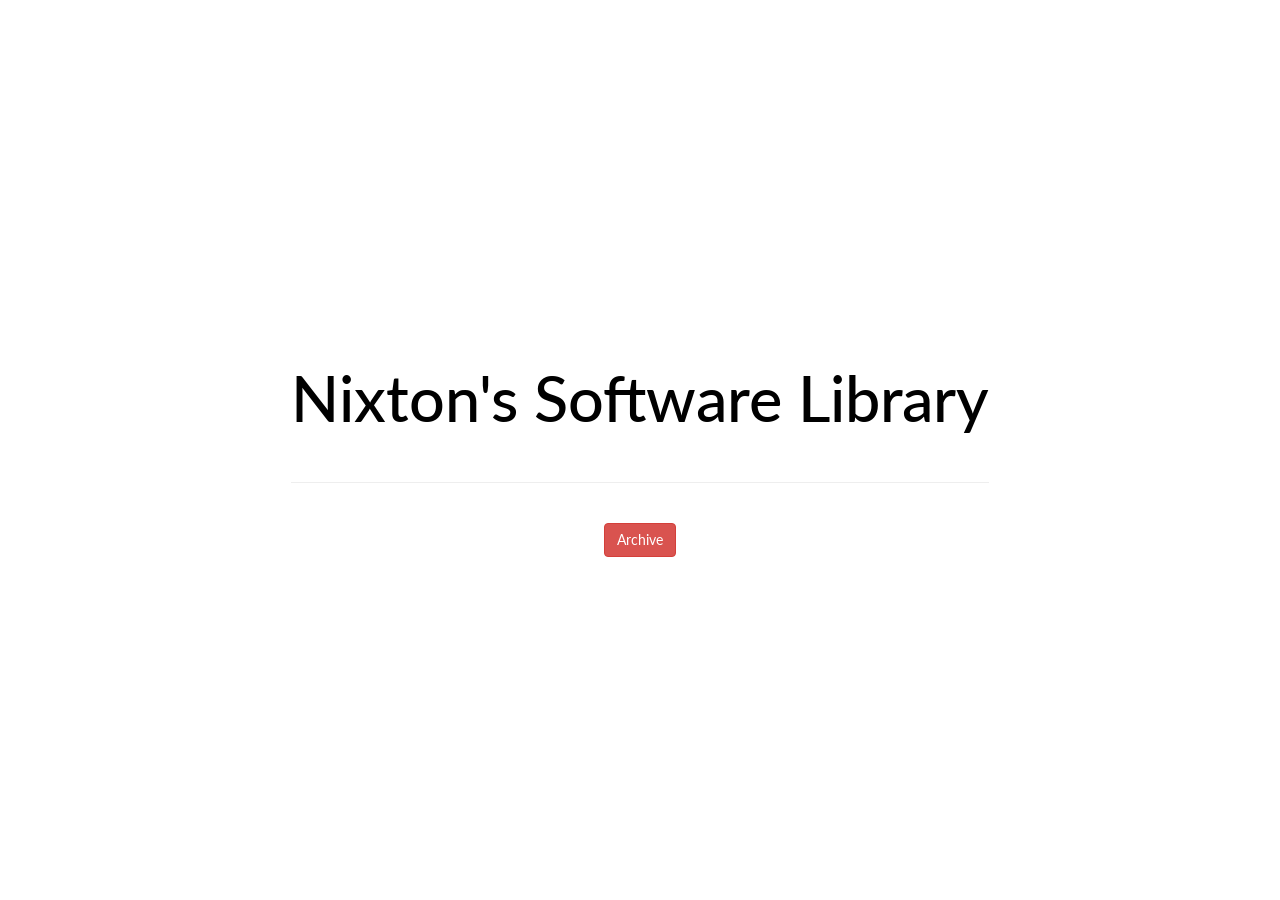
<file: index.html>
<!DOCTYPE html>
<html>
<head>
<meta http-equiv="Content-Type" content="text/html; charset=utf-8">
<meta name="author" content="nixtondev">
<meta name="copyright" content="nixtondev">
<meta name="last-modified" content="2023-02-26">
<meta name="description" content="Nixton's Archive Software Library Projects.">
<meta http-equiv="X-UA-Compatible" content="ie=edge">
<meta name="viewport" content="width=device-width, initial-scale=1.0">
<link rel="apple-touch-icon" sizes="57x57" href="https://nixton.dev/assets/imgs/icons/apple-icon-57x57.png">
<link rel="apple-touch-icon" sizes="60x60" href="https://nixton.dev/assets/imgs/icons/apple-icon-60x60.png">
<link rel="apple-touch-icon" sizes="72x72" href="https://nixton.dev/assets/imgs/icons/apple-icon-72x72.png">
<link rel="apple-touch-icon" sizes="76x76" href="https://nixton.dev/assets/imgs/icons/apple-icon-76x76.png">
<link rel="apple-touch-icon" sizes="114x114" href="https://nixton.dev/assets/imgs/icons/apple-icon-114x114.png">
<link rel="apple-touch-icon" sizes="120x120" href="https://nixton.dev/assets/imgs/icons/apple-icon-120x120.png">
<link rel="apple-touch-icon" sizes="144x144" href="https://nixton.dev/assets/imgs/icons/apple-icon-144x144.png">
<link rel="apple-touch-icon" sizes="152x152" href="https://nixton.dev/assets/imgs/icons/apple-icon-152x152.png">
<link rel="apple-touch-icon" sizes="180x180" href="https://nixton.dev/assets/imgs/icons/apple-icon-180x180.png">
<link rel="icon" type="image/png" sizes="192x192"  href="https://nixton.dev/assets/imgs/icons/android-icon-192x192.png">
<link rel="icon" type="image/png" sizes="32x32" href="https://nixton.dev/assets/imgs/icons/favicon-32x32.png">
<link rel="icon" type="image/png" sizes="96x96" href="https://nixton.dev/assets/imgs/icons/favicon-96x96.png">
<link rel="icon" type="image/png" sizes="16x16" href="https://nixton.dev/assets/imgs/icons/favicon-16x16.png">
<link rel="manifest" href="https://nixton.dev/assets/imgs/icons/manifest.json">
<meta name="msapplication-TileImage" content="https://nixton.dev/assets/imgs/icons/ms-icon-144x144.png">
<meta name="msapplication-TileColor" content="#ffffff">
<meta name="theme-color" content="#ffffff">
<title>Archives</title>
<script type="text/js" src="/assets/js/v3/bootstrap.min.js"></script>
<script type="text/js" src="/assets/js/jquery.min.js"></script>
<link rel="stylesheet" type="text/css" href="/assets/css/v3/screen.css">
</head>
<body>
<div class="cover">
    <div class="container">
        <div class="row">
            <div class="col-md-12 text-center">
                <h1>Nixton's Software Library</h1>
                <br>
                <hr>
                <br>
                <button type="button" class="btn btn-danger">Archive</button>
            </div>
        </div>
    </div>
</div>
</body>
</html>
</file>
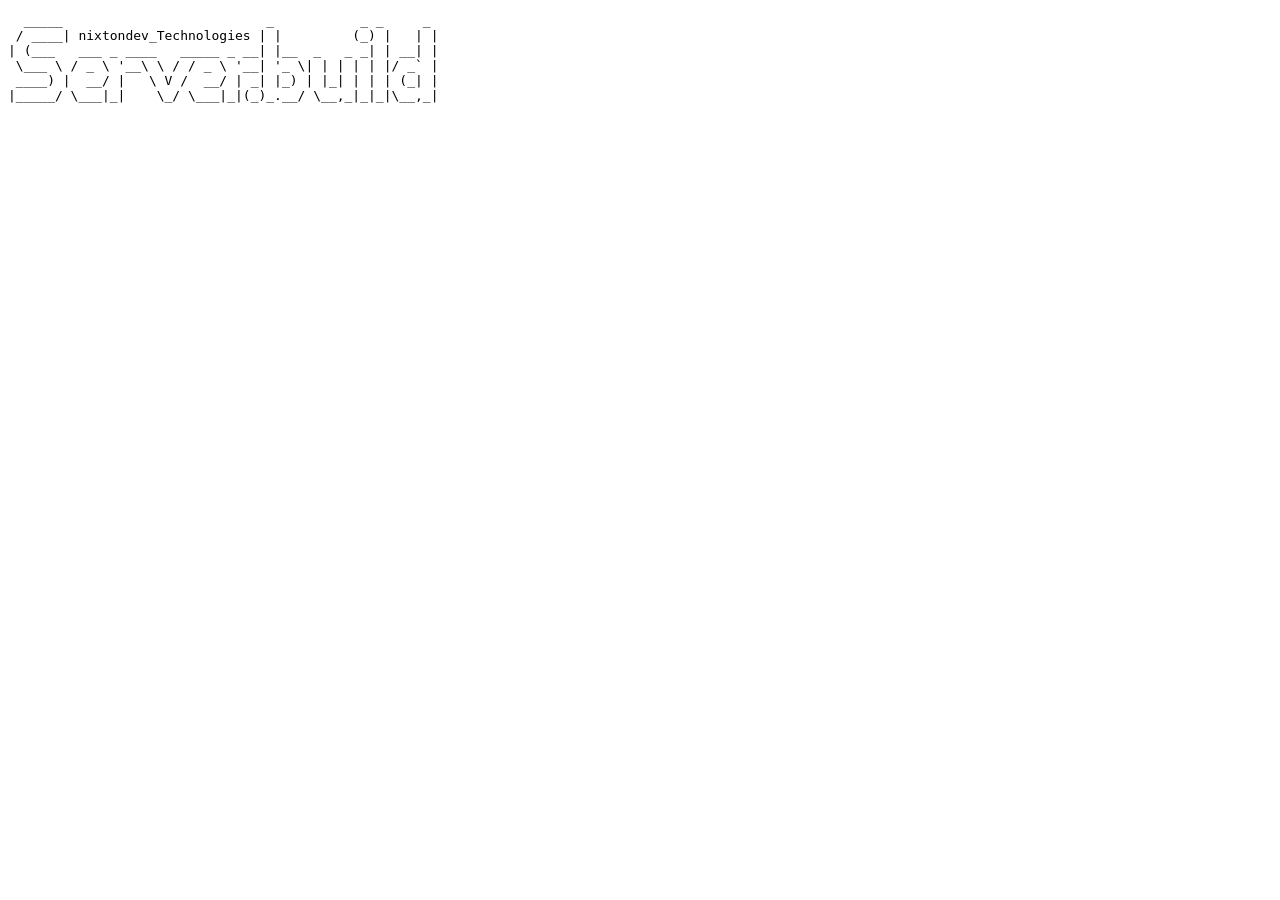
<file: serverbuild/index.html>
<!doctype html>
<html lang="en">
<head>
<meta charset="utf-8">
<meta name="title" content="Nixtondev Technologies">
<meta name="description" content="Nixtondev We create your server.">
<meta name="viewport" content="width=device-width">
<link rel="cannonical" href="https://nixton.dev/archive/serverbuild/">
<title>Nixtondev Technologies</title>
	<style type="text/css">
		body{ font-family: sans-serif; }
	</style>
</head>
<body>
<pre>
  _____                          _           _ _     _ 
 / ____| nixtondev_Technologies | |         (_) |   | |
| (___   ___ _ ____   _____ _ __| |__  _   _ _| | __| |
 \___ \ / _ \ '__\ \ / / _ \ '__| '_ \| | | | | |/ _` |
 ____) |  __/ |   \ V /  __/ | _| |_) | |_| | | | (_| |
|_____/ \___|_|    \_/ \___|_|(_)_.__/ \__,_|_|_|\__,_|

</pre>
</body>
</html>
</file>
<file: assets/css/v3/screen.css>
@import url('https://fonts.googleapis.com/css?family=Lato|Lato');
html {
  font-family: sans-serif;
  -ms-text-size-adjust: 100%;
  -webkit-text-size-adjust: 100%;
}
body {
  margin: 0;
}
article,
aside,
details,
figcaption,
figure,
footer,
header,
hgroup,
main,
menu,
nav,
section,
summary {
  display: block;
}
audio,
canvas,
iframe,
img,
svg,
progress,
video {
  display: inline-block;
  vertical-align: baseline;
}
audio:not([controls]) {
  display: none;
  height: 0;
}
[hidden],
template {
  display: none;
}
a {
  background-color: transparent;
}
a:active,
a:hover {
  outline: 0;
  outline-width: 0;
}
abbr[title],
abbr[data-original-title] {
  cursor: help;
  border-bottom: 1px dotted #818a91;
}
b,
strong {
  font-weight: bold;
}
dfn {
  font-style: italic;
}
h1 {
  font-size: 2em;
  margin: 0.67em 0;
}
mark {
  background: #ff0;
  color: #000;
}
small,
.small {
  font-size: 80%;
  font-weight: normal;
}
sub,
sup {
  font-size: 75%;
  line-height: 0;
  position: relative;
  vertical-align: baseline;
}
sup {
  top: -0.5em;
}
sub {
  bottom: -0.25em;
}
img {
  border: 0;
}
svg:not(:root) {
  overflow: hidden;
}
figure {
  margin: 1em 40px;
}
hr {
  -moz-box-sizing: content-box;
  box-sizing: content-box;
  height: 0;
}
pre {
  overflow: auto;
}
code,
kbd,
pre,
samp {
  font-family: monospace, monospace;
  font-size: 1em;
}
button,
input,
optgroup,
select,
textarea {
  color: inherit;
  font: inherit;
  margin: 0;
}
button {
  overflow: visible;
}
button,
select {
  text-transform: none;
}
a,
area,
button,
[role="button"],
input,
label,
select,
summary,
textarea {
  touch-action: manipulation;
}
button,
html input[type="button"],
input[type="reset"],
input[type="submit"] {
  -webkit-appearance: button;
  cursor: pointer;
}
button[disabled],
html input[disabled] {
  cursor: default;
}
button::-moz-focus-inner,
input::-moz-focus-inner {
  border: 0;
  padding: 0;
}
input {
  line-height: normal;
}
input[type="checkbox"],
input[type="radio"] {
  box-sizing: border-box;
  padding: 0;
}
input[type="number"]::-webkit-inner-spin-button,
input[type="number"]::-webkit-outer-spin-button {
  height: auto;
}
input[type="search"] {
  -webkit-appearance: textfield;
  -moz-box-sizing: content-box;
  -webkit-box-sizing: content-box;
  box-sizing: content-box;
}
input[type="search"]::-webkit-search-cancel-button,
input[type="search"]::-webkit-search-decoration {
  -webkit-appearance: none;
}
fieldset {
  border: 1px solid #c0c0c0;
  margin: 0 2px;
  padding: 0.35em 0.625em 0.75em;
}
legend {
  border: 0;
  padding: 0;
}
textarea {
  resize: vertical;
  overflow: auto;
}
optgroup {
  font-weight: bold;
}
table {
  border-collapse: collapse;
  border-spacing: 0;
}
td,
th {
  padding: 0;
}
@media print {
  *,
  *:before,
  *:after {
    background: transparent !important;
    color: #000 !important;
    box-shadow: none !important;
    text-shadow: none !important;
  }
  a,
  a:visited {
    text-decoration: underline;
  }
  a[href]:after {
    content: " (" attr(href) ")";
  }
  abbr[title]:after {
    content: " (" attr(title) ")";
  }
  a[href^="#"]:after,
  a[href^="javascript:"]:after {
    content: "";
  }
  pre,
  blockquote {
    border: 1px solid #999;
    page-break-inside: avoid;
  }
  thead {
    display: table-header-group;
  }
  tr,
  img {
    page-break-inside: avoid;
  }
  img {
    max-width: 100% !important;
  }
  p,
  h2,
  h3 {
    orphans: 3;
    widows: 3;
  }
  h2,
  h3 {
    page-break-after: avoid;
  }
  select {
    background: #fff !important;
  }
  .navbar {
    display: none;
  }
  .btn > .caret,
  .dropup > .btn > .caret {
    border-top-color: #000 !important;
  }
  .label {
    border: 1px solid #000;
  }
  .table {
    border-collapse: collapse !important;
  }
  .table td,
  .table th {
    background-color: #fff !important;
  }
  .table-bordered th,
  .table-bordered td {
    border: 1px solid #ddd !important;
  }
}
@font-face {
  font-family: 'Glyphicons Halflings';
  src: url('../fonts/glyphicons-halflings-regular.eot');
  src: url('../fonts/glyphicons-halflings-regular.eot?#iefix') format('embedded-opentype'), url('../fonts/glyphicons-halflings-regular.woff2') format('woff2'), url('../fonts/glyphicons-halflings-regular.woff') format('woff'), url('../fonts/glyphicons-halflings-regular.ttf') format('truetype'), url('../fonts/glyphicons-halflings-regular.svg#glyphicons_halflingsregular') format('svg');
}
.glyphicon {
  position: relative;
  top: 1px;
  display: inline-block;
  font-family: 'Glyphicons Halflings';
  font-style: normal;
  font-weight: normal;
  line-height: 1;
  -webkit-font-smoothing: antialiased;
  -moz-osx-font-smoothing: grayscale;
}
.glyphicon-asterisk:before {
  content: "\2a";
}
.glyphicon-plus:before {
  content: "\2b";
}
.glyphicon-euro:before,
.glyphicon-eur:before {
  content: "\20ac";
}
.glyphicon-minus:before {
  content: "\2212";
}
.glyphicon-cloud:before {
  content: "\2601";
}
.glyphicon-envelope:before {
  content: "\2709";
}
.glyphicon-pencil:before {
  content: "\270f";
}
.glyphicon-glass:before {
  content: "\e001";
}
.glyphicon-music:before {
  content: "\e002";
}
.glyphicon-search:before {
  content: "\e003";
}
.glyphicon-heart:before {
  content: "\e005";
}
.glyphicon-star:before {
  content: "\e006";
}
.glyphicon-star-empty:before {
  content: "\e007";
}
.glyphicon-user:before {
  content: "\e008";
}
.glyphicon-film:before {
  content: "\e009";
}
.glyphicon-th-large:before {
  content: "\e010";
}
.glyphicon-th:before {
  content: "\e011";
}
.glyphicon-th-list:before {
  content: "\e012";
}
.glyphicon-ok:before {
  content: "\e013";
}
.glyphicon-remove:before {
  content: "\e014";
}
.glyphicon-zoom-in:before {
  content: "\e015";
}
.glyphicon-zoom-out:before {
  content: "\e016";
}
.glyphicon-off:before {
  content: "\e017";
}
.glyphicon-signal:before {
  content: "\e018";
}
.glyphicon-cog:before {
  content: "\e019";
}
.glyphicon-trash:before {
  content: "\e020";
}
.glyphicon-home:before {
  content: "\e021";
}
.glyphicon-file:before {
  content: "\e022";
}
.glyphicon-time:before {
  content: "\e023";
}
.glyphicon-road:before {
  content: "\e024";
}
.glyphicon-download-alt:before {
  content: "\e025";
}
.glyphicon-download:before {
  content: "\e026";
}
.glyphicon-upload:before {
  content: "\e027";
}
.glyphicon-inbox:before {
  content: "\e028";
}
.glyphicon-play-circle:before {
  content: "\e029";
}
.glyphicon-repeat:before {
  content: "\e030";
}
.glyphicon-refresh:before {
  content: "\e031";
}
.glyphicon-list-alt:before {
  content: "\e032";
}
.glyphicon-lock:before {
  content: "\e033";
}
.glyphicon-flag:before {
  content: "\e034";
}
.glyphicon-headphones:before {
  content: "\e035";
}
.glyphicon-volume-off:before {
  content: "\e036";
}
.glyphicon-volume-down:before {
  content: "\e037";
}
.glyphicon-volume-up:before {
  content: "\e038";
}
.glyphicon-qrcode:before {
  content: "\e039";
}
.glyphicon-barcode:before {
  content: "\e040";
}
.glyphicon-tag:before {
  content: "\e041";
}
.glyphicon-tags:before {
  content: "\e042";
}
.glyphicon-book:before {
  content: "\e043";
}
.glyphicon-bookmark:before {
  content: "\e044";
}
.glyphicon-print:before {
  content: "\e045";
}
.glyphicon-camera:before {
  content: "\e046";
}
.glyphicon-font:before {
  content: "\e047";
}
.glyphicon-bold:before {
  content: "\e048";
}
.glyphicon-italic:before {
  content: "\e049";
}
.glyphicon-text-height:before {
  content: "\e050";
}
.glyphicon-text-width:before {
  content: "\e051";
}
.glyphicon-align-left:before {
  content: "\e052";
}
.glyphicon-align-center:before {
  content: "\e053";
}
.glyphicon-align-right:before {
  content: "\e054";
}
.glyphicon-align-justify:before {
  content: "\e055";
}
.glyphicon-list:before {
  content: "\e056";
}
.glyphicon-indent-left:before {
  content: "\e057";
}
.glyphicon-indent-right:before {
  content: "\e058";
}
.glyphicon-facetime-video:before {
  content: "\e059";
}
.glyphicon-picture:before {
  content: "\e060";
}
.glyphicon-map-marker:before {
  content: "\e062";
}
.glyphicon-adjust:before {
  content: "\e063";
}
.glyphicon-tint:before {
  content: "\e064";
}
.glyphicon-edit:before {
  content: "\e065";
}
.glyphicon-share:before {
  content: "\e066";
}
.glyphicon-check:before {
  content: "\e067";
}
.glyphicon-move:before {
  content: "\e068";
}
.glyphicon-step-backward:before {
  content: "\e069";
}
.glyphicon-fast-backward:before {
  content: "\e070";
}
.glyphicon-backward:before {
  content: "\e071";
}
.glyphicon-play:before {
  content: "\e072";
}
.glyphicon-pause:before {
  content: "\e073";
}
.glyphicon-stop:before {
  content: "\e074";
}
.glyphicon-forward:before {
  content: "\e075";
}
.glyphicon-fast-forward:before {
  content: "\e076";
}
.glyphicon-step-forward:before {
  content: "\e077";
}
.glyphicon-eject:before {
  content: "\e078";
}
.glyphicon-chevron-left:before {
  content: "\e079";
}
.glyphicon-chevron-right:before {
  content: "\e080";
}
.glyphicon-plus-sign:before {
  content: "\e081";
}
.glyphicon-minus-sign:before {
  content: "\e082";
}
.glyphicon-remove-sign:before {
  content: "\e083";
}
.glyphicon-ok-sign:before {
  content: "\e084";
}
.glyphicon-question-sign:before {
  content: "\e085";
}
.glyphicon-info-sign:before {
  content: "\e086";
}
.glyphicon-screenshot:before {
  content: "\e087";
}
.glyphicon-remove-circle:before {
  content: "\e088";
}
.glyphicon-ok-circle:before {
  content: "\e089";
}
.glyphicon-ban-circle:before {
  content: "\e090";
}
.glyphicon-arrow-left:before {
  content: "\e091";
}
.glyphicon-arrow-right:before {
  content: "\e092";
}
.glyphicon-arrow-up:before {
  content: "\e093";
}
.glyphicon-arrow-down:before {
  content: "\e094";
}
.glyphicon-share-alt:before {
  content: "\e095";
}
.glyphicon-resize-full:before {
  content: "\e096";
}
.glyphicon-resize-small:before {
  content: "\e097";
}
.glyphicon-exclamation-sign:before {
  content: "\e101";
}
.glyphicon-gift:before {
  content: "\e102";
}
.glyphicon-leaf:before {
  content: "\e103";
}
.glyphicon-fire:before {
  content: "\e104";
}
.glyphicon-eye-open:before {
  content: "\e105";
}
.glyphicon-eye-close:before {
  content: "\e106";
}
.glyphicon-warning-sign:before {
  content: "\e107";
}
.glyphicon-plane:before {
  content: "\e108";
}
.glyphicon-calendar:before {
  content: "\e109";
}
.glyphicon-random:before {
  content: "\e110";
}
.glyphicon-comment:before {
  content: "\e111";
}
.glyphicon-magnet:before {
  content: "\e112";
}
.glyphicon-chevron-up:before {
  content: "\e113";
}
.glyphicon-chevron-down:before {
  content: "\e114";
}
.glyphicon-retweet:before {
  content: "\e115";
}
.glyphicon-shopping-cart:before {
  content: "\e116";
}
.glyphicon-folder-close:before {
  content: "\e117";
}
.glyphicon-folder-open:before {
  content: "\e118";
}
.glyphicon-resize-vertical:before {
  content: "\e119";
}
.glyphicon-resize-horizontal:before {
  content: "\e120";
}
.glyphicon-hdd:before {
  content: "\e121";
}
.glyphicon-bullhorn:before {
  content: "\e122";
}
.glyphicon-bell:before {
  content: "\e123";
}
.glyphicon-certificate:before {
  content: "\e124";
}
.glyphicon-thumbs-up:before {
  content: "\e125";
}
.glyphicon-thumbs-down:before {
  content: "\e126";
}
.glyphicon-hand-right:before {
  content: "\e127";
}
.glyphicon-hand-left:before {
  content: "\e128";
}
.glyphicon-hand-up:before {
  content: "\e129";
}
.glyphicon-hand-down:before {
  content: "\e130";
}
.glyphicon-circle-arrow-right:before {
  content: "\e131";
}
.glyphicon-circle-arrow-left:before {
  content: "\e132";
}
.glyphicon-circle-arrow-up:before {
  content: "\e133";
}
.glyphicon-circle-arrow-down:before {
  content: "\e134";
}
.glyphicon-globe:before {
  content: "\e135";
}
.glyphicon-wrench:before {
  content: "\e136";
}
.glyphicon-tasks:before {
  content: "\e137";
}
.glyphicon-filter:before {
  content: "\e138";
}
.glyphicon-briefcase:before {
  content: "\e139";
}
.glyphicon-fullscreen:before {
  content: "\e140";
}
.glyphicon-dashboard:before {
  content: "\e141";
}
.glyphicon-paperclip:before {
  content: "\e142";
}
.glyphicon-heart-empty:before {
  content: "\e143";
}
.glyphicon-link:before {
  content: "\e144";
}
.glyphicon-phone:before {
  content: "\e145";
}
.glyphicon-pushpin:before {
  content: "\e146";
}
.glyphicon-usd:before {
  content: "\e148";
}
.glyphicon-gbp:before {
  content: "\e149";
}
.glyphicon-sort:before {
  content: "\e150";
}
.glyphicon-sort-by-alphabet:before {
  content: "\e151";
}
.glyphicon-sort-by-alphabet-alt:before {
  content: "\e152";
}
.glyphicon-sort-by-order:before {
  content: "\e153";
}
.glyphicon-sort-by-order-alt:before {
  content: "\e154";
}
.glyphicon-sort-by-attributes:before {
  content: "\e155";
}
.glyphicon-sort-by-attributes-alt:before {
  content: "\e156";
}
.glyphicon-unchecked:before {
  content: "\e157";
}
.glyphicon-expand:before {
  content: "\e158";
}
.glyphicon-collapse-down:before {
  content: "\e159";
}
.glyphicon-collapse-up:before {
  content: "\e160";
}
.glyphicon-log-in:before {
  content: "\e161";
}
.glyphicon-flash:before {
  content: "\e162";
}
.glyphicon-log-out:before {
  content: "\e163";
}
.glyphicon-new-window:before {
  content: "\e164";
}
.glyphicon-record:before {
  content: "\e165";
}
.glyphicon-save:before {
  content: "\e166";
}
.glyphicon-open:before {
  content: "\e167";
}
.glyphicon-saved:before {
  content: "\e168";
}
.glyphicon-import:before {
  content: "\e169";
}
.glyphicon-export:before {
  content: "\e170";
}
.glyphicon-send:before {
  content: "\e171";
}
.glyphicon-floppy-disk:before {
  content: "\e172";
}
.glyphicon-floppy-saved:before {
  content: "\e173";
}
.glyphicon-floppy-remove:before {
  content: "\e174";
}
.glyphicon-floppy-save:before {
  content: "\e175";
}
.glyphicon-floppy-open:before {
  content: "\e176";
}
.glyphicon-credit-card:before {
  content: "\e177";
}
.glyphicon-transfer:before {
  content: "\e178";
}
.glyphicon-cutlery:before {
  content: "\e179";
}
.glyphicon-header:before {
  content: "\e180";
}
.glyphicon-compressed:before {
  content: "\e181";
}
.glyphicon-earphone:before {
  content: "\e182";
}
.glyphicon-phone-alt:before {
  content: "\e183";
}
.glyphicon-tower:before {
  content: "\e184";
}
.glyphicon-stats:before {
  content: "\e185";
}
.glyphicon-sd-video:before {
  content: "\e186";
}
.glyphicon-hd-video:before {
  content: "\e187";
}
.glyphicon-subtitles:before {
  content: "\e188";
}
.glyphicon-sound-stereo:before {
  content: "\e189";
}
.glyphicon-sound-dolby:before {
  content: "\e190";
}
.glyphicon-sound-5-1:before {
  content: "\e191";
}
.glyphicon-sound-6-1:before {
  content: "\e192";
}
.glyphicon-sound-7-1:before {
  content: "\e193";
}
.glyphicon-copyright-mark:before {
  content: "\e194";
}
.glyphicon-registration-mark:before {
  content: "\e195";
}
.glyphicon-cloud-download:before {
  content: "\e197";
}
.glyphicon-cloud-upload:before {
  content: "\e198";
}
.glyphicon-tree-conifer:before {
  content: "\e199";
}
.glyphicon-tree-deciduous:before {
  content: "\e200";
}
.glyphicon-cd:before {
  content: "\e201";
}
.glyphicon-save-file:before {
  content: "\e202";
}
.glyphicon-open-file:before {
  content: "\e203";
}
.glyphicon-level-up:before {
  content: "\e204";
}
.glyphicon-copy:before {
  content: "\e205";
}
.glyphicon-paste:before {
  content: "\e206";
}
.glyphicon-alert:before {
  content: "\e209";
}
.glyphicon-equalizer:before {
  content: "\e210";
}
.glyphicon-king:before {
  content: "\e211";
}
.glyphicon-queen:before {
  content: "\e212";
}
.glyphicon-pawn:before {
  content: "\e213";
}
.glyphicon-bishop:before {
  content: "\e214";
}
.glyphicon-knight:before {
  content: "\e215";
}
.glyphicon-baby-formula:before {
  content: "\e216";
}
.glyphicon-tent:before {
  content: "\26fa";
}
.glyphicon-blackboard:before {
  content: "\e218";
}
.glyphicon-bed:before {
  content: "\e219";
}
.glyphicon-apple:before {
  content: "\f8ff";
}
.glyphicon-erase:before {
  content: "\e221";
}
.glyphicon-hourglass:before {
  content: "\231b";
}
.glyphicon-lamp:before {
  content: "\e223";
}
.glyphicon-duplicate:before {
  content: "\e224";
}
.glyphicon-piggy-bank:before {
  content: "\e225";
}
.glyphicon-scissors:before {
  content: "\e226";
}
.glyphicon-bitcoin:before {
  content: "\e227";
}
.glyphicon-btc:before {
  content: "\e227";
}
.glyphicon-xbt:before {
  content: "\e227";
}
.glyphicon-yen:before {
  content: "\00a5";
}
.glyphicon-jpy:before {
  content: "\00a5";
}
.glyphicon-ruble:before {
  content: "\20bd";
}
.glyphicon-rub:before {
  content: "\20bd";
}
.glyphicon-scale:before {
  content: "\e230";
}
.glyphicon-ice-lolly:before {
  content: "\e231";
}
.glyphicon-ice-lolly-tasted:before {
  content: "\e232";
}
.glyphicon-education:before {
  content: "\e233";
}
.glyphicon-option-horizontal:before {
  content: "\e234";
}
.glyphicon-option-vertical:before {
  content: "\e235";
}
.glyphicon-menu-hamburger:before {
  content: "\e236";
}
.glyphicon-modal-window:before {
  content: "\e237";
}
.glyphicon-oil:before {
  content: "\e238";
}
.glyphicon-grain:before {
  content: "\e239";
}
.glyphicon-sunglasses:before {
  content: "\e240";
}
.glyphicon-text-size:before {
  content: "\e241";
}
.glyphicon-text-color:before {
  content: "\e242";
}
.glyphicon-text-background:before {
  content: "\e243";
}
.glyphicon-object-align-top:before {
  content: "\e244";
}
.glyphicon-object-align-bottom:before {
  content: "\e245";
}
.glyphicon-object-align-horizontal:before {
  content: "\e246";
}
.glyphicon-object-align-left:before {
  content: "\e247";
}
.glyphicon-object-align-vertical:before {
  content: "\e248";
}
.glyphicon-object-align-right:before {
  content: "\e249";
}
.glyphicon-triangle-right:before {
  content: "\e250";
}
.glyphicon-triangle-left:before {
  content: "\e251";
}
.glyphicon-triangle-bottom:before {
  content: "\e252";
}
.glyphicon-triangle-top:before {
  content: "\e253";
}
.glyphicon-console:before {
  content: "\e254";
}
.glyphicon-superscript:before {
  content: "\e255";
}
.glyphicon-subscript:before {
  content: "\e256";
}
.glyphicon-menu-left:before {
  content: "\e257";
}
.glyphicon-menu-right:before {
  content: "\e258";
}
.glyphicon-menu-down:before {
  content: "\e259";
}
.glyphicon-menu-up:before {
  content: "\e260";
}
* {
  -webkit-box-sizing: border-box;
  -moz-box-sizing: border-box;
  box-sizing: border-box;
}
*:before,
*:after {
  -webkit-box-sizing: border-box;
  -moz-box-sizing: border-box;
  box-sizing: border-box;
}
html {
  box-sizing: border-box;
}
*,
*::before,
*::after {
  box-sizing: inherit;
}
html {
  font-size: 10px;
  -webkit-tap-highlight-color: rgba(0, 0, 0, 0);
}
body {
  font-family: Lato;
  font-size: 14px;
  line-height: 1.42857143;
  color: #000000;
  background-color: #ffffff;
}
input,
button,
select,
textarea {
  font-family: inherit;
  font-size: inherit;
  line-height: inherit;
}
a {
  color: #337cbb;
  text-decoration: none;
}
a:hover,
a:focus {
  color: #23547f;
  text-decoration: underline;
}
a:focus {
  outline: thin dotted;
  outline: 5px auto -webkit-focus-ring-color;
  outline-offset: -2px;
}
figure {
  margin: 0;
}
img {
  vertical-align: middle;
}
.img-fluid,
.img-responsive,
.thumbnail > img,
.thumbnail a > img,
.carousel-inner > .item > img,
.carousel-inner > .item > a > img {
  display: block;
  max-width: 100%;
  height: auto;
}
.img-rounded {
  border-radius: 5px;
}
.img-thumbnail {
  padding: 4px;
  line-height: 1.42857143;
  background-color: #ffffff;
  border: 1px solid #dddddd;
  border-radius: 4px;
  -webkit-transition: all 0.2s ease-in-out;
  -o-transition: all 0.2s ease-in-out;
  transition: all 0.2s ease-in-out;
  display: inline-block;
  max-width: 100%;
  height: auto;
}
.img-circle {
  border-radius: 100%;
}
hr {
  margin-top: 20px;
  margin-bottom: 20px;
  border: 0;
  border-top: 1px solid #eeeeee;
}
.sr-only {
  position: absolute;
  width: 1px;
  height: 1px;
  margin: -1px;
  padding: 0;
  overflow: hidden;
  clip: rect(0, 0, 0, 0);
  border: 0;
}
.sr-only-focusable:active,
.sr-only-focusable:focus {
  position: static;
  width: auto;
  height: auto;
  margin: 0;
  overflow: visible;
  clip: auto;
}
[role="button"] {
  cursor: pointer;
}
.m-x-auto {
  margin-right: auto !important;
  margin-left: auto !important;
}

.m-a-0 {
  margin: 0 0 !important;
}

.m-t-0 {
  margin-top: 0 !important;
}

.m-r-0 {
  margin-right: 0 !important;
}

.m-b-0 {
  margin-bottom: 0 !important;
}

.m-l-0 {
  margin-left: 0 !important;
}

.m-x-0 {
  margin-right: 0 !important;
  margin-left: 0 !important;
}

.m-y-0 {
  margin-top: 0 !important;
  margin-bottom: 0 !important;
}

.m-a-1 {
  margin: 1rem 1rem !important;
}

.m-t-1 {
  margin-top: 1rem !important;
}

.m-r-1 {
  margin-right: 1rem !important;
}

.m-b-1 {
  margin-bottom: 1rem !important;
}

.m-l-1 {
  margin-left: 1rem !important;
}

.m-x-1 {
  margin-right: 1rem !important;
  margin-left: 1rem !important;
}

.m-y-1 {
  margin-top: 1rem !important;
  margin-bottom: 1rem !important;
}

.m-a-2 {
  margin: 1.5rem 1.5rem !important;
}

.m-t-2 {
  margin-top: 1.5rem !important;
}

.m-r-2 {
  margin-right: 1.5rem !important;
}

.m-b-2 {
  margin-bottom: 1.5rem !important;
}

.m-l-2 {
  margin-left: 1.5rem !important;
}

.m-x-2 {
  margin-right: 1.5rem !important;
  margin-left: 1.5rem !important;
}

.m-y-2 {
  margin-top: 1.5rem !important;
  margin-bottom: 1.5rem !important;
}

.m-a-3 {
  margin: 3rem 3rem !important;
}

.m-t-3 {
  margin-top: 3rem !important;
}

.m-r-3 {
  margin-right: 3rem !important;
}

.m-b-3 {
  margin-bottom: 3rem !important;
}

.m-l-3 {
  margin-left: 3rem !important;
}

.m-x-3 {
  margin-right: 3rem !important;
  margin-left: 3rem !important;
}

.m-y-3 {
  margin-top: 3rem !important;
  margin-bottom: 3rem !important;
}

.p-a-0 {
  padding: 0 0 !important;
}

.p-t-0 {
  padding-top: 0 !important;
}

.p-r-0 {
  padding-right: 0 !important;
}

.p-b-0 {
  padding-bottom: 0 !important;
}

.p-l-0 {
  padding-left: 0 !important;
}

.p-x-0 {
  padding-right: 0 !important;
  padding-left: 0 !important;
}

.p-y-0 {
  padding-top: 0 !important;
  padding-bottom: 0 !important;
}

.p-a-1 {
  padding: 1rem 1rem !important;
}

.p-t-1 {
  padding-top: 1rem !important;
}

.p-r-1 {
  padding-right: 1rem !important;
}

.p-b-1 {
  padding-bottom: 1rem !important;
}

.p-l-1 {
  padding-left: 1rem !important;
}

.p-x-1 {
  padding-right: 1rem !important;
  padding-left: 1rem !important;
}

.p-y-1 {
  padding-top: 1rem !important;
  padding-bottom: 1rem !important;
}

.p-a-2 {
  padding: 1.5rem 1.5rem !important;
}

.p-t-2 {
  padding-top: 1.5rem !important;
}

.p-r-2 {
  padding-right: 1.5rem !important;
}

.p-b-2 {
  padding-bottom: 1.5rem !important;
}

.p-l-2 {
  padding-left: 1.5rem !important;
}

.p-x-2 {
  padding-right: 1.5rem !important;
  padding-left: 1.5rem !important;
}

.p-y-2 {
  padding-top: 1.5rem !important;
  padding-bottom: 1.5rem !important;
}

.p-a-3 {
  padding: 3rem 3rem !important;
}

.p-t-3 {
  padding-top: 3rem !important;
}

.p-r-3 {
  padding-right: 3rem !important;
}

.p-b-3 {
  padding-bottom: 3rem !important;
}

.p-l-3 {
  padding-left: 3rem !important;
}

.p-x-3 {
  padding-right: 3rem !important;
  padding-left: 3rem !important;
}

.p-y-3 {
  padding-top: 3rem !important;
  padding-bottom: 3rem !important;
}
.text-xs-left {
  text-align: left !important;
}

.text-xs-right {
  text-align: right !important;
}

.text-xs-center {
  text-align: center !important;
}

@media (min-width: 544px) {
  .text-sm-left {
    text-align: left !important;
  }

  .text-sm-right {
    text-align: right !important;
  }

  .text-sm-center {
    text-align: center !important;
  }
}
@media (min-width: 768px) {
  .text-md-left {
    text-align: left !important;
  }

  .text-md-right {
    text-align: right !important;
  }

  .text-md-center {
    text-align: center !important;
  }
}
@media (min-width: 992px) {
  .text-lg-left {
    text-align: left !important;
  }

  .text-lg-right {
    text-align: right !important;
  }

  .text-lg-center {
    text-align: center !important;
  }
}
@media (min-width: 1200px) {
  .text-xl-left {
    text-align: left !important;
  }

  .text-xl-right {
    text-align: right !important;
  }

  .text-xl-center {
    text-align: center !important;
  }
}
.browserupgrade {
    margin: 0.2em 0;
    background: #ccc;
    color: #000;
    padding: 0.2em 0;
}
.pos-f-t {
  position: fixed;
  top: 0;
  right: 0;
  left: 0;
  z-index: 1030;
}
h1,
h2,
h3,
h4,
h5,
h6,
.h1,
.h2,
.h3,
.h4,
.h5,
.h6 {
  font-family: Lato;
  font-weight: 500;
  line-height: 1.1;
  color: inherit;
}
h1 small,
h2 small,
h3 small,
h4 small,
h5 small,
h6 small,
.h1 small,
.h2 small,
.h3 small,
.h4 small,
.h5 small,
.h6 small,
h1 .small,
h2 .small,
h3 .small,
h4 .small,
h5 .small,
h6 .small,
.h1 .small,
.h2 .small,
.h3 .small,
.h4 .small,
.h5 .small,
.h6 .small {
  font-weight: normal;
  line-height: 1;
  color: #777777;
}
h1,
.h1,
h2,
.h2,
h3,
.h3 {
  margin-top: 20px;
  margin-bottom: 10px;
}
h1 small,
.h1 small,
h2 small,
.h2 small,
h3 small,
.h3 small,
h1 .small,
.h1 .small,
h2 .small,
.h2 .small,
h3 .small,
.h3 .small {
  font-size: 65%;
}
h4,
.h4,
h5,
.h5,
h6,
.h6 {
  margin-top: 10px;
  margin-bottom: 10px;
}
h4 small,
.h4 small,
h5 small,
.h5 small,
h6 small,
.h6 small,
h4 .small,
.h4 .small,
h5 .small,
.h5 .small,
h6 .small,
.h6 .small {
  font-size: 75%;
}
h1,
.h1 {
  font-size: 36px;
}
h2,
.h2 {
  font-size: 30px;
}
h3,
.h3 {
  font-size: 24px;
}
h4,
.h4 {
  font-size: 18px;
}
h5,
.h5 {
  font-size: 14px;
}
h6,
.h6 {
  font-size: 12px;
}
p {
  margin: 0 0 10px;
}
.lead {
  margin-bottom: 20px;
  font-size: 16px;
  font-weight: 300;
  line-height: 1.4;
}
@media (min-width: 768px) {
  .lead {
    font-size: 21px;
  }
}
.display-1 {
  font-size: 6rem;
  font-weight: 300;
}

.display-2 {
  font-size: 5.5rem;
  font-weight: 300;
}

.display-3 {
  font-size: 4.5rem;
  font-weight: 300;
}

.display-4 {
  font-size: 3.5rem;
  font-weight: 300;
}
small,
.small {
  font-size: 85%;
}
mark,
.mark {
  background-color: #f8d9ac;
  padding: .2em;
}
.text-left {
  text-align: left;
}
.text-right {
  text-align: right;
}
.text-center {
  text-align: center;
}
.text-justify {
  text-align: justify;
}
.text-nowrap {
  white-space: nowrap;
}
.text-lowercase {
  text-transform: lowercase;
}
.text-uppercase {
  text-transform: uppercase;
}
.text-capitalize {
  text-transform: capitalize;
}
.font-weight-normal {
  font-weight: normal;
}

.font-weight-bold {
  font-weight: bold;
}

.font-italic {
  font-style: italic;
}
.text-truncate {
  overflow: hidden;
  text-overflow: ellipsis;
  white-space: nowrap;
}
.text-muted {
  color: #777777;
}
.text-primary {
  color: #337cbb;
}
a.text-primary:hover {
  color: #286193;
}
.text-success {
  color: #5cb85c;
}
a.text-success:hover {
  color: #449d44;
}
.text-info {
  color: #5bc0de;
}
a.text-info:hover {
  color: #31b0d5;
}
.text-warning {
  color: #f0ad4e;
}
a.text-warning:hover {
  color: #ec971f;
}
.text-danger {
  color: #d9534f;
}
a.text-danger:hover {
  color: #c9302c;
}
.bg-primary {
  color: #fff;
  background-color: #337cbb;
}
a.bg-primary:hover {
  background-color: #286193;
}
.bg-success {
  background-color: #a3d7a3;
}
a.bg-success:hover {
  background-color: #80c780;
}
.bg-info {
  background-color: #b0e1ef;
}
a.bg-info:hover {
  background-color: #85d0e7;
}
.bg-warning {
  background-color: #f8d9ac;
}
a.bg-warning:hover {
  background-color: #f4c37d;
}
.bg-danger {
  background-color: #eba5a3;
}
a.bg-danger:hover {
  background-color: #e27c79;
}
.page-header {
  padding-bottom: 9px;
  margin: 40px 0 20px;
  border-bottom: 1px solid #eeeeee;
}
ul,
ol {
  margin-top: 0;
  margin-bottom: 10px;
}
ul ul,
ol ul,
ul ol,
ol ol {
  margin-bottom: 0;
}
.list-unstyled {
  padding-left: 0;
  list-style: none;
}
.list-inline {
  padding-left: 0;
  list-style: none;
  margin-left: -5px;
}
.list-inline > li {
  display: inline-block;
  padding-left: 5px;
  padding-right: 5px;
  padding-top: 10px;
}
.list-inline-item {
  display: inline-block;
}
.list-inline-item:not(:last-child) {
  margin-right: 5px;
}
dl {
  margin-top: 0;
  margin-bottom: 20px;
}
dt,
dd {
  line-height: 1.42857143;
}
dt {
  font-weight: bold;
}
dd {
  margin-left: 0;
}
@media (min-width: 768px) {
  .dl-horizontal dt {
    float: left;
    width: 160px;
    clear: left;
    text-align: right;
    overflow: hidden;
    text-overflow: ellipsis;
    white-space: nowrap;
  }
  .dl-horizontal dd {
    margin-left: 180px;
  }
}
abbr[title],
abbr[data-original-title] {
  cursor: help;
  border-bottom: 1px dotted #777777;
}
.initialism {
  font-size: 90%;
  text-transform: uppercase;
}
blockquote {
  padding: 10px 20px;
  margin: 0 0 20px;
  font-size: 17.5px;
  border-left: 5px solid #eeeeee;
}
blockquote p:last-child,
blockquote ul:last-child,
blockquote ol:last-child {
  margin-bottom: 0;
}
blockquote footer,
blockquote small,
blockquote .small {
  display: block;
  font-size: 80%;
  line-height: 1.42857143;
  color: #777777;
}
blockquote footer:before,
blockquote small:before,
blockquote .small:before {
  content: '\2014 \00A0';
}
.blockquote-reverse,
blockquote.pull-right {
  padding-right: 15px;
  padding-left: 0;
  border-right: 5px solid #eeeeee;
  border-left: 0;
  text-align: right;
}
.blockquote-reverse footer:before,
blockquote.pull-right footer:before,
.blockquote-reverse small:before,
blockquote.pull-right small:before,
.blockquote-reverse .small:before,
blockquote.pull-right .small:before {
  content: '';
}
.blockquote-reverse footer:after,
blockquote.pull-right footer:after,
.blockquote-reverse small:after,
blockquote.pull-right small:after,
.blockquote-reverse .small:after,
blockquote.pull-right .small:after {
  content: '\00A0 \2014';
}
.blockquote {
  padding: 0.5rem 1rem;
  margin-bottom: 1rem;
  font-size: 1.25rem;
  border-left: 0.25rem solid #eceeef;
}

.blockquote-footer {
  display: block;
  font-size: 80%;
  line-height: 1.5;
  color: #818a91;
}
.blockquote-footer::before {
  content: "\2014 \00A0";
}

.blockquote-reverse {
  padding-right: 1rem;
  padding-left: 0;
  text-align: right;
  border-right: 0.25rem solid #eceeef;
  border-left: 0;
}

.blockquote-reverse .blockquote-footer::before {
  content: "";
}
.blockquote-reverse .blockquote-footer::after {
  content: "\00A0 \2014";
}
address {
  margin-bottom: 1rem;
  font-style: normal;
  line-height: inherit;
}
code,
kbd,
pre,
samp {
  font-family: Menlo, Monaco, Consolas, "Courier New", monospace;
}
code {
  padding: 2px 4px;
  font-size: 90%;
  color: #c7254e;
  background-color: #f9f2f4;
  border-radius: 4px;
}
kbd {
  padding: 2px 4px;
  font-size: 90%;
  color: #ffffff;
  background-color: #333333;
  border-radius: 2px;
  box-shadow: inset 0 -1px 0 rgba(0, 0, 0, 0.25);
}
kbd kbd {
  padding: 0;
  font-size: 100%;
  font-weight: bold;
  box-shadow: none;
}
pre {
  display: block;
  padding: 9.5px;
  margin: 0 0 10px;
  font-size: 13px;
  line-height: 1.42857143;
  word-break: break-all;
  word-wrap: break-word;
  color: #333333;
  background-color: #f5f5f5;
  border: 1px solid #cccccc;
  border-radius: 4px;
}
pre code {
  padding: 0;
  font-size: inherit;
  color: inherit;
  white-space: pre-wrap;
  background-color: transparent;
  border-radius: 0;
}
.card {
  position: relative;
  display: block;
  margin-bottom: 0.75rem;
  background-color: #fff;
  border: 1px solid #e5e5e5;
  border-radius: 0.25rem;
}

.card-block {
  padding: 1.25rem;
}
.card-block::after {
  content: "";
  display: table;
  clear: both;
}

.card-title {
  margin-bottom: 0.75rem;
}

.card-subtitle {
  margin-top: -0.375rem;
  margin-bottom: 0;
}

.card-text:last-child {
  margin-bottom: 0;
}

.card-link:hover {
  text-decoration: none;
}
.card-link + .card-link {
  margin-left: 1.25rem;
}

.card > .list-group:first-child .list-group-item:first-child {
  border-radius: 0.25rem 0.25rem 0 0;
}
.card > .list-group:last-child .list-group-item:last-child {
  border-radius: 0 0 0.25rem 0.25rem;
}

.card-header {
  padding: 0.75rem 1.25rem;
  background-color: #f5f5f5;
  border-bottom: 1px solid #e5e5e5;
}
.card-header::after {
  content: "";
  display: table;
  clear: both;
}
.card-header:first-child {
  border-radius: 0.25rem 0.25rem 0 0;
}

.card-footer {
  padding: 0.75rem 1.25rem;
  background-color: #f5f5f5;
  border-top: 1px solid #e5e5e5;
}
.card-footer::after {
  content: "";
  display: table;
  clear: both;
}
.card-footer:last-child {
  border-radius: 0 0 0.25rem 0.25rem;
}

.card-primary {
  background-color: #39CCCC;
  border-color: #39CCCC;
}

.card-success {
  background-color: #5cb85c;
  border-color: #5cb85c;
}

.card-info {
  background-color: #1A3959;
  border-color: #1A3959;
}

.card-warning {
  background-color: #f0ad4e;
  border-color: #f0ad4e;
}

.card-danger {
  background-color: #d9534f;
  border-color: #d9534f;
}

.card-primary-outline {
  background-color: transparent;
  border-color: #39CCCC;
}

.card-secondary-outline {
  background-color: transparent;
  border-color: #ccc;
}

.card-info-outline {
  background-color: transparent;
  border-color: #1A3959;
}

.card-success-outline {
  background-color: transparent;
  border-color: #5cb85c;
}

.card-warning-outline {
  background-color: transparent;
  border-color: #f0ad4e;
}

.card-danger-outline {
  background-color: transparent;
  border-color: #d9534f;
}

.card-inverse .card-header,
.card-inverse .card-footer {
  border-bottom: 1px solid rgba(255, 255, 255, 0.2);
}
.card-inverse .card-header,
.card-inverse .card-footer,
.card-inverse .card-title,
.card-inverse .card-blockquote {
  color: #fff;
}
.card-inverse .card-link,
.card-inverse .card-text,
.card-inverse .card-blockquote > footer {
  color: rgba(255, 255, 255, 0.65);
}
.card-inverse .card-link:focus, .card-inverse .card-link:hover {
  color: #fff;
}

.card-blockquote {
  padding: 0;
  margin-bottom: 0;
  border-left: 0;
}

.card-img {
  border-radius: 0.25rem;
}

.card-img-overlay {
  position: absolute;
  top: 0;
  right: 0;
  bottom: 0;
  left: 0;
  padding: 1.25rem;
}

.card-img-top {
  border-radius: 0.25rem 0.25rem 0 0;
}

.card-img-bottom {
  border-radius: 0 0 0.25rem 0.25rem;
}

@media (min-width: 544px) {
  .card-deck {
    display: table;
    table-layout: fixed;
    border-spacing: 1.25rem 0;
  }
  .card-deck .card {
    display: table-cell;
    width: 1%;
    vertical-align: top;
  }

  .card-deck-wrapper {
    margin-right: -1.25rem;
    margin-left: -1.25rem;
  }
}
@media (min-width: 544px) {
  .card-group {
    display: table;
    width: 100%;
    table-layout: fixed;
  }
  .card-group .card {
    display: table-cell;
    vertical-align: top;
  }
  .card-group .card + .card {
    margin-left: 0;
    border-left: 0;
  }
  .card-group .card:first-child {
    border-bottom-right-radius: 0;
    border-top-right-radius: 0;
  }
  .card-group .card:first-child .card-img-top {
    border-top-right-radius: 0;
  }
  .card-group .card:first-child .card-img-bottom {
    border-bottom-right-radius: 0;
  }
  .card-group .card:last-child {
    border-bottom-left-radius: 0;
    border-top-left-radius: 0;
  }
  .card-group .card:last-child .card-img-top {
    border-top-left-radius: 0;
  }
  .card-group .card:last-child .card-img-bottom {
    border-bottom-left-radius: 0;
  }
  .card-group .card:not(:first-child):not(:last-child) {
    border-radius: 0;
  }
  .card-group .card:not(:first-child):not(:last-child) .card-img-top,
  .card-group .card:not(:first-child):not(:last-child) .card-img-bottom {
    border-radius: 0;
  }
}
@media (min-width: 544px) {
  .card-columns {
    column-count: 3;
    column-gap: 1.25rem;
  }
  .card-columns .card {
    display: inline-block;
    width: 100%;
  }
}
.c-input {
  position: relative;
  display: inline;
  padding-left: 1.5rem;
  color: #555;
  cursor: pointer;
}
.c-input > input {
  position: absolute;
  z-index: -1;
  opacity: 0;
}
.c-input > input:checked ~ .c-indicator {
  color: #fff;
  background-color: #0074d9;
}
.c-input > input:focus ~ .c-indicator {
  box-shadow: 0 0 0 .075rem #fff, 0 0 0 .2rem #0074d9;
}
.c-input > input:active ~ .c-indicator {
  color: #fff;
  background-color: #84c6ff;
}
.c-input + .c-input {
  margin-left: 1rem;
}

.c-indicator {
  position: absolute;
  top: 0;
  left: 0;
  display: block;
  width: 1rem;
  height: 1rem;
  font-size: 65%;
  line-height: 1rem;
  color: #eee;
  text-align: center;
  user-select: none;
  background-color: #eee;
  background-repeat: no-repeat;
  background-position: center center;
  background-size: 50% 50%;
}

.c-checkbox .c-indicator {
  border-radius: .25rem;
}
.c-checkbox input:checked ~ .c-indicator {
  background-image: url([data-uri]);
}
.c-checkbox input:indeterminate ~ .c-indicator {
  background-color: #0074d9;
  background-image: url([data-uri]);
}

.c-radio .c-indicator {
  border-radius: 50%;
}
.c-radio input:checked ~ .c-indicator {
  background-image: url([data-uri]);
}

.c-inputs-stacked .c-input {
  display: inline;
}
.c-inputs-stacked .c-input::after {
  display: block;
  margin-bottom: .25rem;
  content: "";
}
.c-inputs-stacked .c-input + .c-input {
  margin-left: 0;
}
.pre-scrollable {
  max-height: 340px;
  overflow-y: scroll;
}
.container {
  margin-right: auto;
  margin-left: auto;
  padding-left: 15px;
  padding-right: 15px;
}
.container::after {
  content: "";
  display: table;
  clear: both;
}
@media (min-width: 544px) {
  .container {
    max-width: 576px;
  }
}
@media (min-width: 768px) {
  .container {
    max-width: 720px;
  }
}
@media (min-width: 992px) {
  .container {
    max-width: 940px;
  }
}
@media (min-width: 1200px) {
  .container {
    max-width: 1140px;
  }
}
.container-fluid {
  margin-right: auto;
  margin-left: auto;
  padding-left: 15px;
  padding-right: 15px;
}
.container-fluid::after {
  content: "";
  display: table;
  clear: both;
}
.row {
  margin-left: -15px;
  margin-right: -15px;
}
.row::after {
  content: "";
  display: table;
  clear: both;
}
.col-xs-1, .col-sm-1, .col-md-1, .col-lg-1, .col-xs-2, .col-sm-2, .col-md-2, .col-lg-2, .col-xs-3, .col-sm-3, .col-md-3, .col-lg-3, .col-xs-4, .col-sm-4, .col-md-4, .col-lg-4, .col-xs-5, .col-sm-5, .col-md-5, .col-lg-5, .col-xs-6, .col-sm-6, .col-md-6, .col-lg-6, .col-xs-7, .col-sm-7, .col-md-7, .col-lg-7, .col-xs-8, .col-sm-8, .col-md-8, .col-lg-8, .col-xs-9, .col-sm-9, .col-md-9, .col-lg-9, .col-xs-10, .col-sm-10, .col-md-10, .col-lg-10, .col-xs-11, .col-sm-11, .col-md-11, .col-lg-11, .col-xs-12, .col-sm-12, .col-md-12, .col-lg-12 {
  position: relative;
  min-height: 1px;
  padding-left: 15px;
  padding-right: 15px;
}
.col-xs-1, .col-xs-2, .col-xs-3, .col-xs-4, .col-xs-5, .col-xs-6, .col-xs-7, .col-xs-8, .col-xs-9, .col-xs-10, .col-xs-11, .col-xs-12 {
  float: left;
}
.col-xs-12 {
  width: 100%;
}
.col-xs-11 {
  width: 91.66666667%;
}
.col-xs-10 {
  width: 83.33333333%;
}
.col-xs-9 {
  width: 75%;
}
.col-xs-8 {
  width: 66.66666667%;
}
.col-xs-7 {
  width: 58.33333333%;
}
.col-xs-6 {
  width: 50%;
}
.col-xs-5 {
  width: 41.66666667%;
}
.col-xs-4 {
  width: 33.33333333%;
}
.col-xs-3 {
  width: 25%;
}
.col-xs-2 {
  width: 16.66666667%;
}
.col-xs-1 {
  width: 8.33333333%;
}
.col-xs-pull-12 {
  right: 100%;
}
.col-xs-pull-11 {
  right: 91.66666667%;
}
.col-xs-pull-10 {
  right: 83.33333333%;
}
.col-xs-pull-9 {
  right: 75%;
}
.col-xs-pull-8 {
  right: 66.66666667%;
}
.col-xs-pull-7 {
  right: 58.33333333%;
}
.col-xs-pull-6 {
  right: 50%;
}
.col-xs-pull-5 {
  right: 41.66666667%;
}
.col-xs-pull-4 {
  right: 33.33333333%;
}
.col-xs-pull-3 {
  right: 25%;
}
.col-xs-pull-2 {
  right: 16.66666667%;
}
.col-xs-pull-1 {
  right: 8.33333333%;
}
.col-xs-pull-0 {
  right: auto;
}
.col-xs-push-12 {
  left: 100%;
}
.col-xs-push-11 {
  left: 91.66666667%;
}
.col-xs-push-10 {
  left: 83.33333333%;
}
.col-xs-push-9 {
  left: 75%;
}
.col-xs-push-8 {
  left: 66.66666667%;
}
.col-xs-push-7 {
  left: 58.33333333%;
}
.col-xs-push-6 {
  left: 50%;
}
.col-xs-push-5 {
  left: 41.66666667%;
}
.col-xs-push-4 {
  left: 33.33333333%;
}
.col-xs-push-3 {
  left: 25%;
}
.col-xs-push-2 {
  left: 16.66666667%;
}
.col-xs-push-1 {
  left: 8.33333333%;
}
.col-xs-push-0 {
  left: auto;
}
.col-xs-offset-12 {
  margin-left: 100%;
}
.col-xs-offset-11 {
  margin-left: 91.66666667%;
}
.col-xs-offset-10 {
  margin-left: 83.33333333%;
}
.col-xs-offset-9 {
  margin-left: 75%;
}
.col-xs-offset-8 {
  margin-left: 66.66666667%;
}
.col-xs-offset-7 {
  margin-left: 58.33333333%;
}
.col-xs-offset-6 {
  margin-left: 50%;
}
.col-xs-offset-5 {
  margin-left: 41.66666667%;
}
.col-xs-offset-4 {
  margin-left: 33.33333333%;
}
.col-xs-offset-3 {
  margin-left: 25%;
}
.col-xs-offset-2 {
  margin-left: 16.66666667%;
}
.col-xs-offset-1 {
  margin-left: 8.33333333%;
}
.col-xs-offset-0 {
  margin-left: 0%;
}
@media (min-width: 768px) {
  .col-sm-1, .col-sm-2, .col-sm-3, .col-sm-4, .col-sm-5, .col-sm-6, .col-sm-7, .col-sm-8, .col-sm-9, .col-sm-10, .col-sm-11, .col-sm-12 {
    float: left;
  }
  .col-sm-12 {
    width: 100%;
  }
  .col-sm-11 {
    width: 91.66666667%;
  }
  .col-sm-10 {
    width: 83.33333333%;
  }
  .col-sm-9 {
    width: 75%;
  }
  .col-sm-8 {
    width: 66.66666667%;
  }
  .col-sm-7 {
    width: 58.33333333%;
  }
  .col-sm-6 {
    width: 50%;
  }
  .col-sm-5 {
    width: 41.66666667%;
  }
  .col-sm-4 {
    width: 33.33333333%;
  }
  .col-sm-3 {
    width: 25%;
  }
  .col-sm-2 {
    width: 16.66666667%;
  }
  .col-sm-1 {
    width: 8.33333333%;
  }
  .col-sm-pull-12 {
    right: 100%;
  }
  .col-sm-pull-11 {
    right: 91.66666667%;
  }
  .col-sm-pull-10 {
    right: 83.33333333%;
  }
  .col-sm-pull-9 {
    right: 75%;
  }
  .col-sm-pull-8 {
    right: 66.66666667%;
  }
  .col-sm-pull-7 {
    right: 58.33333333%;
  }
  .col-sm-pull-6 {
    right: 50%;
  }
  .col-sm-pull-5 {
    right: 41.66666667%;
  }
  .col-sm-pull-4 {
    right: 33.33333333%;
  }
  .col-sm-pull-3 {
    right: 25%;
  }
  .col-sm-pull-2 {
    right: 16.66666667%;
  }
  .col-sm-pull-1 {
    right: 8.33333333%;
  }
  .col-sm-pull-0 {
    right: auto;
  }
  .col-sm-push-12 {
    left: 100%;
  }
  .col-sm-push-11 {
    left: 91.66666667%;
  }
  .col-sm-push-10 {
    left: 83.33333333%;
  }
  .col-sm-push-9 {
    left: 75%;
  }
  .col-sm-push-8 {
    left: 66.66666667%;
  }
  .col-sm-push-7 {
    left: 58.33333333%;
  }
  .col-sm-push-6 {
    left: 50%;
  }
  .col-sm-push-5 {
    left: 41.66666667%;
  }
  .col-sm-push-4 {
    left: 33.33333333%;
  }
  .col-sm-push-3 {
    left: 25%;
  }
  .col-sm-push-2 {
    left: 16.66666667%;
  }
  .col-sm-push-1 {
    left: 8.33333333%;
  }
  .col-sm-push-0 {
    left: auto;
  }
  .col-sm-offset-12 {
    margin-left: 100%;
  }
  .col-sm-offset-11 {
    margin-left: 91.66666667%;
  }
  .col-sm-offset-10 {
    margin-left: 83.33333333%;
  }
  .col-sm-offset-9 {
    margin-left: 75%;
  }
  .col-sm-offset-8 {
    margin-left: 66.66666667%;
  }
  .col-sm-offset-7 {
    margin-left: 58.33333333%;
  }
  .col-sm-offset-6 {
    margin-left: 50%;
  }
  .col-sm-offset-5 {
    margin-left: 41.66666667%;
  }
  .col-sm-offset-4 {
    margin-left: 33.33333333%;
  }
  .col-sm-offset-3 {
    margin-left: 25%;
  }
  .col-sm-offset-2 {
    margin-left: 16.66666667%;
  }
  .col-sm-offset-1 {
    margin-left: 8.33333333%;
  }
  .col-sm-offset-0 {
    margin-left: 0%;
  }
}
@media (min-width: 992px) {
  .col-md-1, .col-md-2, .col-md-3, .col-md-4, .col-md-5, .col-md-6, .col-md-7, .col-md-8, .col-md-9, .col-md-10, .col-md-11, .col-md-12 {
    float: left;
  }
  .col-md-12 {
    width: 100%;
  }
  .col-md-11 {
    width: 91.66666667%;
  }
  .col-md-10 {
    width: 83.33333333%;
  }
  .col-md-9 {
    width: 75%;
  }
  .col-md-8 {
    width: 66.66666667%;
  }
  .col-md-7 {
    width: 58.33333333%;
  }
  .col-md-6 {
    width: 50%;
  }
  .col-md-5 {
    width: 41.66666667%;
  }
  .col-md-4 {
    width: 33.33333333%;
  }
  .col-md-3 {
    width: 25%;
  }
  .col-md-2 {
    width: 16.66666667%;
  }
  .col-md-1 {
    width: 8.33333333%;
  }
  .col-md-pull-12 {
    right: 100%;
  }
  .col-md-pull-11 {
    right: 91.66666667%;
  }
  .col-md-pull-10 {
    right: 83.33333333%;
  }
  .col-md-pull-9 {
    right: 75%;
  }
  .col-md-pull-8 {
    right: 66.66666667%;
  }
  .col-md-pull-7 {
    right: 58.33333333%;
  }
  .col-md-pull-6 {
    right: 50%;
  }
  .col-md-pull-5 {
    right: 41.66666667%;
  }
  .col-md-pull-4 {
    right: 33.33333333%;
  }
  .col-md-pull-3 {
    right: 25%;
  }
  .col-md-pull-2 {
    right: 16.66666667%;
  }
  .col-md-pull-1 {
    right: 8.33333333%;
  }
  .col-md-pull-0 {
    right: auto;
  }
  .col-md-push-12 {
    left: 100%;
  }
  .col-md-push-11 {
    left: 91.66666667%;
  }
  .col-md-push-10 {
    left: 83.33333333%;
  }
  .col-md-push-9 {
    left: 75%;
  }
  .col-md-push-8 {
    left: 66.66666667%;
  }
  .col-md-push-7 {
    left: 58.33333333%;
  }
  .col-md-push-6 {
    left: 50%;
  }
  .col-md-push-5 {
    left: 41.66666667%;
  }
  .col-md-push-4 {
    left: 33.33333333%;
  }
  .col-md-push-3 {
    left: 25%;
  }
  .col-md-push-2 {
    left: 16.66666667%;
  }
  .col-md-push-1 {
    left: 8.33333333%;
  }
  .col-md-push-0 {
    left: auto;
  }
  .col-md-offset-12 {
    margin-left: 100%;
  }
  .col-md-offset-11 {
    margin-left: 91.66666667%;
  }
  .col-md-offset-10 {
    margin-left: 83.33333333%;
  }
  .col-md-offset-9 {
    margin-left: 75%;
  }
  .col-md-offset-8 {
    margin-left: 66.66666667%;
  }
  .col-md-offset-7 {
    margin-left: 58.33333333%;
  }
  .col-md-offset-6 {
    margin-left: 50%;
  }
  .col-md-offset-5 {
    margin-left: 41.66666667%;
  }
  .col-md-offset-4 {
    margin-left: 33.33333333%;
  }
  .col-md-offset-3 {
    margin-left: 25%;
  }
  .col-md-offset-2 {
    margin-left: 16.66666667%;
  }
  .col-md-offset-1 {
    margin-left: 8.33333333%;
  }
  .col-md-offset-0 {
    margin-left: 0%;
  }
}
@media (min-width: 1200px) {
  .col-lg-1, .col-lg-2, .col-lg-3, .col-lg-4, .col-lg-5, .col-lg-6, .col-lg-7, .col-lg-8, .col-lg-9, .col-lg-10, .col-lg-11, .col-lg-12 {
    float: left;
  }
  .col-lg-12 {
    width: 100%;
  }
  .col-lg-11 {
    width: 91.66666667%;
  }
  .col-lg-10 {
    width: 83.33333333%;
  }
  .col-lg-9 {
    width: 75%;
  }
  .col-lg-8 {
    width: 66.66666667%;
  }
  .col-lg-7 {
    width: 58.33333333%;
  }
  .col-lg-6 {
    width: 50%;
  }
  .col-lg-5 {
    width: 41.66666667%;
  }
  .col-lg-4 {
    width: 33.33333333%;
  }
  .col-lg-3 {
    width: 25%;
  }
  .col-lg-2 {
    width: 16.66666667%;
  }
  .col-lg-1 {
    width: 8.33333333%;
  }
  .col-lg-pull-12 {
    right: 100%;
  }
  .col-lg-pull-11 {
    right: 91.66666667%;
  }
  .col-lg-pull-10 {
    right: 83.33333333%;
  }
  .col-lg-pull-9 {
    right: 75%;
  }
  .col-lg-pull-8 {
    right: 66.66666667%;
  }
  .col-lg-pull-7 {
    right: 58.33333333%;
  }
  .col-lg-pull-6 {
    right: 50%;
  }
  .col-lg-pull-5 {
    right: 41.66666667%;
  }
  .col-lg-pull-4 {
    right: 33.33333333%;
  }
  .col-lg-pull-3 {
    right: 25%;
  }
  .col-lg-pull-2 {
    right: 16.66666667%;
  }
  .col-lg-pull-1 {
    right: 8.33333333%;
  }
  .col-lg-pull-0 {
    right: auto;
  }
  .col-lg-push-12 {
    left: 100%;
  }
  .col-lg-push-11 {
    left: 91.66666667%;
  }
  .col-lg-push-10 {
    left: 83.33333333%;
  }
  .col-lg-push-9 {
    left: 75%;
  }
  .col-lg-push-8 {
    left: 66.66666667%;
  }
  .col-lg-push-7 {
    left: 58.33333333%;
  }
  .col-lg-push-6 {
    left: 50%;
  }
  .col-lg-push-5 {
    left: 41.66666667%;
  }
  .col-lg-push-4 {
    left: 33.33333333%;
  }
  .col-lg-push-3 {
    left: 25%;
  }
  .col-lg-push-2 {
    left: 16.66666667%;
  }
  .col-lg-push-1 {
    left: 8.33333333%;
  }
  .col-lg-push-0 {
    left: auto;
  }
  .col-lg-offset-12 {
    margin-left: 100%;
  }
  .col-lg-offset-11 {
    margin-left: 91.66666667%;
  }
  .col-lg-offset-10 {
    margin-left: 83.33333333%;
  }
  .col-lg-offset-9 {
    margin-left: 75%;
  }
  .col-lg-offset-8 {
    margin-left: 66.66666667%;
  }
  .col-lg-offset-7 {
    margin-left: 58.33333333%;
  }
  .col-lg-offset-6 {
    margin-left: 50%;
  }
  .col-lg-offset-5 {
    margin-left: 41.66666667%;
  }
  .col-lg-offset-4 {
    margin-left: 33.33333333%;
  }
  .col-lg-offset-3 {
    margin-left: 25%;
  }
  .col-lg-offset-2 {
    margin-left: 16.66666667%;
  }
  .col-lg-offset-1 {
    margin-left: 8.33333333%;
  }
  .col-lg-offset-0 {
    margin-left: 0%;
  }
}
table {
  background-color: transparent;
}
caption {
  padding-top: 8px;
  padding-bottom: 8px;
  color: #777777;
  text-align: left;
}
th {
  text-align: left;
}
.table {
  width: 100%;
  max-width: 100%;
  margin-bottom: 20px;
}
.table > thead > tr > th,
.table > tbody > tr > th,
.table > tfoot > tr > th,
.table > thead > tr > td,
.table > tbody > tr > td,
.table > tfoot > tr > td {
  padding: 8px;
  line-height: 1.42857143;
  vertical-align: top;
  border-top: 1px solid #dddddd;
}
.table > thead > tr > th {
  vertical-align: bottom;
  border-bottom: 2px solid #dddddd;
}
.table > caption + thead > tr:first-child > th,
.table > colgroup + thead > tr:first-child > th,
.table > thead:first-child > tr:first-child > th,
.table > caption + thead > tr:first-child > td,
.table > colgroup + thead > tr:first-child > td,
.table > thead:first-child > tr:first-child > td {
  border-top: 0;
}
.table > tbody + tbody {
  border-top: 2px solid #dddddd;
}
.table .table {
  background-color: #ffffff;
}
.table-condensed > thead > tr > th,
.table-condensed > tbody > tr > th,
.table-condensed > tfoot > tr > th,
.table-condensed > thead > tr > td,
.table-condensed > tbody > tr > td,
.table-condensed > tfoot > tr > td {
  padding: 5px;
}
.table-bordered {
  border: 1px solid #dddddd;
}
.table-bordered > thead > tr > th,
.table-bordered > tbody > tr > th,
.table-bordered > tfoot > tr > th,
.table-bordered > thead > tr > td,
.table-bordered > tbody > tr > td,
.table-bordered > tfoot > tr > td {
  border: 1px solid #dddddd;
}
.table-bordered > thead > tr > th,
.table-bordered > thead > tr > td {
  border-bottom-width: 2px;
}
.table-striped > tbody > tr:nth-of-type(odd) {
  background-color: #f9f9f9;
}
.table-hover > tbody > tr:hover {
  background-color: #f5f5f5;
}
table col[class*="col-"] {
  position: static;
  float: none;
  display: table-column;
}
table td[class*="col-"],
table th[class*="col-"] {
  position: static;
  float: none;
  display: table-cell;
}
.table > thead > tr > td.active,
.table > tbody > tr > td.active,
.table > tfoot > tr > td.active,
.table > thead > tr > th.active,
.table > tbody > tr > th.active,
.table > tfoot > tr > th.active,
.table > thead > tr.active > td,
.table > tbody > tr.active > td,
.table > tfoot > tr.active > td,
.table > thead > tr.active > th,
.table > tbody > tr.active > th,
.table > tfoot > tr.active > th {
  background-color: #f5f5f5;
}
.table-hover > tbody > tr > td.active:hover,
.table-hover > tbody > tr > th.active:hover,
.table-hover > tbody > tr.active:hover > td,
.table-hover > tbody > tr:hover > .active,
.table-hover > tbody > tr.active:hover > th {
  background-color: #e8e8e8;
}
.table > thead > tr > td.success,
.table > tbody > tr > td.success,
.table > tfoot > tr > td.success,
.table > thead > tr > th.success,
.table > tbody > tr > th.success,
.table > tfoot > tr > th.success,
.table > thead > tr.success > td,
.table > tbody > tr.success > td,
.table > tfoot > tr.success > td,
.table > thead > tr.success > th,
.table > tbody > tr.success > th,
.table > tfoot > tr.success > th {
  background-color: #a3d7a3;
}
.table-hover > tbody > tr > td.success:hover,
.table-hover > tbody > tr > th.success:hover,
.table-hover > tbody > tr.success:hover > td,
.table-hover > tbody > tr:hover > .success,
.table-hover > tbody > tr.success:hover > th {
  background-color: #91cf91;
}
.table > thead > tr > td.info,
.table > tbody > tr > td.info,
.table > tfoot > tr > td.info,
.table > thead > tr > th.info,
.table > tbody > tr > th.info,
.table > tfoot > tr > th.info,
.table > thead > tr.info > td,
.table > tbody > tr.info > td,
.table > tfoot > tr.info > td,
.table > thead > tr.info > th,
.table > tbody > tr.info > th,
.table > tfoot > tr.info > th {
  background-color: #b0e1ef;
}
.table-hover > tbody > tr > td.info:hover,
.table-hover > tbody > tr > th.info:hover,
.table-hover > tbody > tr.info:hover > td,
.table-hover > tbody > tr:hover > .info,
.table-hover > tbody > tr.info:hover > th {
  background-color: #9bd8eb;
}
.table > thead > tr > td.warning,
.table > tbody > tr > td.warning,
.table > tfoot > tr > td.warning,
.table > thead > tr > th.warning,
.table > tbody > tr > th.warning,
.table > tfoot > tr > th.warning,
.table > thead > tr.warning > td,
.table > tbody > tr.warning > td,
.table > tfoot > tr.warning > td,
.table > thead > tr.warning > th,
.table > tbody > tr.warning > th,
.table > tfoot > tr.warning > th {
  background-color: #f8d9ac;
}
.table-hover > tbody > tr > td.warning:hover,
.table-hover > tbody > tr > th.warning:hover,
.table-hover > tbody > tr.warning:hover > td,
.table-hover > tbody > tr:hover > .warning,
.table-hover > tbody > tr.warning:hover > th {
  background-color: #f6ce95;
}
.table > thead > tr > td.danger,
.table > tbody > tr > td.danger,
.table > tfoot > tr > td.danger,
.table > thead > tr > th.danger,
.table > tbody > tr > th.danger,
.table > tfoot > tr > th.danger,
.table > thead > tr.danger > td,
.table > tbody > tr.danger > td,
.table > tfoot > tr.danger > td,
.table > thead > tr.danger > th,
.table > tbody > tr.danger > th,
.table > tfoot > tr.danger > th {
  background-color: #eba5a3;
}
.table-hover > tbody > tr > td.danger:hover,
.table-hover > tbody > tr > th.danger:hover,
.table-hover > tbody > tr.danger:hover > td,
.table-hover > tbody > tr:hover > .danger,
.table-hover > tbody > tr.danger:hover > th {
  background-color: #e7908e;
}
.table-responsive {
  overflow-x: auto;
  min-height: 0.01%;
}
@media screen and (max-width: 767px) {
  .table-responsive {
    width: 100%;
    margin-bottom: 15px;
    overflow-y: hidden;
    -ms-overflow-style: -ms-autohiding-scrollbar;
    border: 1px solid #dddddd;
  }
  .table-responsive > .table {
    margin-bottom: 0;
  }
  .table-responsive > .table > thead > tr > th,
  .table-responsive > .table > tbody > tr > th,
  .table-responsive > .table > tfoot > tr > th,
  .table-responsive > .table > thead > tr > td,
  .table-responsive > .table > tbody > tr > td,
  .table-responsive > .table > tfoot > tr > td {
    white-space: nowrap;
  }
  .table-responsive > .table-bordered {
    border: 0;
  }
  .table-responsive > .table-bordered > thead > tr > th:first-child,
  .table-responsive > .table-bordered > tbody > tr > th:first-child,
  .table-responsive > .table-bordered > tfoot > tr > th:first-child,
  .table-responsive > .table-bordered > thead > tr > td:first-child,
  .table-responsive > .table-bordered > tbody > tr > td:first-child,
  .table-responsive > .table-bordered > tfoot > tr > td:first-child {
    border-left: 0;
  }
  .table-responsive > .table-bordered > thead > tr > th:last-child,
  .table-responsive > .table-bordered > tbody > tr > th:last-child,
  .table-responsive > .table-bordered > tfoot > tr > th:last-child,
  .table-responsive > .table-bordered > thead > tr > td:last-child,
  .table-responsive > .table-bordered > tbody > tr > td:last-child,
  .table-responsive > .table-bordered > tfoot > tr > td:last-child {
    border-right: 0;
  }
  .table-responsive > .table-bordered > tbody > tr:last-child > th,
  .table-responsive > .table-bordered > tfoot > tr:last-child > th,
  .table-responsive > .table-bordered > tbody > tr:last-child > td,
  .table-responsive > .table-bordered > tfoot > tr:last-child > td {
    border-bottom: 0;
  }
}
fieldset {
  padding: 0;
  margin: 0;
  border: 0;
  min-width: 0;
}
legend {
  display: block;
  width: 100%;
  padding: 0;
  margin-bottom: 20px;
  font-size: 21px;
  line-height: inherit;
  color: #333333;
  border: 0;
  border-bottom: 1px solid #e5e5e5;
}
label {
  display: inline-block;
  max-width: 100%;
  margin-bottom: 5px;
  font-weight: bold;
}
input[type="search"] {
  -webkit-box-sizing: border-box;
  -moz-box-sizing: border-box;
  box-sizing: border-box;
}
input[type="radio"],
input[type="checkbox"] {
  margin: 4px 0 0;
  margin-top: 1px \9;
  line-height: normal;
}
input[type="file"] {
  display: block;
}
input[type="range"] {
  display: block;
  width: 100%;
}
select[multiple],
select[size] {
  height: auto;
}
input[type="file"]:focus,
input[type="radio"]:focus,
input[type="checkbox"]:focus {
  outline: thin dotted;
  outline: 5px auto -webkit-focus-ring-color;
  outline-offset: -2px;
}
output {
  display: block;
  padding-top: 7px;
  font-size: 14px;
  line-height: 1.42857143;
  color: #555555;
}
.form-control {
  display: block;
  width: 100%;
  height: 34px;
  padding: 6px 12px;
  font-size: 14px;
  line-height: 1.42857143;
  color: #555555;
  /*background-color: #ffffff;*/
  background-image: none;
  /*border: 1px solid #cccccc;*/
  border-radius: 4px;
  /*-webkit-box-shadow: inset 0 1px 1px rgba(0, 0, 0, 0.075);
  box-shadow: inset 0 1px 1px rgba(0, 0, 0, 0.075);
  -webkit-transition: border-color ease-in-out .15s, box-shadow ease-in-out .15s;
  -o-transition: border-color ease-in-out .15s, box-shadow ease-in-out .15s;
  transition: border-color ease-in-out .15s, box-shadow ease-in-out .15s;*/
}
.form-control:focus {
  /*border-color: #66afe9;
  outline: 0;
  -webkit-box-shadow: inset 0 1px 1px rgba(0,0,0,.075), 0 0 8px rgba(102, 175, 233, 0.6);
  box-shadow: inset 0 1px 1px rgba(0,0,0,.075), 0 0 8px rgba(102, 175, 233, 0.6);*/
}
.form-control::-moz-placeholder {
  color: #999999;
  opacity: 1;
}
.form-control:-ms-input-placeholder {
  color: #999999;
}
.form-control::-webkit-input-placeholder {
  color: #999999;
}
.form-control[disabled],
.form-control[readonly],
fieldset[disabled] .form-control {
  background-color: #eeeeee;
  opacity: 1;
}
.form-control[disabled],
fieldset[disabled] .form-control {
  cursor: not-allowed;
}
textarea.form-control {
  height: auto;
}
input[type="search"] {
  -webkit-appearance: none;
}
@media screen and (-webkit-min-device-pixel-ratio: 0) {
  input[type="date"],
  input[type="time"],
  input[type="datetime-local"],
  input[type="month"] {
    line-height: 34px;
  }
  input[type="date"].input-sm,
  input[type="time"].input-sm,
  input[type="datetime-local"].input-sm,
  input[type="month"].input-sm,
  .input-group-sm input[type="date"],
  .input-group-sm input[type="time"],
  .input-group-sm input[type="datetime-local"],
  .input-group-sm input[type="month"] {
    line-height: 30px;
  }
  input[type="date"].input-lg,
  input[type="time"].input-lg,
  input[type="datetime-local"].input-lg,
  input[type="month"].input-lg,
  .input-group-lg input[type="date"],
  .input-group-lg input[type="time"],
  .input-group-lg input[type="datetime-local"],
  .input-group-lg input[type="month"] {
    line-height: 46px;
  }
}
.form-group {
  margin-bottom: 15px;
}
.radio,
.checkbox {
  position: relative;
  display: block;
  margin-top: 10px;
  margin-bottom: 10px;
}
.radio label,
.checkbox label {
  min-height: 20px;
  padding-left: 20px;
  margin-bottom: 0;
  font-weight: normal;
  cursor: pointer;
}
.radio input[type="radio"],
.radio-inline input[type="radio"],
.checkbox input[type="checkbox"],
.checkbox-inline input[type="checkbox"] {
  position: absolute;
  margin-left: -20px;
  margin-top: 4px \9;
}
.radio + .radio,
.checkbox + .checkbox {
  margin-top: -5px;
}
.radio-inline,
.checkbox-inline {
  position: relative;
  display: inline-block;
  padding-left: 20px;
  margin-bottom: 0;
  vertical-align: middle;
  font-weight: normal;
  cursor: pointer;
}
.radio-inline + .radio-inline,
.checkbox-inline + .checkbox-inline {
  margin-top: 0;
  margin-left: 10px;
}
input[type="radio"][disabled],
input[type="checkbox"][disabled],
input[type="radio"].disabled,
input[type="checkbox"].disabled,
fieldset[disabled] input[type="radio"],
fieldset[disabled] input[type="checkbox"] {
  cursor: not-allowed;
}
.radio-inline.disabled,
.checkbox-inline.disabled,
fieldset[disabled] .radio-inline,
fieldset[disabled] .checkbox-inline {
  cursor: not-allowed;
}
.radio.disabled label,
.checkbox.disabled label,
fieldset[disabled] .radio label,
fieldset[disabled] .checkbox label {
  cursor: not-allowed;
}
.form-control-static {
  padding-top: 7px;
  padding-bottom: 7px;
  margin-bottom: 0;
  min-height: 34px;
}
.form-control-static.input-lg,
.form-control-static.input-sm {
  padding-left: 0;
  padding-right: 0;
}
.input-sm {
  height: 30px;
  padding: 5px 10px;
  font-size: 12px;
  line-height: 1.5;
  border-radius: 2px;
}
select.input-sm {
  height: 30px;
  line-height: 30px;
}
textarea.input-sm,
select[multiple].input-sm {
  height: auto;
}
.form-group-sm .form-control {
  height: 30px;
  padding: 5px 10px;
  font-size: 12px;
  line-height: 1.5;
  border-radius: 2px;
}
select.form-group-sm .form-control {
  height: 30px;
  line-height: 30px;
}
textarea.form-group-sm .form-control,
select[multiple].form-group-sm .form-control {
  height: auto;
}
.form-group-sm .form-control-static {
  height: 30px;
  padding: 5px 10px;
  font-size: 12px;
  line-height: 1.5;
  min-height: 32px;
}
.input-lg {
  height: 46px;
  padding: 10px 16px;
  font-size: 18px;
  line-height: 1.3333333;
  border-radius: 5px;
}
select.input-lg {
  height: 46px;
  line-height: 46px;
}
textarea.input-lg,
select[multiple].input-lg {
  height: auto;
}
.form-group-lg .form-control {
  height: 46px;
  padding: 10px 16px;
  font-size: 18px;
  line-height: 1.3333333;
  border-radius: 5px;
}
select.form-group-lg .form-control {
  height: 46px;
  line-height: 46px;
}
textarea.form-group-lg .form-control,
select[multiple].form-group-lg .form-control {
  height: auto;
}
.form-group-lg .form-control-static {
  height: 46px;
  padding: 10px 16px;
  font-size: 18px;
  line-height: 1.3333333;
  min-height: 38px;
}
.has-feedback {
  position: relative;
}
.has-feedback .form-control {
  padding-right: 42.5px;
}
.form-control-feedback {
  position: absolute;
  top: 0;
  right: 0;
  z-index: 2;
  display: block;
  width: 34px;
  height: 34px;
  line-height: 34px;
  text-align: center;
  pointer-events: none;
}
.input-lg + .form-control-feedback {
  width: 46px;
  height: 46px;
  line-height: 46px;
}
.input-sm + .form-control-feedback {
  width: 30px;
  height: 30px;
  line-height: 30px;
}
.has-success .help-block,
.has-success .control-label,
.has-success .radio,
.has-success .checkbox,
.has-success .radio-inline,
.has-success .checkbox-inline,
.has-success.radio label,
.has-success.checkbox label,
.has-success.radio-inline label,
.has-success.checkbox-inline label {
  color: #5cb85c;
}
.has-success .form-control {
  border-color: #5cb85c;
  -webkit-box-shadow: inset 0 1px 1px rgba(0, 0, 0, 0.075);
  box-shadow: inset 0 1px 1px rgba(0, 0, 0, 0.075);
}
.has-success .form-control:focus {
  border-color: #449d44;
  -webkit-box-shadow: inset 0 1px 1px rgba(0, 0, 0, 0.075), 0 0 6px #a3d7a3;
  box-shadow: inset 0 1px 1px rgba(0, 0, 0, 0.075), 0 0 6px #a3d7a3;
}
.has-success .input-group-addon {
  color: #5cb85c;
  border-color: #5cb85c;
  background-color: #a3d7a3;
}
.has-success .form-control-feedback {
  color: #5cb85c;
}
.has-warning .help-block,
.has-warning .control-label,
.has-warning .radio,
.has-warning .checkbox,
.has-warning .radio-inline,
.has-warning .checkbox-inline,
.has-warning.radio label,
.has-warning.checkbox label,
.has-warning.radio-inline label,
.has-warning.checkbox-inline label {
  color: #f0ad4e;
}
.has-warning .form-control {
  border-color: #f0ad4e;
  -webkit-box-shadow: inset 0 1px 1px rgba(0, 0, 0, 0.075);
  box-shadow: inset 0 1px 1px rgba(0, 0, 0, 0.075);
}
.has-warning .form-control:focus {
  border-color: #ec971f;
  -webkit-box-shadow: inset 0 1px 1px rgba(0, 0, 0, 0.075), 0 0 6px #f8d9ac;
  box-shadow: inset 0 1px 1px rgba(0, 0, 0, 0.075), 0 0 6px #f8d9ac;
}
.has-warning .input-group-addon {
  color: #f0ad4e;
  border-color: #f0ad4e;
  background-color: #f8d9ac;
}
.has-warning .form-control-feedback {
  color: #f0ad4e;
}
.has-error .help-block,
.has-error .control-label,
.has-error .radio,
.has-error .checkbox,
.has-error .radio-inline,
.has-error .checkbox-inline,
.has-error.radio label,
.has-error.checkbox label,
.has-error.radio-inline label,
.has-error.checkbox-inline label {
  color: #d9534f;
}
.has-error .form-control {
  border-color: #d9534f;
  -webkit-box-shadow: inset 0 1px 1px rgba(0, 0, 0, 0.075);
  box-shadow: inset 0 1px 1px rgba(0, 0, 0, 0.075);
}
.has-error .form-control:focus {
  border-color: #c9302c;
  -webkit-box-shadow: inset 0 1px 1px rgba(0, 0, 0, 0.075), 0 0 6px #eba5a3;
  box-shadow: inset 0 1px 1px rgba(0, 0, 0, 0.075), 0 0 6px #eba5a3;
}
.has-error .input-group-addon {
  color: #d9534f;
  border-color: #d9534f;
  background-color: #eba5a3;
}
.has-error .form-control-feedback {
  color: #d9534f;
}
.has-feedback label ~ .form-control-feedback {
  top: 25px;
}
.has-feedback label.sr-only ~ .form-control-feedback {
  top: 0;
}
.help-block {
  display: block;
  margin-top: 5px;
  margin-bottom: 10px;
  color: #404040;
}
@media (min-width: 768px) {
  .form-inline .form-group {
    display: inline-block;
    margin-bottom: 0;
    vertical-align: middle;
  }
  .form-inline .form-control {
    display: inline-block;
    width: auto;
    vertical-align: middle;
  }
  .form-inline .form-control-static {
    display: inline-block;
  }
  .form-inline .input-group {
    display: inline-table;
    vertical-align: middle;
  }
  .form-inline .input-group .input-group-addon,
  .form-inline .input-group .input-group-btn,
  .form-inline .input-group .form-control {
    width: auto;
  }
  .form-inline .input-group > .form-control {
    width: 100%;
  }
  .form-inline .control-label {
    margin-bottom: 0;
    vertical-align: middle;
  }
  .form-inline .radio,
  .form-inline .checkbox {
    display: inline-block;
    margin-top: 0;
    margin-bottom: 0;
    vertical-align: middle;
  }
  .form-inline .radio label,
  .form-inline .checkbox label {
    padding-left: 0;
  }
  .form-inline .radio input[type="radio"],
  .form-inline .checkbox input[type="checkbox"] {
    position: relative;
    margin-left: 0;
  }
  .form-inline .has-feedback .form-control-feedback {
    top: 0;
  }
}
.form-horizontal .radio,
.form-horizontal .checkbox,
.form-horizontal .radio-inline,
.form-horizontal .checkbox-inline {
  margin-top: 0;
  margin-bottom: 0;
  padding-top: 7px;
}
.form-horizontal .radio,
.form-horizontal .checkbox {
  min-height: 27px;
}
.radio-inline,
.checkbox-inline {
  position: relative;
  display: inline-block;
  padding-left: 1.25rem;
  margin-bottom: 0;
  vertical-align: middle;
  cursor: pointer;
}

.radio-inline + .radio-inline,
.checkbox-inline + .checkbox-inline {
  margin-top: 0;
  margin-left: .75rem;
}

input[type="radio"]:disabled, input[type="radio"].disabled,
input[type="checkbox"]:disabled,
input[type="checkbox"].disabled {
  cursor: not-allowed;
}

.radio-inline.disabled,
.checkbox-inline.disabled {
  cursor: not-allowed;
}

.radio.disabled label,
.checkbox.disabled label {
  cursor: not-allowed;
}
.form-horizontal .form-group {
  margin-left: -15px;
  margin-right: -15px;
}
@media (min-width: 768px) {
  .form-horizontal .control-label {
    text-align: right;
    margin-bottom: 0;
    padding-top: 7px;
  }
}
.form-horizontal .has-feedback .form-control-feedback {
  right: 15px;
}
@media (min-width: 768px) {
  .form-horizontal .form-group-lg .control-label {
    padding-top: 14.333333px;
  }
}
@media (min-width: 768px) {
  .form-horizontal .form-group-sm .control-label {
    padding-top: 6px;
  }
}
.btn {
  display: inline-block;
  margin-bottom: 0;
  font-weight: normal;
  text-align: center;
  vertical-align: middle;
  touch-action: manipulation;
  cursor: pointer;
  background-image: none;
  border: 1px solid transparent;
  white-space: nowrap;
  padding: 6px 12px;
  font-size: 14px;
  line-height: 1.42857143;
  border-radius: 4px;
  -webkit-user-select: none;
  -moz-user-select: none;
  -ms-user-select: none;
  user-select: none;
}
.btn:focus,
.btn:active:focus,
.btn.active:focus,
.btn.focus,
.btn:active.focus,
.btn.active.focus {
  outline: thin dotted;
  outline: 5px auto -webkit-focus-ring-color;
  outline-offset: -2px;
}
.btn:hover,
.btn:focus,
.btn.focus {
  color: #000000;
  text-decoration: none;
}
.btn:active,
.btn.active {
  outline: 0;
  background-image: none;
  -webkit-box-shadow: inset 0 3px 5px rgba(0, 0, 0, 0.125);
  box-shadow: inset 0 3px 5px rgba(0, 0, 0, 0.125);
}
.btn.disabled,
.btn[disabled],
fieldset[disabled] .btn {
  cursor: not-allowed;
  pointer-events: none;
  opacity: 0.65;
  filter: alpha(opacity=65);
  -webkit-box-shadow: none;
  box-shadow: none;
}
.btn-default {
  color: #000000;
  background-color: #ffffff;
  border-color: #cccccc;
}
.btn-default:hover,
.btn-default:focus,
.btn-default.focus,
.btn-default:active,
.btn-default.active,
.open > .dropdown-toggle.btn-default {
  color: #000000;
  background-color: #e6e6e6;
  border-color: #adadad;
}
.btn-default:active,
.btn-default.active,
.open > .dropdown-toggle.btn-default {
  background-image: none;
}
.btn-default.disabled,
.btn-default[disabled],
fieldset[disabled] .btn-default,
.btn-default.disabled:hover,
.btn-default[disabled]:hover,
fieldset[disabled] .btn-default:hover,
.btn-default.disabled:focus,
.btn-default[disabled]:focus,
fieldset[disabled] .btn-default:focus,
.btn-default.disabled.focus,
.btn-default[disabled].focus,
fieldset[disabled] .btn-default.focus,
.btn-default.disabled:active,
.btn-default[disabled]:active,
fieldset[disabled] .btn-default:active,
.btn-default.disabled.active,
.btn-default[disabled].active,
fieldset[disabled] .btn-default.active {
  background-color: #ffffff;
  border-color: #cccccc;
}
.btn-default .badge {
  color: #ffffff;
  background-color: #000000;
}
.btn-primary {
  color: #ffffff;
  background-color: #337cbb;
  border-color: #2e6fa7;
}
.btn-primary:hover,
.btn-primary:focus,
.btn-primary.focus,
.btn-primary:active,
.btn-primary.active,
.open > .dropdown-toggle.btn-primary {
  color: #ffffff;
  background-color: #286193;
  border-color: #204f77;
}
.btn-primary:active,
.btn-primary.active,
.open > .dropdown-toggle.btn-primary {
  background-image: none;
}
.btn-primary.disabled,
.btn-primary[disabled],
fieldset[disabled] .btn-primary,
.btn-primary.disabled:hover,
.btn-primary[disabled]:hover,
fieldset[disabled] .btn-primary:hover,
.btn-primary.disabled:focus,
.btn-primary[disabled]:focus,
fieldset[disabled] .btn-primary:focus,
.btn-primary.disabled.focus,
.btn-primary[disabled].focus,
fieldset[disabled] .btn-primary.focus,
.btn-primary.disabled:active,
.btn-primary[disabled]:active,
fieldset[disabled] .btn-primary:active,
.btn-primary.disabled.active,
.btn-primary[disabled].active,
fieldset[disabled] .btn-primary.active {
  background-color: #337cbb;
  border-color: #2e6fa7;
}
.btn-primary .badge {
  color: #337cbb;
  background-color: #ffffff;
}
.btn-success {
  color: #ffffff;
  background-color: #5cb85c;
  border-color: #4cae4c;
}
.btn-success:hover,
.btn-success:focus,
.btn-success.focus,
.btn-success:active,
.btn-success.active,
.open > .dropdown-toggle.btn-success {
  color: #ffffff;
  background-color: #449d44;
  border-color: #398439;
}
.btn-success:active,
.btn-success.active,
.open > .dropdown-toggle.btn-success {
  background-image: none;
}
.btn-success.disabled,
.btn-success[disabled],
fieldset[disabled] .btn-success,
.btn-success.disabled:hover,
.btn-success[disabled]:hover,
fieldset[disabled] .btn-success:hover,
.btn-success.disabled:focus,
.btn-success[disabled]:focus,
fieldset[disabled] .btn-success:focus,
.btn-success.disabled.focus,
.btn-success[disabled].focus,
fieldset[disabled] .btn-success.focus,
.btn-success.disabled:active,
.btn-success[disabled]:active,
fieldset[disabled] .btn-success:active,
.btn-success.disabled.active,
.btn-success[disabled].active,
fieldset[disabled] .btn-success.active {
  background-color: #5cb85c;
  border-color: #4cae4c;
}
.btn-success .badge {
  color: #5cb85c;
  background-color: #ffffff;
}
.btn-info {
  color: #ffffff;
  background-color: #5bc0de;
  border-color: #46b8da;
}
.btn-info:hover,
.btn-info:focus,
.btn-info.focus,
.btn-info:active,
.btn-info.active,
.open > .dropdown-toggle.btn-info {
  color: #ffffff;
  background-color: #31b0d5;
  border-color: #269abc;
}
.btn-info:active,
.btn-info.active,
.open > .dropdown-toggle.btn-info {
  background-image: none;
}
.btn-info.disabled,
.btn-info[disabled],
fieldset[disabled] .btn-info,
.btn-info.disabled:hover,
.btn-info[disabled]:hover,
fieldset[disabled] .btn-info:hover,
.btn-info.disabled:focus,
.btn-info[disabled]:focus,
fieldset[disabled] .btn-info:focus,
.btn-info.disabled.focus,
.btn-info[disabled].focus,
fieldset[disabled] .btn-info.focus,
.btn-info.disabled:active,
.btn-info[disabled]:active,
fieldset[disabled] .btn-info:active,
.btn-info.disabled.active,
.btn-info[disabled].active,
fieldset[disabled] .btn-info.active {
  background-color: #5bc0de;
  border-color: #46b8da;
}
.btn-info .badge {
  color: #5bc0de;
  background-color: #ffffff;
}
.btn-warning {
  color: #ffffff;
  background-color: #f0ad4e;
  border-color: #eea236;
}
.btn-warning:hover,
.btn-warning:focus,
.btn-warning.focus,
.btn-warning:active,
.btn-warning.active,
.open > .dropdown-toggle.btn-warning {
  color: #ffffff;
  background-color: #ec971f;
  border-color: #d58512;
}
.btn-warning:active,
.btn-warning.active,
.open > .dropdown-toggle.btn-warning {
  background-image: none;
}
.btn-warning.disabled,
.btn-warning[disabled],
fieldset[disabled] .btn-warning,
.btn-warning.disabled:hover,
.btn-warning[disabled]:hover,
fieldset[disabled] .btn-warning:hover,
.btn-warning.disabled:focus,
.btn-warning[disabled]:focus,
fieldset[disabled] .btn-warning:focus,
.btn-warning.disabled.focus,
.btn-warning[disabled].focus,
fieldset[disabled] .btn-warning.focus,
.btn-warning.disabled:active,
.btn-warning[disabled]:active,
fieldset[disabled] .btn-warning:active,
.btn-warning.disabled.active,
.btn-warning[disabled].active,
fieldset[disabled] .btn-warning.active {
  background-color: #f0ad4e;
  border-color: #eea236;
}
.btn-warning .badge {
  color: #f0ad4e;
  background-color: #ffffff;
}
.btn-danger {
  color: #ffffff;
  background-color: #d9534f;
  border-color: #d43f3a;
}
.btn-danger:hover,
.btn-danger:focus,
.btn-danger.focus,
.btn-danger:active,
.btn-danger.active,
.open > .dropdown-toggle.btn-danger {
  color: #ffffff;
  background-color: #c9302c;
  border-color: #ac2925;
}
.btn-danger:active,
.btn-danger.active,
.open > .dropdown-toggle.btn-danger {
  background-image: none;
}
.btn-danger.disabled,
.btn-danger[disabled],
fieldset[disabled] .btn-danger,
.btn-danger.disabled:hover,
.btn-danger[disabled]:hover,
fieldset[disabled] .btn-danger:hover,
.btn-danger.disabled:focus,
.btn-danger[disabled]:focus,
fieldset[disabled] .btn-danger:focus,
.btn-danger.disabled.focus,
.btn-danger[disabled].focus,
fieldset[disabled] .btn-danger.focus,
.btn-danger.disabled:active,
.btn-danger[disabled]:active,
fieldset[disabled] .btn-danger:active,
.btn-danger.disabled.active,
.btn-danger[disabled].active,
fieldset[disabled] .btn-danger.active {
  background-color: #d9534f;
  border-color: #d43f3a;
}
.btn-danger .badge {
  color: #d9534f;
  background-color: #ffffff;
}
.btn-link {
  color: #337cbb;
  font-weight: normal;
  border-radius: 0;
}
.btn-link,
.btn-link:active,
.btn-link.active,
.btn-link[disabled],
fieldset[disabled] .btn-link {
  background-color: transparent;
  -webkit-box-shadow: none;
  box-shadow: none;
}
.btn-link,
.btn-link:hover,
.btn-link:focus,
.btn-link:active {
  border-color: transparent;
}
.btn-link:hover,
.btn-link:focus {
  color: #23547f;
  text-decoration: underline;
  background-color: transparent;
}
.btn-link[disabled]:hover,
fieldset[disabled] .btn-link:hover,
.btn-link[disabled]:focus,
fieldset[disabled] .btn-link:focus {
  color: #777777;
  text-decoration: none;
}
.btn-lg,
.btn-group-lg > .btn {
  padding: 10px 16px;
  font-size: 18px;
  line-height: 1.3333333;
  border-radius: 5px;
}
.btn-sm,
.btn-group-sm > .btn {
  padding: 5px 10px;
  font-size: 12px;
  line-height: 1.5;
  border-radius: 2px;
}
.btn-xs,
.btn-group-xs > .btn {
  padding: 1px 5px;
  font-size: 12px;
  line-height: 1.5;
  border-radius: 2px;
}
.btn-block {
  display: block;
  width: 100%;
}
.btn-block + .btn-block {
  margin-top: 5px;
}
input[type="submit"].btn-block,
input[type="reset"].btn-block,
input[type="button"].btn-block {
  width: 100%;
}
.fade {
  opacity: 0;
  -webkit-transition: opacity 0.15s linear;
  -o-transition: opacity 0.15s linear;
  transition: opacity 0.15s linear;
}
.fade.in {
  opacity: 1;
}
.collapse {
  display: none;
}
.collapse.in {
  display: block;
}
tr.collapse.in {
  display: table-row;
}
tbody.collapse.in {
  display: table-row-group;
}
.collapsing {
  position: relative;
  height: 0;
  overflow: hidden;
  -webkit-transition-property: height, visibility;
  transition-property: height, visibility;
  -webkit-transition-duration: 0.35s;
  transition-duration: 0.35s;
  -webkit-transition-timing-function: ease;
  transition-timing-function: ease;
}
.file {
  position: relative;
  display: inline-block;
  max-width: 100%;
  height: 2.5rem;
  cursor: pointer;
}

.file input {
  min-width: 14rem;
  max-width: 100%;
  margin: 0;
  filter: alpha(opacity=0);
  opacity: 0;
}

.file-custom {
  position: absolute;
  top: 0;
  right: 0;
  left: 0;
  z-index: 5;
  height: 2.5rem;
  padding: .5rem 1rem;
  line-height: 1.5;
  color: #555;
  user-select: none;
  background-color: #fff;
  border: 1px solid #ddd;
  border-radius: .25rem;
}

.file-custom::after {
  content: "Choose file...";
}

.file-custom::before {
  position: absolute;
  top: -.075rem;
  right: -.075rem;
  bottom: -.075rem;
  z-index: 6;
  display: block;
  height: 2.5rem;
  padding: .5rem 1rem;
  line-height: 1.5;
  color: #555;
  content: "Browse";
  background-color: #eee;
  border: 1px solid #ddd;
  border-radius: 0 .25rem .25rem 0;
}
.c-select {
  display: inline-block;
  max-width: 100%;
  padding: .375rem 1.75rem .375rem .75rem;
  padding-right: .75rem \9;
  color: #55595c;
  vertical-align: middle;
  background: #fff url([data-uri]) no-repeat right 0.75rem center;
  background-image: none \9;
  background-size: 8px 10px;
  border: 1px solid #ccc;
  -moz-appearance: none;
  -webkit-appearance: none;
}
.c-select:focus {
  border-color: #51a7e8;
  outline: none;
}
.c-select::-ms-expand {
  opacity: 0;
}

.c-select-sm {
  padding-top: 3px;
  padding-bottom: 3px;
  font-size: 12px;
}
.c-select-sm:not([multiple]) {
  height: 26px;
  min-height: 26px;
}
.caret {
  display: inline-block;
  width: 0;
  height: 0;
  margin-left: 2px;
  vertical-align: middle;
  border-top: 4px dashed;
  border-right: 4px solid transparent;
  border-left: 4px solid transparent;
}
.dropup,
.dropdown {
  position: relative;
}
.dropdown-toggle:focus {
  outline: 0;
}
.dropdown-toggle::after {
  display: inline-block;
  width: 0;
  height: 0;
  margin-right: .25rem;
  margin-left: .25rem;
  vertical-align: middle;
  /* content: ""; */
  border-top: 0.3em solid;
  border-right: 0.3em solid transparent;
  border-left: 0.3em solid transparent;
}
.dropup .dropdown-toggle::after {
  border-top: 0;
  border-bottom: 0.3em solid;
}
.dropdown-menu {
  position: absolute;
  top: 100%;
  left: 0;
  z-index: 1000;
  display: none;
  float: left;
  min-width: 160px;
  padding: 5px 0;
  margin: 2px 0 0;
  list-style: none;
  font-size: 14px;
  text-align: left;
  background-color: #ffffff;
  border: 1px solid #cccccc;
  border: 1px solid rgba(0, 0, 0, 0.15);
  border-radius: 4px;
  -webkit-box-shadow: 0 6px 12px rgba(0, 0, 0, 0.175);
  box-shadow: 0 6px 12px rgba(0, 0, 0, 0.175);
  background-clip: padding-box;
}
.dropdown-menu.pull-right {
  right: 0;
  left: auto;
}
.dropdown-menu .divider {
  height: 1px;
  margin: 9px 0;
  overflow: hidden;
  background-color: #e5e5e5;
}
.dropdown-menu > li > a {
  display: block;
  padding: 3px 20px;
  clear: both;
  font-weight: normal;
  line-height: 1.42857143;
  color: #333333;
  white-space: nowrap;
}
.dropdown-menu > li > a:hover,
.dropdown-menu > li > a:focus {
  text-decoration: none;
  color: #262626;
  background-color: #f5f5f5;
}
.dropdown-menu > .active > a,
.dropdown-menu > .active > a:hover,
.dropdown-menu > .active > a:focus {
  color: #ffffff;
  text-decoration: none;
  outline: 0;
  background-color: #337cbb;
}
.dropdown-menu > .disabled > a,
.dropdown-menu > .disabled > a:hover,
.dropdown-menu > .disabled > a:focus {
  color: #777777;
}
.dropdown-menu > .disabled > a:hover,
.dropdown-menu > .disabled > a:focus {
  text-decoration: none;
  background-color: transparent;
  background-image: none;
  filter: progid:DXImageTransform.Microsoft.gradient(enabled = false);
  cursor: not-allowed;
}
.open > .dropdown-menu {
  display: block;
}
.open > a {
  outline: 0;
}
.dropdown-menu-right {
  left: auto;
  right: 0;
}
.dropdown-menu-left {
  left: 0;
  right: auto;
}
.dropdown-header {
  display: block;
  padding: 3px 20px;
  font-size: 12px;
  line-height: 1.42857143;
  color: #777777;
  white-space: nowrap;
}
.dropdown-backdrop {
  position: fixed;
  left: 0;
  right: 0;
  bottom: 0;
  top: 0;
  z-index: 990;
}
.pull-right > .dropdown-menu {
  right: 0;
  left: auto;
}
.dropup .caret,
.navbar-fixed-bottom .dropdown .caret {
  border-top: 0;
  border-bottom: 4px solid;
  content: "";
}
.dropup .dropdown-menu,
.navbar-fixed-bottom .dropdown .dropdown-menu {
  top: auto;
  bottom: 100%;
  margin-bottom: 2px;
}
@media (min-width: 768px) {
  .navbar-right .dropdown-menu {
    left: auto;
    right: 0;
  }
  .navbar-right .dropdown-menu-left {
    left: 0;
    right: auto;
  }
}
.btn-group,
.btn-group-vertical {
  position: relative;
  display: inline-block;
  vertical-align: middle;
}
.btn-group > .btn,
.btn-group-vertical > .btn {
  position: relative;
  float: left;
}
.btn-group > .btn:hover,
.btn-group-vertical > .btn:hover,
.btn-group > .btn:focus,
.btn-group-vertical > .btn:focus,
.btn-group > .btn:active,
.btn-group-vertical > .btn:active,
.btn-group > .btn.active,
.btn-group-vertical > .btn.active {
  z-index: 2;
}
.btn-group .btn + .btn,
.btn-group .btn + .btn-group,
.btn-group .btn-group + .btn,
.btn-group .btn-group + .btn-group {
  margin-left: -1px;
}
.btn-toolbar {
  margin-left: -5px;
}
.btn-toolbar .btn-group,
.btn-toolbar .input-group {
  float: left;
}
.btn-toolbar > .btn,
.btn-toolbar > .btn-group,
.btn-toolbar > .input-group {
  margin-left: 5px;
}
.btn-group > .btn:not(:first-child):not(:last-child):not(.dropdown-toggle) {
  border-radius: 0;
}
.btn-group > .btn:first-child {
  margin-left: 0;
}
.btn-group > .btn:first-child:not(:last-child):not(.dropdown-toggle) {
  border-bottom-right-radius: 0;
  border-top-right-radius: 0;
}
.btn-group > .btn:last-child:not(:first-child),
.btn-group > .dropdown-toggle:not(:first-child) {
  border-bottom-left-radius: 0;
  border-top-left-radius: 0;
}
.btn-group > .btn-group {
  float: left;
}
.btn-group > .btn-group:not(:first-child):not(:last-child) > .btn {
  border-radius: 0;
}
.btn-group > .btn-group:first-child:not(:last-child) > .btn:last-child,
.btn-group > .btn-group:first-child:not(:last-child) > .dropdown-toggle {
  border-bottom-right-radius: 0;
  border-top-right-radius: 0;
}
.btn-group > .btn-group:last-child:not(:first-child) > .btn:first-child {
  border-bottom-left-radius: 0;
  border-top-left-radius: 0;
}
.btn-group .dropdown-toggle:active,
.btn-group.open .dropdown-toggle {
  outline: 0;
}
.btn-group > .btn + .dropdown-toggle {
  padding-left: 8px;
  padding-right: 8px;
}
.btn-group > .btn-lg + .dropdown-toggle {
  padding-left: 12px;
  padding-right: 12px;
}
.btn-group.open .dropdown-toggle {
  -webkit-box-shadow: inset 0 3px 5px rgba(0, 0, 0, 0.125);
  box-shadow: inset 0 3px 5px rgba(0, 0, 0, 0.125);
}
.btn-group.open .dropdown-toggle.btn-link {
  -webkit-box-shadow: none;
  box-shadow: none;
}
.btn .caret {
  margin-left: 0;
}
.btn-lg .caret {
  border-width: 5px 5px 0;
  border-bottom-width: 0;
}
.dropup .btn-lg .caret {
  border-width: 0 5px 5px;
}
.btn-group-vertical > .btn,
.btn-group-vertical > .btn-group,
.btn-group-vertical > .btn-group > .btn {
  display: block;
  float: none;
  width: 100%;
  max-width: 100%;
}
.btn-group-vertical > .btn-group > .btn {
  float: none;
}
.btn-group-vertical > .btn + .btn,
.btn-group-vertical > .btn + .btn-group,
.btn-group-vertical > .btn-group + .btn,
.btn-group-vertical > .btn-group + .btn-group {
  margin-top: -1px;
  margin-left: 0;
}
.btn-group-vertical > .btn:not(:first-child):not(:last-child) {
  border-radius: 0;
}
.btn-group-vertical > .btn:first-child:not(:last-child) {
  border-top-right-radius: 4px;
  border-bottom-right-radius: 0;
  border-bottom-left-radius: 0;
}
.btn-group-vertical > .btn:last-child:not(:first-child) {
  border-bottom-left-radius: 4px;
  border-top-right-radius: 0;
  border-top-left-radius: 0;
}
.btn-group-vertical > .btn-group:not(:first-child):not(:last-child) > .btn {
  border-radius: 0;
}
.btn-group-vertical > .btn-group:first-child:not(:last-child) > .btn:last-child,
.btn-group-vertical > .btn-group:first-child:not(:last-child) > .dropdown-toggle {
  border-bottom-right-radius: 0;
  border-bottom-left-radius: 0;
}
.btn-group-vertical > .btn-group:last-child:not(:first-child) > .btn:first-child {
  border-top-right-radius: 0;
  border-top-left-radius: 0;
}
.btn-group-justified {
  display: table;
  width: 100%;
  table-layout: fixed;
  border-collapse: separate;
}
.btn-group-justified > .btn,
.btn-group-justified > .btn-group {
  float: none;
  display: table-cell;
  width: 1%;
}
.btn-group-justified > .btn-group .btn {
  width: 100%;
}
.btn-group-justified > .btn-group .dropdown-menu {
  left: auto;
}
[data-toggle="buttons"] > .btn input[type="radio"],
[data-toggle="buttons"] > .btn-group > .btn input[type="radio"],
[data-toggle="buttons"] > .btn input[type="checkbox"],
[data-toggle="buttons"] > .btn-group > .btn input[type="checkbox"] {
  position: absolute;
  clip: rect(0, 0, 0, 0);
  pointer-events: none;
}
.input-group {
  position: relative;
  display: table;
  border-collapse: separate;
}
.input-group[class*="col-"] {
  float: none;
  padding-left: 0;
  padding-right: 0;
}
.input-group .form-control {
  position: relative;
  z-index: 2;
  float: left;
  width: 100%;
  margin-bottom: 0;
}
.input-group-lg > .form-control,
.input-group-lg > .input-group-addon,
.input-group-lg > .input-group-btn > .btn {
  height: 46px;
  padding: 10px 16px;
  font-size: 18px;
  line-height: 1.3333333;
  border-radius: 5px;
}
select.input-group-lg > .form-control,
select.input-group-lg > .input-group-addon,
select.input-group-lg > .input-group-btn > .btn {
  height: 46px;
  line-height: 46px;
}
textarea.input-group-lg > .form-control,
textarea.input-group-lg > .input-group-addon,
textarea.input-group-lg > .input-group-btn > .btn,
select[multiple].input-group-lg > .form-control,
select[multiple].input-group-lg > .input-group-addon,
select[multiple].input-group-lg > .input-group-btn > .btn {
  height: auto;
}
.input-group-sm > .form-control,
.input-group-sm > .input-group-addon,
.input-group-sm > .input-group-btn > .btn {
  height: 30px;
  padding: 5px 10px;
  font-size: 12px;
  line-height: 1.5;
  border-radius: 2px;
}
select.input-group-sm > .form-control,
select.input-group-sm > .input-group-addon,
select.input-group-sm > .input-group-btn > .btn {
  height: 30px;
  line-height: 30px;
}
textarea.input-group-sm > .form-control,
textarea.input-group-sm > .input-group-addon,
textarea.input-group-sm > .input-group-btn > .btn,
select[multiple].input-group-sm > .form-control,
select[multiple].input-group-sm > .input-group-addon,
select[multiple].input-group-sm > .input-group-btn > .btn {
  height: auto;
}
.input-group-addon,
.input-group-btn,
.input-group .form-control {
  display: table-cell;
}
.input-group-addon:not(:first-child):not(:last-child),
.input-group-btn:not(:first-child):not(:last-child),
.input-group .form-control:not(:first-child):not(:last-child) {
  border-radius: 0;
}
.input-group-addon,
.input-group-btn {
  width: 1%;
  white-space: nowrap;
  vertical-align: middle;
}
.input-group-addon {
  padding: 6px 12px;
  font-size: 14px;
  font-weight: normal;
  line-height: 1;
  color: #555555;
  text-align: center;
  background-color: #eeeeee;
  border: 1px solid #cccccc;
  border-radius: 4px;
}
.input-group-addon.input-sm {
  padding: 5px 10px;
  font-size: 12px;
  border-radius: 2px;
}
.input-group-addon.input-lg {
  padding: 10px 16px;
  font-size: 18px;
  border-radius: 5px;
}
.input-group-addon input[type="radio"],
.input-group-addon input[type="checkbox"] {
  margin-top: 0;
}
.input-group .form-control:first-child,
.input-group-addon:first-child,
.input-group-btn:first-child > .btn,
.input-group-btn:first-child > .btn-group > .btn,
.input-group-btn:first-child > .dropdown-toggle,
.input-group-btn:last-child > .btn:not(:last-child):not(.dropdown-toggle),
.input-group-btn:last-child > .btn-group:not(:last-child) > .btn {
  border-bottom-right-radius: 0;
  border-top-right-radius: 0;
}
.input-group-addon:first-child {
  border-right: 0;
}
.input-group .form-control:last-child,
.input-group-addon:last-child,
.input-group-btn:last-child > .btn,
.input-group-btn:last-child > .btn-group > .btn,
.input-group-btn:last-child > .dropdown-toggle,
.input-group-btn:first-child > .btn:not(:first-child),
.input-group-btn:first-child > .btn-group:not(:first-child) > .btn {
  border-bottom-left-radius: 0;
  border-top-left-radius: 0;
}
.input-group-addon:last-child {
  border-left: 0;
}
.input-group-btn {
  position: relative;
  font-size: 0;
  white-space: nowrap;
}
.input-group-btn > .btn {
  position: relative;
}
.input-group-btn > .btn + .btn {
  margin-left: -1px;
}
.input-group-btn > .btn:hover,
.input-group-btn > .btn:focus,
.input-group-btn > .btn:active {
  z-index: 2;
}
.input-group-btn:first-child > .btn,
.input-group-btn:first-child > .btn-group {
  margin-right: -1px;
}
.input-group-btn:last-child > .btn,
.input-group-btn:last-child > .btn-group {
  margin-left: -1px;
}
.nav {
  margin-bottom: 0;
  padding-left: 0;
  list-style: none;
}
.nav > li {
  position: relative;
  display: block;
}
.nav > li > a {
  position: relative;
  display: block;
  padding: 10px 15px;
}
.nav > li > a:hover,
.nav > li > a:focus {
  text-decoration: none;
  background-color: #eeeeee;
}
.nav > li.disabled > a {
  color: #777777;
}
.nav > li.disabled > a:hover,
.nav > li.disabled > a:focus {
  color: #777777;
  text-decoration: none;
  background-color: transparent;
  cursor: not-allowed;
}
.nav .open > a,
.nav .open > a:hover,
.nav .open > a:focus {
  background-color: #eeeeee;
  border-color: #337cbb;
}
.nav .nav-divider {
  height: 1px;
  margin: 9px 0;
  overflow: hidden;
  background-color: #e5e5e5;
}
.nav > li > a > img {
  max-width: none;
}
.nav-tabs {
  border-bottom: 1px solid #dddddd;
}
.nav-tabs > li {
  float: left;
  margin-bottom: -1px;
}
.nav-tabs > li > a {
  margin-right: 2px;
  line-height: 1.42857143;
  border: 1px solid transparent;
  border-radius: 4px 4px 0 0;
}
.nav-tabs > li > a:hover {
  border-color: #eeeeee #eeeeee #dddddd;
}
.nav-tabs > li.active > a,
.nav-tabs > li.active > a:hover,
.nav-tabs > li.active > a:focus {
  color: #555555;
  background-color: #ffffff;
  border: 1px solid #dddddd;
  border-bottom-color: transparent;
  cursor: default;
}
.nav-tabs.nav-justified {
  width: 100%;
  border-bottom: 0;
}
.nav-tabs.nav-justified > li {
  float: none;
}
.nav-tabs.nav-justified > li > a {
  text-align: center;
  margin-bottom: 5px;
}
.nav-tabs.nav-justified > .dropdown .dropdown-menu {
  top: auto;
  left: auto;
}
@media (min-width: 768px) {
  .nav-tabs.nav-justified > li {
    display: table-cell;
    width: 1%;
  }
  .nav-tabs.nav-justified > li > a {
    margin-bottom: 0;
  }
}
.nav-tabs.nav-justified > li > a {
  margin-right: 0;
  border-radius: 4px;
}
.nav-tabs.nav-justified > .active > a,
.nav-tabs.nav-justified > .active > a:hover,
.nav-tabs.nav-justified > .active > a:focus {
  border: 1px solid #dddddd;
}
@media (min-width: 768px) {
  .nav-tabs.nav-justified > li > a {
    border-bottom: 1px solid #dddddd;
    border-radius: 4px 4px 0 0;
  }
  .nav-tabs.nav-justified > .active > a,
  .nav-tabs.nav-justified > .active > a:hover,
  .nav-tabs.nav-justified > .active > a:focus {
    border-bottom-color: #ffffff;
  }
}
.nav-pills > li {
  float: left;
}
.nav-pills > li > a {
  border-radius: 4px;
}
.nav-pills > li + li {
  margin-left: 2px;
}
.nav-pills > li.active > a,
.nav-pills > li.active > a:hover,
.nav-pills > li.active > a:focus {
  color: #ffffff;
  background-color: #337cbb;
}
.nav-stacked > li {
  float: none;
}
.nav-stacked > li + li {
  margin-top: 2px;
  margin-left: 0;
}
.nav-justified {
  width: 100%;
}
.nav-justified > li {
  float: none;
}
.nav-justified > li > a {
  text-align: center;
  margin-bottom: 5px;
}
.nav-justified > .dropdown .dropdown-menu {
  top: auto;
  left: auto;
}
@media (min-width: 768px) {
  .nav-justified > li {
    display: table-cell;
    width: 1%;
  }
  .nav-justified > li > a {
    margin-bottom: 0;
  }
}
.nav-tabs-justified {
  border-bottom: 0;
}
.nav-tabs-justified > li > a {
  margin-right: 0;
  border-radius: 4px;
}
.nav-tabs-justified > .active > a,
.nav-tabs-justified > .active > a:hover,
.nav-tabs-justified > .active > a:focus {
  border: 1px solid #dddddd;
}
@media (min-width: 768px) {
  .nav-tabs-justified > li > a {
    border-bottom: 1px solid #dddddd;
    border-radius: 4px 4px 0 0;
  }
  .nav-tabs-justified > .active > a,
  .nav-tabs-justified > .active > a:hover,
  .nav-tabs-justified > .active > a:focus {
    border-bottom-color: #ffffff;
  }
}
.tab-content > .tab-pane {
  display: none;
}
.tab-content > .active {
  display: block;
}
.nav-tabs .dropdown-menu {
  margin-top: -1px;
  border-top-right-radius: 0;
  border-top-left-radius: 0;
}
.navbar {
  position: relative;
  min-height: 50px;
  margin-bottom: 0px;
  border: 1px solid transparent;
}
.navbar::after {
  content: "";
  display: table;
  clear: both;
}
@media (min-width: 768px) {
  .navbar {
    border-radius: 0;
  }
}
@media (min-width: 768px) {
  .navbar-header {
    float: left;
  }
}
.navbar-collapse {
  overflow-x: visible;
  padding-right: 15px;
  padding-left: 15px;
  border-top: 1px solid transparent;
  box-shadow: inset 0 1px 0 rgba(255, 255, 255, 0.1);
  -webkit-overflow-scrolling: touch;
}
.navbar-collapse.in {
  overflow-y: auto;
}
@media (min-width: 768px) {
  .navbar-collapse {
    width: auto;
    border-top: 0;
    box-shadow: none;
  }
  .navbar-collapse.collapse {
    display: block !important;
    height: auto !important;
    padding-bottom: 0;
    overflow: visible !important;
  }
  .navbar-collapse.in {
    overflow-y: visible;
  }
  .navbar-fixed-top .navbar-collapse,
  .navbar-static-top .navbar-collapse,
  .navbar-fixed-bottom .navbar-collapse {
    padding-left: 0;
    padding-right: 0;
  }
}
.navbar-fixed-top .navbar-collapse,
.navbar-fixed-bottom .navbar-collapse {
  max-height: 340px;
}
@media (max-device-width: 480px) and (orientation: landscape) {
  .navbar-fixed-top .navbar-collapse,
  .navbar-fixed-bottom .navbar-collapse {
  max-height: 480px;
  }
}
.container > .navbar-header,
.container-fluid > .navbar-header,
.container > .navbar-collapse,
.container-fluid > .navbar-collapse {
  margin-right: -15px;
  margin-left: -15px;
}
@media (min-width: 768px) {
  .container > .navbar-header,
  .container-fluid > .navbar-header,
  .container > .navbar-collapse,
  .container-fluid > .navbar-collapse {
    margin-right: 0;
    margin-left: 0;
  }
}
.navbar-static-top {
  z-index: 1000;
  border-width: 0 0 1px;
}
@media (min-width: 768px) {
  .navbar-static-top {
    border-radius: 0;
  }
}
.navbar-fixed-top,
.navbar-fixed-bottom {
  position: fixed;
  right: 0;
  left: 0;
  z-index: 1030;
}
@media (min-width: 768px) {
  .navbar-fixed-top,
  .navbar-fixed-bottom {
    border-radius: 0;
  }
}
.navbar-fixed-top {
  top: 0;
  border-width: 0 0 1px;
}
.navbar-fixed-bottom {
  bottom: 0;
  margin-bottom: 0;
  border-width: 1px 0 0;
}
.navbar-brand {
  float: left;
  padding: 15px 15px;
  font-size: 18px;
  line-height: 20px;
  height: 50px;
}
.navbar-brand:hover,
.navbar-brand:focus {
  text-decoration: none;
}
.navbar-brand > img {
  display: block;
}
@media (min-width: 768px) {
  .navbar > .container .navbar-brand,
  .navbar > .container-fluid .navbar-brand {
    margin-left: -15px;
  }
}
.navbar-toggle {
  position: relative;
  float: right;
  margin-right: 15px;
  padding: 9px 10px;
  margin-top: 8px;
  margin-bottom: 8px;
  background-color: transparent;
  background-image: none;
  border: 1px solid transparent;
  border-radius: 4px;
}
.navbar-toggle:focus {
  outline: 0;
}
.navbar-toggle .icon-bar {
  display: block;
  width: 22px;
  height: 2px;
  border-radius: 1px;
}
.navbar-toggle .icon-bar + .icon-bar {
  margin-top: 4px;
}
@media (min-width: 768px) {
  .navbar-toggle {
    display: none;
  }
}
.navbar-nav {
  margin: 7.5px -15px;
}
.navbar-nav > li > a {
  padding-top: 10px;
  padding-bottom: 10px;
  line-height: 20px;
}
@media (max-width: 767px) {
  .navbar-nav .open .dropdown-menu {
    position: static;
    float: none;
    width: auto;
    margin-top: 0;
    background-color: transparent;
    border: 0;
    box-shadow: none;
  }
  .navbar-nav .open .dropdown-menu > li > a,
  .navbar-nav .open .dropdown-menu .dropdown-header {
    padding: 5px 15px 5px 25px;
  }
  .navbar-nav .open .dropdown-menu > li > a {
    line-height: 20px;
  }
  .navbar-nav .open .dropdown-menu > li > a:hover,
  .navbar-nav .open .dropdown-menu > li > a:focus {
    background-image: none;
  }
}
@media (min-width: 768px) {
  .navbar-nav {
    float: left;
    margin: 0;
  }
  .navbar-nav > li {
    float: left;
  }
  .navbar-nav > li > a {
    padding-top: 15px;
    padding-bottom: 15px;
  }
}
.navbar-form {
  margin-left: -15px;
  margin-right: -15px;
  padding: 10px 15px;
  border-top: 1px solid transparent;
  border-bottom: 1px solid transparent;
  -webkit-box-shadow: inset 0 1px 0 rgba(255, 255, 255, 0.1), 0 1px 0 rgba(255, 255, 255, 0.1);
  box-shadow: inset 0 1px 0 rgba(255, 255, 255, 0.1), 0 1px 0 rgba(255, 255, 255, 0.1);
  margin-top: 8px;
  margin-bottom: 8px;
}
@media (min-width: 768px) {
  .navbar-form .form-group {
    display: inline-block;
    margin-bottom: 0;
    vertical-align: middle;
  }
  .navbar-form .form-control {
    display: inline-block;
    width: auto;
    vertical-align: middle;
  }
  .navbar-form .form-control-static {
    display: inline-block;
  }
  .navbar-form .input-group {
    display: inline-table;
    vertical-align: middle;
  }
  .navbar-form .input-group .input-group-addon,
  .navbar-form .input-group .input-group-btn,
  .navbar-form .input-group .form-control {
    width: auto;
  }
  .navbar-form .input-group > .form-control {
    width: 100%;
  }
  .navbar-form .control-label {
    margin-bottom: 0;
    vertical-align: middle;
  }
  .navbar-form .radio,
  .navbar-form .checkbox {
    display: inline-block;
    margin-top: 0;
    margin-bottom: 0;
    vertical-align: middle;
  }
  .navbar-form .radio label,
  .navbar-form .checkbox label {
    padding-left: 0;
  }
  .navbar-form .radio input[type="radio"],
  .navbar-form .checkbox input[type="checkbox"] {
    position: relative;
    margin-left: 0;
  }
  .navbar-form .has-feedback .form-control-feedback {
    top: 0;
  }
}
@media (max-width: 767px) {
  .navbar-form .form-group {
    margin-bottom: 5px;
  }
  .navbar-form .form-group:last-child {
    margin-bottom: 0;
  }
}
@media (min-width: 768px) {
  .navbar-form {
    width: auto;
    border: 0;
    margin-left: 0;
    margin-right: 0;
    padding-top: 0;
    padding-bottom: 0;
    -webkit-box-shadow: none;
    box-shadow: none;
  }
}
.navbar-nav > li > .dropdown-menu {
  margin-top: 0;
  border-top-right-radius: 0;
  border-top-left-radius: 0;
}
.navbar-fixed-bottom .navbar-nav > li > .dropdown-menu {
  margin-bottom: 0;
  border-top-right-radius: 4px;
  border-top-left-radius: 4px;
  border-bottom-right-radius: 0;
  border-bottom-left-radius: 0;
}
.navbar-btn {
  margin-top: 8px;
  margin-bottom: 8px;
}
.navbar-btn.btn-sm {
  margin-top: 10px;
  margin-bottom: 10px;
}
.navbar-btn.btn-xs {
  margin-top: 14px;
  margin-bottom: 14px;
}
.navbar-text {
  margin-top: 15px;
  margin-bottom: 15px;
}
@media (min-width: 768px) {
  .navbar-text {
    float: left;
    margin-left: 15px;
    margin-right: 15px;
  }
}
@media (min-width: 768px) {
  .navbar-left {
    float: left !important;
  }
  .navbar-right {
    float: right !important;
    margin-right: -15px;
  }
  .navbar-right ~ .navbar-right {
    margin-right: 0;
  }
}
.navbar-default {
  background-color: #f8f8f8;
  border-color: #e7e7e7;
}
.navbar-default .navbar-brand {
  color: #000000;
}
.navbar-default .navbar-brand:hover,
.navbar-default .navbar-brand:focus {
  color: #000000;
  background-color: transparent;
}
.navbar-default .navbar-text {
  color: #000000;
}
.navbar-default .navbar-nav > li > a {
  color: #000000;
}
/* Color and Background-Color - navbar */
.navbar-default .navbar-nav > li > a:hover,
.navbar-default .navbar-nav > li > a:focus {
  color: #000;
  background-color: transparent;
}
.navbar-default .navbar-nav > .active > a,
.navbar-default .navbar-nav > .active > a:hover,
.navbar-default .navbar-nav > .active > a:focus {
  color: #000000;
  background-color: #e7e7e7;
}
.navbar-default .navbar-nav > .disabled > a,
.navbar-default .navbar-nav > .disabled > a:hover,
.navbar-default .navbar-nav > .disabled > a:focus {
  color: #cccccc;
  background-color: transparent;
}
.navbar-default .navbar-toggle {
  border-color: #dddddd;
}
.navbar-default .navbar-toggle:hover,
.navbar-default .navbar-toggle:focus {
  background-color: #dddddd;
}
.navbar-default .navbar-toggle .icon-bar {
  background-color: #888888;
}
.navbar-default .navbar-collapse,
.navbar-default .navbar-form {
  border-color: #e7e7e7;
}
.navbar-default .navbar-nav > .open > a,
.navbar-default .navbar-nav > .open > a:hover,
.navbar-default .navbar-nav > .open > a:focus {
  background-color: #e7e7e7;
  color: #000000;
}
@media (max-width: 767px) {
  .navbar-default .navbar-nav .open .dropdown-menu > li > a {
    color: #000000;
  }
  .navbar-default .navbar-nav .open .dropdown-menu > li > a:hover,
  .navbar-default .navbar-nav .open .dropdown-menu > li > a:focus {
    color: #000000;
    background-color: transparent;
  }
  .navbar-default .navbar-nav .open .dropdown-menu > .active > a,
  .navbar-default .navbar-nav .open .dropdown-menu > .active > a:hover,
  .navbar-default .navbar-nav .open .dropdown-menu > .active > a:focus {
    color: #000000;
    background-color: #e7e7e7;
  }
  .navbar-default .navbar-nav .open .dropdown-menu > .disabled > a,
  .navbar-default .navbar-nav .open .dropdown-menu > .disabled > a:hover,
  .navbar-default .navbar-nav .open .dropdown-menu > .disabled > a:focus {
    color: #cccccc;
    background-color: transparent;
  }
}
.navbar-default .navbar-link {
  color: #000000;
}
.navbar-default .navbar-link:hover {
  color: #000000;
}
.navbar-default .btn-link {
  color: #000000;
}
.navbar-default .btn-link:hover,
.navbar-default .btn-link:focus {
  color: #000000;
}
.navbar-default .btn-link[disabled]:hover,
fieldset[disabled] .navbar-default .btn-link:hover,
.navbar-default .btn-link[disabled]:focus,
fieldset[disabled] .navbar-default .btn-link:focus {
  color: #cccccc;
}
.navbar-inverse {
  background-color: #222222;
  border-color: #080808;
}
.navbar-inverse .navbar-brand {
  color: #9d9d9d;
}
.navbar-inverse .navbar-brand:hover,
.navbar-inverse .navbar-brand:focus {
  color: #ffffff;
  background-color: transparent;
}
.navbar-inverse .navbar-text {
  color: #9d9d9d;
}
.navbar-inverse .navbar-nav > li > a {
  color: #9d9d9d;
}
.navbar-inverse .navbar-nav > li > a:hover,
.navbar-inverse .navbar-nav > li > a:focus {
  color: #ffffff;
  background-color: transparent;
}
.navbar-inverse .navbar-nav > .active > a,
.navbar-inverse .navbar-nav > .active > a:hover,
.navbar-inverse .navbar-nav > .active > a:focus {
  color: #ffffff;
  background-color: #080808;
}
.navbar-inverse .navbar-nav > .disabled > a,
.navbar-inverse .navbar-nav > .disabled > a:hover,
.navbar-inverse .navbar-nav > .disabled > a:focus {
  color: #444444;
  background-color: transparent;
}
.navbar-inverse .navbar-toggle {
  border-color: #333333;
}
.navbar-inverse .navbar-toggle:hover,
.navbar-inverse .navbar-toggle:focus {
  background-color: #333333;
}
.navbar-inverse .navbar-toggle .icon-bar {
  background-color: #ffffff;
}
.navbar-inverse .navbar-collapse,
.navbar-inverse .navbar-form {
  border-color: #101010;
}
.navbar-inverse .navbar-nav > .open > a,
.navbar-inverse .navbar-nav > .open > a:hover,
.navbar-inverse .navbar-nav > .open > a:focus {
  background-color: #080808;
  color: #ffffff;
}
@media (max-width: 767px) {
  .navbar-inverse .navbar-nav .open .dropdown-menu > .dropdown-header {
    border-color: #080808;
  }
  .navbar-inverse .navbar-nav .open .dropdown-menu .divider {
    background-color: #080808;
  }
  .navbar-inverse .navbar-nav .open .dropdown-menu > li > a {
    color: #9d9d9d;
  }
  .navbar-inverse .navbar-nav .open .dropdown-menu > li > a:hover,
  .navbar-inverse .navbar-nav .open .dropdown-menu > li > a:focus {
    color: #ffffff;
    background-color: transparent;
  }
  .navbar-inverse .navbar-nav .open .dropdown-menu > .active > a,
  .navbar-inverse .navbar-nav .open .dropdown-menu > .active > a:hover,
  .navbar-inverse .navbar-nav .open .dropdown-menu > .active > a:focus {
    color: #ffffff;
    background-color: #080808;
  }
  .navbar-inverse .navbar-nav .open .dropdown-menu > .disabled > a,
  .navbar-inverse .navbar-nav .open .dropdown-menu > .disabled > a:hover,
  .navbar-inverse .navbar-nav .open .dropdown-menu > .disabled > a:focus {
    color: #444444;
    background-color: transparent;
  }
}
.navbar-inverse .navbar-link {
  color: #9d9d9d;
}
.navbar-inverse .navbar-link:hover {
  color: #ffffff;
}
.navbar-inverse .btn-link {
  color: #9d9d9d;
}
.navbar-inverse .btn-link:hover,
.navbar-inverse .btn-link:focus {
  color: #ffffff;
}
.navbar-inverse .btn-link[disabled]:hover,
fieldset[disabled] .navbar-inverse .btn-link:hover,
.navbar-inverse .btn-link[disabled]:focus,
fieldset[disabled] .navbar-inverse .btn-link:focus {
  color: #444444;
}
.breadcrumb {
  padding: 8px 15px;
  margin-bottom: 20px;
  list-style: none;
  background-color: #f5f5f5;
  border-radius: 4px;
}
.breadcrumb::after {
  content: "";
  display: table;
  clear: both;
}
.breadcrumb-item {
  float: left;
}
.breadcrumb-item + .breadcrumb-item::before {
  padding-right: 0.5rem;
  padding-left: 0.5rem;
  color: #818a91;
  content: "/";
}
.breadcrumb > li {
  display: inline-block;
}
.breadcrumb > .active {
  color: #777777;
}
.pagination {
  display: inline-block;
  padding-left: 0;
  margin: 20px 0;
  border-radius: 4px;
}
.pagination > li {
  display: inline;
}
.pagination > li > a,
.pagination > li > span {
  position: relative;
  float: left;
  padding: 6px 12px;
  line-height: 1.42857143;
  text-decoration: none;
  color: #337cbb;
  background-color: #ffffff;
  border: 1px solid #dddddd;
  margin-left: -1px;
}
.pagination > li:first-child > a,
.pagination > li:first-child > span {
  margin-left: 0;
  border-bottom-left-radius: 4px;
  border-top-left-radius: 4px;
}
.pagination > li:last-child > a,
.pagination > li:last-child > span {
  border-bottom-right-radius: 4px;
  border-top-right-radius: 4px;
}
.pagination > li > a:hover,
.pagination > li > span:hover,
.pagination > li > a:focus,
.pagination > li > span:focus {
  color: #23547f;
  background-color: #eeeeee;
  border-color: #dddddd;
}
.pagination > .active > a,
.pagination > .active > span,
.pagination > .active > a:hover,
.pagination > .active > span:hover,
.pagination > .active > a:focus,
.pagination > .active > span:focus {
  z-index: 2;
  color: #ffffff;
  background-color: #337cbb;
  border-color: #337cbb;
  cursor: default;
}
.pagination > .disabled > span,
.pagination > .disabled > span:hover,
.pagination > .disabled > span:focus,
.pagination > .disabled > a,
.pagination > .disabled > a:hover,
.pagination > .disabled > a:focus {
  color: #777777;
  background-color: #ffffff;
  border-color: #dddddd;
  cursor: not-allowed;
}
.pagination-lg > li > a,
.pagination-lg > li > span {
  padding: 10px 16px;
  font-size: 18px;
}
.pagination-lg > li:first-child > a,
.pagination-lg > li:first-child > span {
  border-bottom-left-radius: 5px;
  border-top-left-radius: 5px;
}
.pagination-lg > li:last-child > a,
.pagination-lg > li:last-child > span {
  border-bottom-right-radius: 5px;
  border-top-right-radius: 5px;
}
.pagination-sm > li > a,
.pagination-sm > li > span {
  padding: 5px 10px;
  font-size: 12px;
}
.pagination-sm > li:first-child > a,
.pagination-sm > li:first-child > span {
  border-bottom-left-radius: 2px;
  border-top-left-radius: 2px;
}
.pagination-sm > li:last-child > a,
.pagination-sm > li:last-child > span {
  border-bottom-right-radius: 2px;
  border-top-right-radius: 2px;
}
.pager {
  padding-left: 0;
  margin: 20px 0;
  list-style: none;
  text-align: center;
}
.pager::after {
  content: "";
  display: table;
  clear: both;
}
.pager li {
  display: inline;
}
.pager li > a,
.pager li > span {
  display: inline-block;
  padding: 5px 14px;
  background-color: #ffffff;
  border: 1px solid #dddddd;
  border-radius: 15px;
}
.pager li > a:hover,
.pager li > a:focus {
  text-decoration: none;
  background-color: #eeeeee;
}
.pager .next > a,
.pager .next > span {
  float: right;
}
.pager .previous > a,
.pager .previous > span {
  float: left;
}
.pager .disabled > a,
.pager .disabled > a:hover,
.pager .disabled > a:focus,
.pager .disabled > span {
  color: #777777;
  background-color: #ffffff;
  cursor: not-allowed;
}
.label {
  display: inline;
  padding: .2em .6em .3em;
  font-size: 75%;
  font-weight: bold;
  line-height: 1;
  color: #ffffff;
  text-align: center;
  white-space: nowrap;
  vertical-align: baseline;
  border-radius: .25em;
}
a.label:hover,
a.label:focus {
  color: #ffffff;
  text-decoration: none;
  cursor: pointer;
}
.label:empty {
  display: none;
}
.btn .label {
  position: relative;
  top: -1px;
}
.label-default {
  background-color: #777777;
}
.label-default[href]:hover,
.label-default[href]:focus {
  background-color: #5e5e5e;
}
.label-primary {
  background-color: #337cbb;
}
.label-primary[href]:hover,
.label-primary[href]:focus {
  background-color: #286193;
}
.label-success {
  background-color: #5cb85c;
}
.label-success[href]:hover,
.label-success[href]:focus {
  background-color: #449d44;
}
.label-info {
  background-color: #5bc0de;
}
.label-info[href]:hover,
.label-info[href]:focus {
  background-color: #31b0d5;
}
.label-warning {
  background-color: #f0ad4e;
}
.label-warning[href]:hover,
.label-warning[href]:focus {
  background-color: #ec971f;
}
.label-danger {
  background-color: #d9534f;
}
.label-danger[href]:hover,
.label-danger[href]:focus {
  background-color: #c9302c;
}
.badge {
  display: inline-block;
  min-width: 10px;
  padding: 3px 7px;
  font-size: 12px;
  font-weight: bold;
  color: #ffffff;
  line-height: 1;
  vertical-align: baseline;
  white-space: nowrap;
  text-align: center;
  background-color: #777777;
  border-radius: 10px;
}
.badge:empty {
  display: none;
}
.btn .badge {
  position: relative;
  top: -1px;
}
.btn-xs .badge,
.btn-group-xs > .btn .badge {
  top: 0;
  padding: 1px 5px;
}
a.badge:hover,
a.badge:focus {
  color: #ffffff;
  text-decoration: none;
  cursor: pointer;
}
.list-group-item.active > .badge,
.nav-pills > .active > a > .badge {
  color: #337cbb;
  background-color: #ffffff;
}
.list-group-item > .badge {
  float: right;
}
.list-group-item > .badge + .badge {
  margin-right: 5px;
}
.nav-pills > li > a > .badge {
  margin-left: 3px;
}
.jumbotron {
  padding: 30px 15px;
  margin-bottom: 30px;
  color: inherit;
  background-color: #eeeeee;
}
.jumbotron h1,
.jumbotron .h1 {
  color: inherit;
}
.jumbotron p {
  margin-bottom: 15px;
  font-size: 21px;
  font-weight: 200;
}
.jumbotron > hr {
  border-top-color: #d5d5d5;
}
.container .jumbotron,
.container-fluid .jumbotron {
  border-radius: inherit;
}
.jumbotron .container {
  max-width: 100%;
}
@media screen and (min-width: 768px) {
  .jumbotron {
    padding: 48px 0;
  }
  .container .jumbotron,
  .container-fluid .jumbotron {
    padding-left: 60px;
    padding-right: 60px;
  }
  .jumbotron h1,
  .jumbotron .h1 {
    font-size: 63px;
  }
}
.thumbnail {
  display: block;
  padding: 4px;
  margin-bottom: 20px;
  line-height: 1.42857143;
  background-color: #ffffff;
  border: 1px solid #dddddd;
  border-radius: 4px;
  -webkit-transition: border 0.2s ease-in-out;
  -o-transition: border 0.2s ease-in-out;
  transition: border 0.2s ease-in-out;
}
.thumbnail > img,
.thumbnail a > img {
  margin-left: auto;
  margin-right: auto;
}
a.thumbnail:hover,
a.thumbnail:focus,
a.thumbnail.active {
  border-color: #337cbb;
}
.thumbnail .caption {
  padding: 9px;
  color: #000000;
}
.alert {
  padding: 15px;
  margin-bottom: 20px;
  border: 1px solid transparent;
  border-radius: 4px;
}
.alert h4 {
  margin-top: 0;
  color: inherit;
}
.alert .alert-link {
  font-weight: bold;
}
.alert > p,
.alert > ul {
  margin-bottom: 0;
}
.alert > p + p {
  margin-top: 5px;
}
.alert-dismissable,
.alert-dismissible {
  padding-right: 35px;
}
.alert-dismissable .close,
.alert-dismissible .close {
  position: relative;
  top: -2px;
  right: -21px;
  color: inherit;
}
.alert-success {
  background-color: #a3d7a3;
  border-color: #9ccf91;
  color: #5cb85c;
}
.alert-success hr {
  border-top-color: #8cc780;
}
.alert-success .alert-link {
  color: #449d44;
}
.alert-info {
  background-color: #b0e1ef;
  border-color: #92e4e9;
  color: #5bc0de;
}
.alert-info hr {
  border-top-color: #7ddee5;
}
.alert-info .alert-link {
  color: #31b0d5;
}
.alert-warning {
  background-color: #f8d9ac;
  border-color: #f6bd95;
  color: #f0ad4e;
}
.alert-warning hr {
  border-top-color: #f4af7d;
}
.alert-warning .alert-link {
  color: #ec971f;
}
.alert-danger {
  background-color: #eba5a3;
  border-color: #e78e9a;
  color: #d9534f;
}
.alert-danger hr {
  border-top-color: #e27987;
}
.alert-danger .alert-link {
  color: #c9302c;
}
@-webkit-keyframes progress-bar-stripes {
  from {
    background-position: 40px 0;
  }
  to {
    background-position: 0 0;
  }
}
@keyframes progress-bar-stripes {
  from {
    background-position: 40px 0;
  }
  to {
    background-position: 0 0;
  }
}
.progress {
  overflow: hidden;
  height: 20px;
  margin-bottom: 20px;
  background-color: #f5f5f5;
  border-radius: 4px;
  -webkit-box-shadow: inset 0 1px 2px rgba(0, 0, 0, 0.1);
  box-shadow: inset 0 1px 2px rgba(0, 0, 0, 0.1);
}
.progress-bar {
  float: left;
  width: 0%;
  height: 100%;
  font-size: 12px;
  line-height: 20px;
  color: #ffffff;
  text-align: center;
  background-color: #337cbb;
  -webkit-box-shadow: inset 0 -1px 0 rgba(0, 0, 0, 0.15);
  box-shadow: inset 0 -1px 0 rgba(0, 0, 0, 0.15);
  -webkit-transition: width 0.6s ease;
  -o-transition: width 0.6s ease;
  transition: width 0.6s ease;
}
.progress-striped .progress-bar,
.progress-bar-striped {
  background-image: -webkit-linear-gradient(45deg, rgba(255, 255, 255, 0.15) 25%, transparent 25%, transparent 50%, rgba(255, 255, 255, 0.15) 50%, rgba(255, 255, 255, 0.15) 75%, transparent 75%, transparent);
  background-image: -o-linear-gradient(45deg, rgba(255, 255, 255, 0.15) 25%, transparent 25%, transparent 50%, rgba(255, 255, 255, 0.15) 50%, rgba(255, 255, 255, 0.15) 75%, transparent 75%, transparent);
  background-image: linear-gradient(45deg, rgba(255, 255, 255, 0.15) 25%, transparent 25%, transparent 50%, rgba(255, 255, 255, 0.15) 50%, rgba(255, 255, 255, 0.15) 75%, transparent 75%, transparent);
  background-size: 40px 40px;
}
.progress.active .progress-bar,
.progress-bar.active {
  -webkit-animation: progress-bar-stripes 2s linear infinite;
  -o-animation: progress-bar-stripes 2s linear infinite;
  animation: progress-bar-stripes 2s linear infinite;
}
.progress-bar-success {
  background-color: #5cb85c;
}
.progress-striped .progress-bar-success {
  background-image: -webkit-linear-gradient(45deg, rgba(255, 255, 255, 0.15) 25%, transparent 25%, transparent 50%, rgba(255, 255, 255, 0.15) 50%, rgba(255, 255, 255, 0.15) 75%, transparent 75%, transparent);
  background-image: -o-linear-gradient(45deg, rgba(255, 255, 255, 0.15) 25%, transparent 25%, transparent 50%, rgba(255, 255, 255, 0.15) 50%, rgba(255, 255, 255, 0.15) 75%, transparent 75%, transparent);
  background-image: linear-gradient(45deg, rgba(255, 255, 255, 0.15) 25%, transparent 25%, transparent 50%, rgba(255, 255, 255, 0.15) 50%, rgba(255, 255, 255, 0.15) 75%, transparent 75%, transparent);
}
.progress-bar-info {
  background-color: #5bc0de;
}
.progress-striped .progress-bar-info {
  background-image: -webkit-linear-gradient(45deg, rgba(255, 255, 255, 0.15) 25%, transparent 25%, transparent 50%, rgba(255, 255, 255, 0.15) 50%, rgba(255, 255, 255, 0.15) 75%, transparent 75%, transparent);
  background-image: -o-linear-gradient(45deg, rgba(255, 255, 255, 0.15) 25%, transparent 25%, transparent 50%, rgba(255, 255, 255, 0.15) 50%, rgba(255, 255, 255, 0.15) 75%, transparent 75%, transparent);
  background-image: linear-gradient(45deg, rgba(255, 255, 255, 0.15) 25%, transparent 25%, transparent 50%, rgba(255, 255, 255, 0.15) 50%, rgba(255, 255, 255, 0.15) 75%, transparent 75%, transparent);
}
.progress-bar-warning {
  background-color: #f0ad4e;
}
.progress-striped .progress-bar-warning {
  background-image: -webkit-linear-gradient(45deg, rgba(255, 255, 255, 0.15) 25%, transparent 25%, transparent 50%, rgba(255, 255, 255, 0.15) 50%, rgba(255, 255, 255, 0.15) 75%, transparent 75%, transparent);
  background-image: -o-linear-gradient(45deg, rgba(255, 255, 255, 0.15) 25%, transparent 25%, transparent 50%, rgba(255, 255, 255, 0.15) 50%, rgba(255, 255, 255, 0.15) 75%, transparent 75%, transparent);
  background-image: linear-gradient(45deg, rgba(255, 255, 255, 0.15) 25%, transparent 25%, transparent 50%, rgba(255, 255, 255, 0.15) 50%, rgba(255, 255, 255, 0.15) 75%, transparent 75%, transparent);
}
.progress-bar-danger {
  background-color: #d9534f;
}
.progress-striped .progress-bar-danger {
  background-image: -webkit-linear-gradient(45deg, rgba(255, 255, 255, 0.15) 25%, transparent 25%, transparent 50%, rgba(255, 255, 255, 0.15) 50%, rgba(255, 255, 255, 0.15) 75%, transparent 75%, transparent);
  background-image: -o-linear-gradient(45deg, rgba(255, 255, 255, 0.15) 25%, transparent 25%, transparent 50%, rgba(255, 255, 255, 0.15) 50%, rgba(255, 255, 255, 0.15) 75%, transparent 75%, transparent);
  background-image: linear-gradient(45deg, rgba(255, 255, 255, 0.15) 25%, transparent 25%, transparent 50%, rgba(255, 255, 255, 0.15) 50%, rgba(255, 255, 255, 0.15) 75%, transparent 75%, transparent);
}
.media {
  margin-top: 15px;
}
.media:first-child {
  margin-top: 0;
}
.media,
.media-body {
  zoom: 1;
  overflow: hidden;
}
.media-body {
  width: 10000px;
}
.media-object {
  display: block;
}
.media-right,
.media > .pull-right {
  padding-left: 10px;
}
.media-left,
.media > .pull-left {
  padding-right: 10px;
}
.media-left,
.media-right,
.media-body {
  display: table-cell;
  vertical-align: top;
}
.media-middle {
  vertical-align: middle;
}
.media-bottom {
  vertical-align: bottom;
}
.media-heading {
  margin-top: 0;
  margin-bottom: 5px;
}
.media-list {
  padding-left: 0;
  list-style: none;
}
.figure {
  display: inline-block;
}

.figure-img {
  margin-bottom: 0.5rem;
  line-height: 1;
}

.figure-caption {
  font-size: 90%;
  color: #818a91;
}
.list-group {
  margin-bottom: 20px;
  padding-left: 0;
}
.list-group-item {
  position: relative;
  display: block;
  padding: 10px 15px;
  margin-bottom: -1px;
  background-color: #ffffff;
  border: 1px solid #999999;
}
.list-group-item:first-child {
  border-top-right-radius: 4px;
  border-top-left-radius: 4px;
}
.list-group-item:last-child {
  margin-bottom: 0;
  border-bottom-right-radius: 4px;
  border-bottom-left-radius: 4px;
}
a.list-group-item {
  color: #555555;
}
a.list-group-item .list-group-item-heading {
  color: #333333;
}
a.list-group-item:hover,
a.list-group-item:focus {
  text-decoration: none;
  color: #555555;
  background-color: #f5f5f5;
}
.list-group-item.disabled,
.list-group-item.disabled:hover,
.list-group-item.disabled:focus {
  background-color: #eeeeee;
  color: #777777;
  cursor: not-allowed;
}
.list-group-item.disabled .list-group-item-heading,
.list-group-item.disabled:hover .list-group-item-heading,
.list-group-item.disabled:focus .list-group-item-heading {
  color: inherit;
}
.list-group-item.disabled .list-group-item-text,
.list-group-item.disabled:hover .list-group-item-text,
.list-group-item.disabled:focus .list-group-item-text {
  color: #777777;
}
.list-group-item.active,
.list-group-item.active:hover,
.list-group-item.active:focus {
  z-index: 2;
  color: #ffffff;
  background-color: #337cbb;
  border-color: #337cbb;
}
.list-group-item.active .list-group-item-heading,
.list-group-item.active:hover .list-group-item-heading,
.list-group-item.active:focus .list-group-item-heading,
.list-group-item.active .list-group-item-heading > small,
.list-group-item.active:hover .list-group-item-heading > small,
.list-group-item.active:focus .list-group-item-heading > small,
.list-group-item.active .list-group-item-heading > .small,
.list-group-item.active:hover .list-group-item-heading > .small,
.list-group-item.active:focus .list-group-item-heading > .small {
  color: inherit;
}
.list-group-item.active .list-group-item-text,
.list-group-item.active:hover .list-group-item-text,
.list-group-item.active:focus .list-group-item-text {
  color: #07121b;
}
.list-group-item-success {
  color: #5cb85c;
  background-color: #a3d7a3;
}
a.list-group-item-success {
  color: #5cb85c;
}
a.list-group-item-success .list-group-item-heading {
  color: inherit;
}
a.list-group-item-success:hover,
a.list-group-item-success:focus {
  color: #5cb85c;
  background-color: #91cf91;
}
a.list-group-item-success.active,
a.list-group-item-success.active:hover,
a.list-group-item-success.active:focus {
  color: #fff;
  background-color: #5cb85c;
  border-color: #5cb85c;
}
.list-group-item-info {
  color: #5bc0de;
  background-color: #b0e1ef;
}
a.list-group-item-info {
  color: #5bc0de;
}
a.list-group-item-info .list-group-item-heading {
  color: inherit;
}
a.list-group-item-info:hover,
a.list-group-item-info:focus {
  color: #5bc0de;
  background-color: #9bd8eb;
}
a.list-group-item-info.active,
a.list-group-item-info.active:hover,
a.list-group-item-info.active:focus {
  color: #fff;
  background-color: #5bc0de;
  border-color: #5bc0de;
}
.list-group-item-warning {
  color: #f0ad4e;
  background-color: #f8d9ac;
}
a.list-group-item-warning {
  color: #f0ad4e;
}
a.list-group-item-warning .list-group-item-heading {
  color: inherit;
}
a.list-group-item-warning:hover,
a.list-group-item-warning:focus {
  color: #f0ad4e;
  background-color: #f6ce95;
}
a.list-group-item-warning.active,
a.list-group-item-warning.active:hover,
a.list-group-item-warning.active:focus {
  color: #fff;
  background-color: #f0ad4e;
  border-color: #f0ad4e;
}
.list-group-item-danger {
  color: #d9534f;
  background-color: #eba5a3;
}
a.list-group-item-danger {
  color: #d9534f;
}
a.list-group-item-danger .list-group-item-heading {
  color: inherit;
}
a.list-group-item-danger:hover,
a.list-group-item-danger:focus {
  color: #d9534f;
  background-color: #e7908e;
}
a.list-group-item-danger.active,
a.list-group-item-danger.active:hover,
a.list-group-item-danger.active:focus {
  color: #fff;
  background-color: #d9534f;
  border-color: #d9534f;
}
.list-group-item-heading {
  margin-top: 0;
  margin-bottom: 5px;
}
.list-group-item-text {
  margin-bottom: 0;
  line-height: 1.3;
}
.panel {
  margin-bottom: 20px;
  background-color: #ffffff;
  border: 1px solid transparent;
  border-radius: 4px;
  -webkit-box-shadow: 0 1px 1px rgba(0, 0, 0, 0.05);
  box-shadow: 0 1px 1px rgba(0, 0, 0, 0.05);
}
.panel-body {
  padding: 15px;
}
.panel-heading {
  padding: 10px 15px;
  border-bottom: 1px solid transparent;
  border-top-right-radius: 3px;
  border-top-left-radius: 3px;
}
.panel-heading > .dropdown .dropdown-toggle {
  color: inherit;
}
.panel-title {
  margin-top: 0;
  margin-bottom: 0;
  font-size: 16px;
  color: inherit;
}
.panel-title > a,
.panel-title > small,
.panel-title > .small,
.panel-title > small > a,
.panel-title > .small > a {
  color: inherit;
}
.panel-footer {
  padding: 10px 15px;
  background-color: #f5f5f5;
  border-top: 1px solid #dddddd;
  border-bottom-right-radius: 3px;
  border-bottom-left-radius: 3px;
}
.panel > .list-group,
.panel > .panel-collapse > .list-group {
  margin-bottom: 0;
}
.panel > .list-group .list-group-item,
.panel > .panel-collapse > .list-group .list-group-item {
  border-width: 1px 0;
  border-radius: 0;
}
.panel > .list-group:first-child .list-group-item:first-child,
.panel > .panel-collapse > .list-group:first-child .list-group-item:first-child {
  border-top: 0;
  border-top-right-radius: 3px;
  border-top-left-radius: 3px;
}
.panel > .list-group:last-child .list-group-item:last-child,
.panel > .panel-collapse > .list-group:last-child .list-group-item:last-child {
  border-bottom: 0;
  border-bottom-right-radius: 3px;
  border-bottom-left-radius: 3px;
}
.panel-heading + .list-group .list-group-item:first-child {
  border-top-width: 0;
}
.list-group + .panel-footer {
  border-top-width: 0;
}
.panel > .table,
.panel > .table-responsive > .table,
.panel > .panel-collapse > .table {
  margin-bottom: 0;
}
.panel > .table caption,
.panel > .table-responsive > .table caption,
.panel > .panel-collapse > .table caption {
  padding-left: 15px;
  padding-right: 15px;
}
.panel > .table:first-child,
.panel > .table-responsive:first-child > .table:first-child {
  border-top-right-radius: 3px;
  border-top-left-radius: 3px;
}
.panel > .table:first-child > thead:first-child > tr:first-child,
.panel > .table-responsive:first-child > .table:first-child > thead:first-child > tr:first-child,
.panel > .table:first-child > tbody:first-child > tr:first-child,
.panel > .table-responsive:first-child > .table:first-child > tbody:first-child > tr:first-child {
  border-top-left-radius: 3px;
  border-top-right-radius: 3px;
}
.panel > .table:first-child > thead:first-child > tr:first-child td:first-child,
.panel > .table-responsive:first-child > .table:first-child > thead:first-child > tr:first-child td:first-child,
.panel > .table:first-child > tbody:first-child > tr:first-child td:first-child,
.panel > .table-responsive:first-child > .table:first-child > tbody:first-child > tr:first-child td:first-child,
.panel > .table:first-child > thead:first-child > tr:first-child th:first-child,
.panel > .table-responsive:first-child > .table:first-child > thead:first-child > tr:first-child th:first-child,
.panel > .table:first-child > tbody:first-child > tr:first-child th:first-child,
.panel > .table-responsive:first-child > .table:first-child > tbody:first-child > tr:first-child th:first-child {
  border-top-left-radius: 3px;
}
.panel > .table:first-child > thead:first-child > tr:first-child td:last-child,
.panel > .table-responsive:first-child > .table:first-child > thead:first-child > tr:first-child td:last-child,
.panel > .table:first-child > tbody:first-child > tr:first-child td:last-child,
.panel > .table-responsive:first-child > .table:first-child > tbody:first-child > tr:first-child td:last-child,
.panel > .table:first-child > thead:first-child > tr:first-child th:last-child,
.panel > .table-responsive:first-child > .table:first-child > thead:first-child > tr:first-child th:last-child,
.panel > .table:first-child > tbody:first-child > tr:first-child th:last-child,
.panel > .table-responsive:first-child > .table:first-child > tbody:first-child > tr:first-child th:last-child {
  border-top-right-radius: 3px;
}
.panel > .table:last-child,
.panel > .table-responsive:last-child > .table:last-child {
  border-bottom-right-radius: 3px;
  border-bottom-left-radius: 3px;
}
.panel > .table:last-child > tbody:last-child > tr:last-child,
.panel > .table-responsive:last-child > .table:last-child > tbody:last-child > tr:last-child,
.panel > .table:last-child > tfoot:last-child > tr:last-child,
.panel > .table-responsive:last-child > .table:last-child > tfoot:last-child > tr:last-child {
  border-bottom-left-radius: 3px;
  border-bottom-right-radius: 3px;
}
.panel > .table:last-child > tbody:last-child > tr:last-child td:first-child,
.panel > .table-responsive:last-child > .table:last-child > tbody:last-child > tr:last-child td:first-child,
.panel > .table:last-child > tfoot:last-child > tr:last-child td:first-child,
.panel > .table-responsive:last-child > .table:last-child > tfoot:last-child > tr:last-child td:first-child,
.panel > .table:last-child > tbody:last-child > tr:last-child th:first-child,
.panel > .table-responsive:last-child > .table:last-child > tbody:last-child > tr:last-child th:first-child,
.panel > .table:last-child > tfoot:last-child > tr:last-child th:first-child,
.panel > .table-responsive:last-child > .table:last-child > tfoot:last-child > tr:last-child th:first-child {
  border-bottom-left-radius: 3px;
}
.panel > .table:last-child > tbody:last-child > tr:last-child td:last-child,
.panel > .table-responsive:last-child > .table:last-child > tbody:last-child > tr:last-child td:last-child,
.panel > .table:last-child > tfoot:last-child > tr:last-child td:last-child,
.panel > .table-responsive:last-child > .table:last-child > tfoot:last-child > tr:last-child td:last-child,
.panel > .table:last-child > tbody:last-child > tr:last-child th:last-child,
.panel > .table-responsive:last-child > .table:last-child > tbody:last-child > tr:last-child th:last-child,
.panel > .table:last-child > tfoot:last-child > tr:last-child th:last-child,
.panel > .table-responsive:last-child > .table:last-child > tfoot:last-child > tr:last-child th:last-child {
  border-bottom-right-radius: 3px;
}
.panel > .panel-body + .table,
.panel > .panel-body + .table-responsive,
.panel > .table + .panel-body,
.panel > .table-responsive + .panel-body {
  border-top: 1px solid #dddddd;
}
.panel > .table > tbody:first-child > tr:first-child th,
.panel > .table > tbody:first-child > tr:first-child td {
  border-top: 0;
}
.panel > .table-bordered,
.panel > .table-responsive > .table-bordered {
  border: 0;
}
.panel > .table-bordered > thead > tr > th:first-child,
.panel > .table-responsive > .table-bordered > thead > tr > th:first-child,
.panel > .table-bordered > tbody > tr > th:first-child,
.panel > .table-responsive > .table-bordered > tbody > tr > th:first-child,
.panel > .table-bordered > tfoot > tr > th:first-child,
.panel > .table-responsive > .table-bordered > tfoot > tr > th:first-child,
.panel > .table-bordered > thead > tr > td:first-child,
.panel > .table-responsive > .table-bordered > thead > tr > td:first-child,
.panel > .table-bordered > tbody > tr > td:first-child,
.panel > .table-responsive > .table-bordered > tbody > tr > td:first-child,
.panel > .table-bordered > tfoot > tr > td:first-child,
.panel > .table-responsive > .table-bordered > tfoot > tr > td:first-child {
  border-left: 0;
}
.panel > .table-bordered > thead > tr > th:last-child,
.panel > .table-responsive > .table-bordered > thead > tr > th:last-child,
.panel > .table-bordered > tbody > tr > th:last-child,
.panel > .table-responsive > .table-bordered > tbody > tr > th:last-child,
.panel > .table-bordered > tfoot > tr > th:last-child,
.panel > .table-responsive > .table-bordered > tfoot > tr > th:last-child,
.panel > .table-bordered > thead > tr > td:last-child,
.panel > .table-responsive > .table-bordered > thead > tr > td:last-child,
.panel > .table-bordered > tbody > tr > td:last-child,
.panel > .table-responsive > .table-bordered > tbody > tr > td:last-child,
.panel > .table-bordered > tfoot > tr > td:last-child,
.panel > .table-responsive > .table-bordered > tfoot > tr > td:last-child {
  border-right: 0;
}
.panel > .table-bordered > thead > tr:first-child > td,
.panel > .table-responsive > .table-bordered > thead > tr:first-child > td,
.panel > .table-bordered > tbody > tr:first-child > td,
.panel > .table-responsive > .table-bordered > tbody > tr:first-child > td,
.panel > .table-bordered > thead > tr:first-child > th,
.panel > .table-responsive > .table-bordered > thead > tr:first-child > th,
.panel > .table-bordered > tbody > tr:first-child > th,
.panel > .table-responsive > .table-bordered > tbody > tr:first-child > th {
  border-bottom: 0;
}
.panel > .table-bordered > tbody > tr:last-child > td,
.panel > .table-responsive > .table-bordered > tbody > tr:last-child > td,
.panel > .table-bordered > tfoot > tr:last-child > td,
.panel > .table-responsive > .table-bordered > tfoot > tr:last-child > td,
.panel > .table-bordered > tbody > tr:last-child > th,
.panel > .table-responsive > .table-bordered > tbody > tr:last-child > th,
.panel > .table-bordered > tfoot > tr:last-child > th,
.panel > .table-responsive > .table-bordered > tfoot > tr:last-child > th {
  border-bottom: 0;
}
.panel > .table-responsive {
  border: 0;
  margin-bottom: 0;
}
.panel-group {
  margin-bottom: 20px;
}
.panel-group .panel {
  margin-bottom: 0;
  border-radius: 4px;
}
.panel-group .panel + .panel {
  margin-top: 5px;
}
.panel-group .panel-heading {
  border-bottom: 0;
}
.panel-group .panel-heading + .panel-collapse > .panel-body,
.panel-group .panel-heading + .panel-collapse > .list-group {
  border-top: 1px solid #dddddd;
}
.panel-group .panel-footer {
  border-top: 0;
}
.panel-group .panel-footer + .panel-collapse .panel-body {
  border-bottom: 1px solid #dddddd;
}
.panel-default {
  border-color: #dddddd;
}
.panel-default > .panel-heading {
  color: #333333;
  background-color: #f5f5f5;
  border-color: #dddddd;
}
.panel-default > .panel-heading + .panel-collapse > .panel-body {
  border-top-color: #dddddd;
}
.panel-default > .panel-heading .badge {
  color: #f5f5f5;
  background-color: #333333;
}
.panel-default > .panel-footer + .panel-collapse > .panel-body {
  border-bottom-color: #dddddd;
}
.panel-primary {
  border-color: #337cbb;
}
.panel-primary > .panel-heading {
  color: #ffffff;
  background-color: #337cbb;
  border-color: #337cbb;
}
.panel-primary > .panel-heading + .panel-collapse > .panel-body {
  border-top-color: #337cbb;
}
.panel-primary > .panel-heading .badge {
  color: #337cbb;
  background-color: #ffffff;
}
.panel-primary > .panel-footer + .panel-collapse > .panel-body {
  border-bottom-color: #337cbb;
}
.panel-success {
  border-color: #9ccf91;
}
.panel-success > .panel-heading {
  color: #5cb85c;
  background-color: #a3d7a3;
  border-color: #9ccf91;
}
.panel-success > .panel-heading + .panel-collapse > .panel-body {
  border-top-color: #9ccf91;
}
.panel-success > .panel-heading .badge {
  color: #a3d7a3;
  background-color: #5cb85c;
}
.panel-success > .panel-footer + .panel-collapse > .panel-body {
  border-bottom-color: #9ccf91;
}
.panel-info {
  border-color: #92e4e9;
}
.panel-info > .panel-heading {
  color: #5bc0de;
  background-color: #b0e1ef;
  border-color: #92e4e9;
}
.panel-info > .panel-heading + .panel-collapse > .panel-body {
  border-top-color: #92e4e9;
}
.panel-info > .panel-heading .badge {
  color: #b0e1ef;
  background-color: #5bc0de;
}
.panel-info > .panel-footer + .panel-collapse > .panel-body {
  border-bottom-color: #92e4e9;
}
.panel-warning {
  border-color: #f6bd95;
}
.panel-warning > .panel-heading {
  color: #f0ad4e;
  background-color: #f8d9ac;
  border-color: #f6bd95;
}
.panel-warning > .panel-heading + .panel-collapse > .panel-body {
  border-top-color: #f6bd95;
}
.panel-warning > .panel-heading .badge {
  color: #f8d9ac;
  background-color: #f0ad4e;
}
.panel-warning > .panel-footer + .panel-collapse > .panel-body {
  border-bottom-color: #f6bd95;
}
.panel-danger {
  border-color: #e78e9a;
}
.panel-danger > .panel-heading {
  color: #d9534f;
  background-color: #eba5a3;
  border-color: #e78e9a;
}
.panel-danger > .panel-heading + .panel-collapse > .panel-body {
  border-top-color: #e78e9a;
}
.panel-danger > .panel-heading .badge {
  color: #eba5a3;
  background-color: #d9534f;
}
.panel-danger > .panel-footer + .panel-collapse > .panel-body {
  border-bottom-color: #e78e9a;
}
.embed-responsive {
  position: relative;
  display: block;
  height: 0;
  padding: 0;
  overflow: hidden;
}
.embed-responsive .embed-responsive-item,
.embed-responsive iframe,
.embed-responsive embed,
.embed-responsive object,
.embed-responsive video {
  position: absolute;
  top: 0;
  left: 0;
  bottom: 0;
  height: 100%;
  width: 100%;
  border: 0;
}
.embed-responsive-21by9 {
  padding-bottom: 42.85714%;
}

.embed-responsive-16by9 {
  padding-bottom: 56.25%;
}

.embed-responsive-4by3 {
  padding-bottom: 75%;
}

.embed-responsive-1by1 {
  padding-bottom: 100%;
}
.well {
  min-height: 20px;
  padding: 19px;
  margin-bottom: 20px;
  background-color: #f5f5f5;
  border: 1px solid #e3e3e3;
  border-radius: 4px;
  -webkit-box-shadow: inset 0 1px 1px rgba(0, 0, 0, 0.05);
  box-shadow: inset 0 1px 1px rgba(0, 0, 0, 0.05);
}
.well blockquote {
  border-color: #ddd;
  border-color: rgba(0, 0, 0, 0.15);
}
.well-lg {
  padding: 24px;
  border-radius: 5px;
}
.well-sm {
  padding: 9px;
  border-radius: 2px;
}
.close {
  float: right;
  font-size: 21px;
  font-weight: bold;
  line-height: 1;
  color: #000000;
  text-shadow: 0 1px 0 #ffffff;
  opacity: 0.2;
  filter: alpha(opacity=20);
}
.close:hover,
.close:focus {
  color: #000000;
  text-decoration: none;
  cursor: pointer;
  opacity: 0.5;
  filter: alpha(opacity=50);
}
button.close {
  padding: 0;
  cursor: pointer;
  background: transparent;
  border: 0;
  -webkit-appearance: none;
}
.modal-open {
  overflow: hidden;
}
.modal {
  display: none;
  overflow: hidden;
  position: fixed;
  top: 0;
  right: 0;
  bottom: 0;
  left: 0;
  z-index: 1050;
  -webkit-overflow-scrolling: touch;
  outline: 0;
}
.modal.fade .modal-dialog {
  -webkit-transform: translate(0, -25%);
  -ms-transform: translate(0, -25%);
  -o-transform: translate(0, -25%);
  transform: translate(0, -25%);
  -webkit-transition: -webkit-transform 0.3s ease-out;
  -moz-transition: -moz-transform 0.3s ease-out;
  -o-transition: -o-transform 0.3s ease-out;
  transition: transform 0.3s ease-out;
}
.modal.in .modal-dialog {
  -webkit-transform: translate(0, 0);
  -ms-transform: translate(0, 0);
  -o-transform: translate(0, 0);
  transform: translate(0, 0);
}
.modal-open .modal {
  overflow-x: hidden;
  overflow-y: auto;
}
.modal-dialog {
  position: relative;
  width: auto;
  margin: 10px;
}
.modal-content {
  position: relative;
  background-color: #ffffff;
  border: 1px solid #999999;
  border: 1px solid rgba(0, 0, 0, 0.2);
  border-radius: 5px;
  -webkit-box-shadow: 0 3px 9px rgba(0, 0, 0, 0.5);
  box-shadow: 0 3px 9px rgba(0, 0, 0, 0.5);
  background-clip: padding-box;
  outline: 0;
}
.modal-backdrop {
  position: fixed;
  top: 0;
  right: 0;
  bottom: 0;
  left: 0;
  z-index: 1040;
  background-color: #000000;
}
.modal-backdrop.fade {
  opacity: 0;
  filter: alpha(opacity=0);
}
.modal-backdrop.in {
  opacity: 0.5;
  filter: alpha(opacity=50);
}
.modal-header {
  padding: 15px;
  border-bottom: 1px solid #e5e5e5;
  min-height: 16.42857143px;
}
.modal-header::after {
  content: "";
  display: table;
  clear: both;
}
.modal-header .close {
  margin-top: -2px;
}
.modal-title {
  margin: 0;
  line-height: 1.42857143;
}
.modal-body {
  position: relative;
  padding: 15px;
}
.modal-footer {
  padding: 15px;
  text-align: right;
  border-top: 1px solid #e5e5e5;
}
.modal-footer .btn + .btn {
  margin-left: 5px;
  margin-bottom: 0;
}
.modal-footer .btn-group .btn + .btn {
  margin-left: -1px;
}
.modal-footer .btn-block + .btn-block {
  margin-left: 0;
}
.modal-scrollbar-measure {
  position: absolute;
  top: -9999px;
  width: 50px;
  height: 50px;
  overflow: scroll;
}
@media (min-width: 768px) {
  .modal-dialog {
    width: 600px;
    margin: 30px auto;
  }
  .modal-content {
    -webkit-box-shadow: 0 5px 15px rgba(0, 0, 0, 0.5);
    box-shadow: 0 5px 15px rgba(0, 0, 0, 0.5);
  }
  .modal-sm {
    width: 300px;
  }
}
@media (min-width: 544px) {
  .modal-dialog {
    width: 600px;
    margin: 30px auto;
  }

  .modal-sm {
    width: 300px;
  }
}
@media (min-width: 992px) {
  .modal-lg {
    width: 900px;
  }
}
.tooltip {
  position: absolute;
  z-index: 1070;
  display: block;
  font-family: Lato;
  font-size: 12px;
  font-weight: normal;
  line-height: 1.4;
  opacity: 0;
  filter: alpha(opacity=0);
}
.tooltip.in {
  opacity: 0.9;
  filter: alpha(opacity=90);
}
.tooltip.top {
  margin-top: -3px;
  padding: 5px 0;
}
.tooltip.right {
  margin-left: 3px;
  padding: 0 5px;
}
.tooltip.bottom {
  margin-top: 3px;
  padding: 5px 0;
}
.tooltip.left {
  margin-left: -3px;
  padding: 0 5px;
}
.tooltip-inner {
  max-width: 200px;
  padding: 3px 8px;
  color: #ffffff;
  text-align: center;
  text-decoration: none;
  background-color: #000000;
  border-radius: 4px;
}
.tooltip-arrow {
  position: absolute;
  width: 0;
  height: 0;
  border-color: transparent;
  border-style: solid;
}
.tooltip.top .tooltip-arrow {
  bottom: 0;
  left: 50%;
  margin-left: -5px;
  border-width: 5px 5px 0;
  border-top-color: #000000;
}
.tooltip.top-left .tooltip-arrow {
  bottom: 0;
  right: 5px;
  margin-bottom: -5px;
  border-width: 5px 5px 0;
  border-top-color: #000000;
}
.tooltip.top-right .tooltip-arrow {
  bottom: 0;
  left: 5px;
  margin-bottom: -5px;
  border-width: 5px 5px 0;
  border-top-color: #000000;
}
.tooltip.right .tooltip-arrow {
  top: 50%;
  left: 0;
  margin-top: -5px;
  border-width: 5px 5px 5px 0;
  border-right-color: #000000;
}
.tooltip.left .tooltip-arrow {
  top: 50%;
  right: 0;
  margin-top: -5px;
  border-width: 5px 0 5px 5px;
  border-left-color: #000000;
}
.tooltip.bottom .tooltip-arrow {
  top: 0;
  left: 50%;
  margin-left: -5px;
  border-width: 0 5px 5px;
  border-bottom-color: #000000;
}
.tooltip.bottom-left .tooltip-arrow {
  top: 0;
  right: 5px;
  margin-top: -5px;
  border-width: 0 5px 5px;
  border-bottom-color: #000000;
}
.tooltip.bottom-right .tooltip-arrow {
  top: 0;
  left: 5px;
  margin-top: -5px;
  border-width: 0 5px 5px;
  border-bottom-color: #000000;
}
.popover {
  position: absolute;
  top: 0;
  left: 0;
  z-index: 1060;
  display: none;
  max-width: 276px;
  padding: 1px;
  font-family: Lato;
  font-size: 14px;
  font-weight: normal;
  line-height: 1.42857143;
  text-align: left;
  background-color: #ffffff;
  background-clip: padding-box;
  border: 1px solid #cccccc;
  border: 1px solid rgba(0, 0, 0, 0.2);
  border-radius: 5px;
  -webkit-box-shadow: 0 5px 10px rgba(0, 0, 0, 0.2);
  box-shadow: 0 5px 10px rgba(0, 0, 0, 0.2);
  white-space: normal;
}
.popover.top {
  margin-top: -10px;
}
.popover.right {
  margin-left: 10px;
}
.popover.bottom {
  margin-top: 10px;
}
.popover.left {
  margin-left: -10px;
}
.popover-title {
  margin: 0;
  padding: 8px 14px;
  font-size: 14px;
  background-color: #f7f7f7;
  border-bottom: 1px solid #ebebeb;
  border-radius: 4px 4px 0 0;
}
.popover-content {
  padding: 9px 14px;
}
.popover > .arrow,
.popover > .arrow:after {
  position: absolute;
  display: block;
  width: 0;
  height: 0;
  border-color: transparent;
  border-style: solid;
}
.popover > .arrow {
  border-width: 11px;
}
.popover > .arrow:after {
  border-width: 10px;
  content: "";
}
.popover.top > .arrow {
  left: 50%;
  margin-left: -11px;
  border-bottom-width: 0;
  border-top-color: #999999;
  border-top-color: rgba(0, 0, 0, 0.25);
  bottom: -11px;
}
.popover.top > .arrow:after {
  content: " ";
  bottom: 1px;
  margin-left: -10px;
  border-bottom-width: 0;
  border-top-color: #ffffff;
}
.popover.right > .arrow {
  top: 50%;
  left: -11px;
  margin-top: -11px;
  border-left-width: 0;
  border-right-color: #999999;
  border-right-color: rgba(0, 0, 0, 0.25);
}
.popover.right > .arrow:after {
  content: " ";
  left: 1px;
  bottom: -10px;
  border-left-width: 0;
  border-right-color: #ffffff;
}
.popover.bottom > .arrow {
  left: 50%;
  margin-left: -11px;
  border-top-width: 0;
  border-bottom-color: #999999;
  border-bottom-color: rgba(0, 0, 0, 0.25);
  top: -11px;
}
.popover.bottom > .arrow:after {
  content: " ";
  top: 1px;
  margin-left: -10px;
  border-top-width: 0;
  border-bottom-color: #ffffff;
}
.popover.left > .arrow {
  top: 50%;
  right: -11px;
  margin-top: -11px;
  border-right-width: 0;
  border-left-color: #999999;
  border-left-color: rgba(0, 0, 0, 0.25);
}
.popover.left > .arrow:after {
  content: " ";
  right: 1px;
  border-right-width: 0;
  border-left-color: #ffffff;
  bottom: -10px;
}

.popover-arrow, .popover-arrow::after {
  position: absolute;
  display: block;
  width: 0;
  height: 0;
  border-color: transparent;
  border-style: solid;
}

.popover-arrow {
  border-width: 11px;
}

.popover-arrow::after {
  content: "";
  border-width: 10px;
}

.carousel {
  position: relative;
}
.carousel-inner {
  position: relative;
  overflow: hidden;
  width: 100%;
}
.carousel-inner > .item {
  display: none;
  position: relative;
  -webkit-transition: 0.6s ease-in-out left;
  -o-transition: 0.6s ease-in-out left;
  transition: 0.6s ease-in-out left;
}
.carousel-inner > .item > img,
.carousel-inner > .item > a > img {
  line-height: 1;
}
@media all and (transform-3d), (-webkit-transform-3d) {
  .carousel-inner > .item {
    -webkit-transition: -webkit-transform 0.6s ease-in-out;
    -moz-transition: -moz-transform 0.6s ease-in-out;
    -o-transition: -o-transform 0.6s ease-in-out;
    transition: transform 0.6s ease-in-out;
    -webkit-backface-visibility: hidden;
    -moz-backface-visibility: hidden;
    backface-visibility: hidden;
    -webkit-perspective: 1000;
    -moz-perspective: 1000;
    perspective: 1000;
  }
  .carousel-inner > .item.next,
  .carousel-inner > .item.active.right {
    -webkit-transform: translate3d(100%, 0, 0);
    transform: translate3d(100%, 0, 0);
    left: 0;
  }
  .carousel-inner > .item.prev,
  .carousel-inner > .item.active.left {
    -webkit-transform: translate3d(-100%, 0, 0);
    transform: translate3d(-100%, 0, 0);
    left: 0;
  }
  .carousel-inner > .item.next.left,
  .carousel-inner > .item.prev.right,
  .carousel-inner > .item.active {
    -webkit-transform: translate3d(0, 0, 0);
    transform: translate3d(0, 0, 0);
    left: 0;
  }
}
.carousel-inner > .active,
.carousel-inner > .next,
.carousel-inner > .prev {
  display: block;
}
.carousel-inner > .active {
  left: 0;
}
.carousel-inner > .next,
.carousel-inner > .prev {
  position: absolute;
  top: 0;
  width: 100%;
}
.carousel-inner > .next {
  left: 100%;
}
.carousel-inner > .prev {
  left: -100%;
}
.carousel-inner > .next.left,
.carousel-inner > .prev.right {
  left: 0;
}
.carousel-inner > .active.left {
  left: -100%;
}
.carousel-inner > .active.right {
  left: 100%;
}
.carousel-control {
  position: absolute;
  top: 0;
  left: 0;
  bottom: 0;
  width: 15%;
  opacity: 0.5;
  filter: alpha(opacity=50);
  font-size: 20px;
  color: #ffffff;
  text-align: center;
  text-shadow: 0 1px 2px rgba(0, 0, 0, 0.6);
}
.carousel-control.left {
  background-image: -webkit-linear-gradient(left, rgba(0, 0, 0, 0.5) 0%, rgba(0, 0, 0, 0.0001) 100%);
  background-image: -o-linear-gradient(left, rgba(0, 0, 0, 0.5) 0%, rgba(0, 0, 0, 0.0001) 100%);
  background-image: linear-gradient(to right, rgba(0, 0, 0, 0.5) 0%, rgba(0, 0, 0, 0.0001) 100%);
  background-repeat: repeat-x;
  filter: progid:DXImageTransform.Microsoft.gradient(startColorstr='#80000000', endColorstr='#00000000', GradientType=1);
}
.carousel-control.right {
  left: auto;
  right: 0;
  background-image: -webkit-linear-gradient(left, rgba(0, 0, 0, 0.0001) 0%, rgba(0, 0, 0, 0.5) 100%);
  background-image: -o-linear-gradient(left, rgba(0, 0, 0, 0.0001) 0%, rgba(0, 0, 0, 0.5) 100%);
  background-image: linear-gradient(to right, rgba(0, 0, 0, 0.0001) 0%, rgba(0, 0, 0, 0.5) 100%);
  background-repeat: repeat-x;
  filter: progid:DXImageTransform.Microsoft.gradient(startColorstr='#00000000', endColorstr='#80000000', GradientType=1);
}
.carousel-control:hover,
.carousel-control:focus {
  outline: 0;
  color: #ffffff;
  text-decoration: none;
  opacity: 0.9;
  filter: alpha(opacity=90);
}
.carousel-control .icon-prev,
.carousel-control .icon-next,
.carousel-control .glyphicon-chevron-left,
.carousel-control .glyphicon-chevron-right {
  position: absolute;
  top: 50%;
  z-index: 5;
  display: inline-block;
}
.carousel-control .icon-prev,
.carousel-control .glyphicon-chevron-left {
  left: 50%;
  margin-left: -10px;
}
.carousel-control .icon-next,
.carousel-control .glyphicon-chevron-right {
  right: 50%;
  margin-right: -10px;
}
.carousel-control .icon-prev,
.carousel-control .icon-next {
  width: 20px;
  height: 20px;
  margin-top: -10px;
  line-height: 1;
  font-family: serif;
}
.carousel-control .icon-prev:before {
  content: '\2039';
}
.carousel-control .icon-next:before {
  content: '\203a';
}
.carousel-indicators {
  position: absolute;
  bottom: 10px;
  left: 50%;
  z-index: 15;
  width: 60%;
  margin-left: -30%;
  padding-left: 0;
  list-style: none;
  text-align: center;
}
.carousel-indicators li {
  display: inline-block;
  width: 10px;
  height: 10px;
  margin: 1px;
  text-indent: -999px;
  border: 1px solid #ffffff;
  border-radius: 10px;
  cursor: pointer;
  background-color: #000 \9;
  background-color: rgba(0, 0, 0, 0);
}
.carousel-indicators .active {
  margin: 0;
  width: 12px;
  height: 12px;
  background-color: #ffffff;
}
.carousel-caption {
  position: absolute;
  left: 15%;
  right: 15%;
  bottom: 20px;
  z-index: 10;
  padding-top: 20px;
  padding-bottom: 20px;
  color: #ffffff;
  text-align: center;
  text-shadow: 0 1px 2px rgba(0, 0, 0, 0.6);
}
.carousel-caption .btn {
  text-shadow: none;
}
@media screen and (min-width: 768px) {
  .carousel-control .glyphicon-chevron-left,
  .carousel-control .glyphicon-chevron-right,
  .carousel-control .icon-prev,
  .carousel-control .icon-next {
    width: 30px;
    height: 30px;
    margin-top: -15px;
    font-size: 30px;
  }
  .carousel-control .glyphicon-chevron-left,
  .carousel-control .icon-prev {
    margin-left: -15px;
  }
  .carousel-control .glyphicon-chevron-right,
  .carousel-control .icon-next {
    margin-right: -15px;
  }
  .carousel-caption {
    left: 20%;
    right: 20%;
    padding-bottom: 30px;
  }
  .carousel-indicators {
    bottom: 20px;
  }
}
.clearfix:before,
.clearfix:after,
.dl-horizontal dd:before,
.dl-horizontal dd:after,
.container:before,
.container:after,
.container-fluid:before,
.container-fluid:after,
.row:before,
.row:after,
.form-horizontal .form-group:before,
.form-horizontal .form-group:after,
.btn-toolbar:before,
.btn-toolbar:after,
.btn-group-vertical > .btn-group:before,
.btn-group-vertical > .btn-group:after,
.nav:before,
.nav:after,
.navbar:before,
.navbar:after,
.navbar-header:before,
.navbar-header:after,
.navbar-collapse:before,
.navbar-collapse:after,
.pager:before,
.pager:after,
.panel-body:before,
.panel-body:after,
.modal-footer:before,
.modal-footer:after {
  content: " ";
  display: table;
}
.clearfix:after,
.dl-horizontal dd:after,
.container:after,
.container-fluid:after,
.row:after,
.form-horizontal .form-group:after,
.btn-toolbar:after,
.btn-group-vertical > .btn-group:after,
.nav:after,
.navbar:after,
.navbar-header:after,
.navbar-collapse:after,
.pager:after,
.panel-body:after,
.modal-footer:after {
  clear: both;
}
.clearfix::after {
  content: "";
  display: table;
  clear: both;
}
.center-block {
  display: block;
  margin-left: auto;
  margin-right: auto;
}
.pull-xs-left {
  float: left !important;
}

.pull-xs-right {
  float: right !important;
}

.pull-xs-none {
  float: none !important;
}

@media (min-width: 544px) {
  .pull-sm-left {
    float: left !important;
  }

  .pull-sm-right {
    float: right !important;
  }

  .pull-sm-none {
    float: none !important;
  }
}
@media (min-width: 768px) {
  .pull-md-left {
    float: left !important;
  }

  .pull-md-right {
    float: right !important;
  }

  .pull-md-none {
    float: none !important;
  }
}
@media (min-width: 992px) {
  .pull-lg-left {
    float: left !important;
  }

  .pull-lg-right {
    float: right !important;
  }

  .pull-lg-none {
    float: none !important;
  }
}
@media (min-width: 1200px) {
  .pull-xl-left {
    float: left !important;
  }

  .pull-xl-right {
    float: right !important;
  }

  .pull-xl-none {
    float: none !important;
  }
}
.pull-right {
  float: right !important;
}
.pull-left {
  float: left !important;
}
.hide {
  display: none !important;
}
.show {
  display: block !important;
}
.invisible {
  visibility: hidden;
}
.text-hide {
  font: 0/0 a;
  color: transparent;
  text-shadow: none;
  background-color: transparent;
  border: 0;
}
.hidden {
  display: none !important;
}
.affix {
  position: fixed;
}
@-moz-viewport {
  width: device-width;
}
@-ms-viewport {
  width: device-width;
}
@-o-viewport {
  width: device-width;
}
@-webkit-viewport {
  width: device-width;
}
@viewport {
  width: device-width;
}
.visible-xs,
.visible-sm,
.visible-md,
.visible-lg {
  display: none !important;
}
.visible-xs-block,
.visible-xs-inline,
.visible-xs-inline-block,
.visible-sm-block,
.visible-sm-inline,
.visible-sm-inline-block,
.visible-md-block,
.visible-md-inline,
.visible-md-inline-block,
.visible-lg-block,
.visible-lg-inline,
.visible-lg-inline-block {
  display: none !important;
}
@media (max-width: 767px) {
  .visible-xs {
    display: block !important;
  }
  table.visible-xs {
    display: table;
  }
  tr.visible-xs {
    display: table-row !important;
  }
  th.visible-xs,
  td.visible-xs {
    display: table-cell !important;
  }
}
@media (max-width: 767px) {
  .visible-xs-block {
    display: block !important;
  }
}
@media (max-width: 767px) {
  .visible-xs-inline {
    display: inline !important;
  }
}
@media (max-width: 767px) {
  .visible-xs-inline-block {
    display: inline-block !important;
  }
}
@media (min-width: 768px) and (max-width: 991px) {
  .visible-sm {
    display: block !important;
  }
  table.visible-sm {
    display: table;
  }
  tr.visible-sm {
    display: table-row !important;
  }
  th.visible-sm,
  td.visible-sm {
    display: table-cell !important;
  }
}
@media (min-width: 768px) and (max-width: 991px) {
  .visible-sm-block {
    display: block !important;
  }
}
@media (min-width: 768px) and (max-width: 991px) {
  .visible-sm-inline {
    display: inline !important;
  }
}
@media (min-width: 768px) and (max-width: 991px) {
  .visible-sm-inline-block {
    display: inline-block !important;
  }
}
@media (min-width: 992px) and (max-width: 1199px) {
  .visible-md {
    display: block !important;
  }
  table.visible-md {
    display: table;
  }
  tr.visible-md {
    display: table-row !important;
  }
  th.visible-md,
  td.visible-md {
    display: table-cell !important;
  }
}

.hidden-xs-up {
  display: none !important;
}

@media (max-width: 543px) {
  .hidden-xs-down {
    display: none !important;
  }
}

@media (min-width: 544px) {
  .hidden-sm-up {
    display: none !important;
  }
}

@media (max-width: 767px) {
  .hidden-sm-down {
    display: none !important;
  }
}

@media (min-width: 768px) {
  .hidden-md-up {
    display: none !important;
  }
}

@media (max-width: 991px) {
  .hidden-md-down {
    display: none !important;
  }
}

@media (min-width: 992px) {
  .hidden-lg-up {
    display: none !important;
  }
}

@media (max-width: 1199px) {
  .hidden-lg-down {
    display: none !important;
  }
}

@media (min-width: 1200px) {
  .hidden-xl-up {
    display: none !important;
  }
}

.hidden-xl-down {
  display: none !important;
}

.visible-print-block {
  display: none !important;
}
@media print {
  .visible-print-block {
    display: block !important;
  }
}

.visible-print-inline {
  display: none !important;
}
@media print {
  .visible-print-inline {
    display: inline !important;
  }
}

.visible-print-inline-block {
  display: none !important;
}
@media print {
  .visible-print-inline-block {
    display: inline-block !important;
  }
}

@media print {
  .hidden-print {
    display: none !important;
  }
}
@media (min-width: 992px) and (max-width: 1199px) {
  .visible-md-block {
    display: block !important;
  }
}
@media (min-width: 992px) and (max-width: 1199px) {
  .visible-md-inline {
    display: inline !important;
  }
}
@media (min-width: 992px) and (max-width: 1199px) {
  .visible-md-inline-block {
    display: inline-block !important;
  }
}
@media (min-width: 1200px) {
  .visible-lg {
    display: block !important;
  }
  table.visible-lg {
    display: table;
  }
  tr.visible-lg {
    display: table-row !important;
  }
  th.visible-lg,
  td.visible-lg {
    display: table-cell !important;
  }
}
@media (min-width: 1200px) {
  .visible-lg-block {
    display: block !important;
  }
}
@media (min-width: 1200px) {
  .visible-lg-inline {
    display: inline !important;
  }
}
@media (min-width: 1200px) {
  .visible-lg-inline-block {
    display: inline-block !important;
  }
}
@media (max-width: 767px) {
  .hidden-xs {
    display: none !important;
  }
}
@media (min-width: 768px) and (max-width: 991px) {
  .hidden-sm {
    display: none !important;
  }
}
@media (min-width: 992px) and (max-width: 1199px) {
  .hidden-md {
    display: none !important;
  }
}
@media (min-width: 1200px) {
  .hidden-lg {
    display: none !important;
  }
}
.visible-print {
  display: none !important;
}
@media print {
  .visible-print {
    display: block !important;
  }
  table.visible-print {
    display: table;
  }
  tr.visible-print {
    display: table-row !important;
  }
  th.visible-print,
  td.visible-print {
    display: table-cell !important;
  }
}
.visible-print-block {
  display: none !important;
}
@media print {
  .visible-print-block {
    display: block !important;
  }
}
.visible-print-inline {
  display: none !important;
}
@media print {
  .visible-print-inline {
    display: inline !important;
  }
}
.visible-print-inline-block {
  display: none !important;
}
@media print {
  .visible-print-inline-block {
    display: inline-block !important;
  }
}
@media print {
  .hidden-print {
    display: none !important;
  }
}
html,
body {
  height: 100%;
}
.text-inverse {
  color: #ffffff;
}
.jumbotron {
  margin-bottom: 0px !important;
}
.jumbotron h1.text-primary {
  color: #337cbb !important;
}
.jumbotron h1.text-inverse {
  color: #ffffff !important;
}
.jumbotron h1.text-info {
  color: #5bc0de !important;
}
.jumbotron h1.text-success {
  color: #5cb85c !important;
}
.jumbotron h1.text-warning {
  color: #f0ad4e !important;
}
.jumbotron h1.text-danger {
  color: #d9534f !important;
}
.carousel .item img {
  min-width: 100%;
}
.section {
  position: relative;
  padding: 35px 0;
}
.section .background-image {
  z-index: -1;
  position: absolute;
  top: 0px;
  width: 100%;
  height: 100%;
  background-size: cover;
  background-position: center;
}
.section .background-image.background-image-fixed {
  background-attachment: fixed;
}
.section-primary {
  background-color: #337cbb !important;
  color: #ffffff;
}
.section-info {
  background-color: #5bc0de !important;
  color: #ffffff;
}
.section-success {
  background-color: #5cb85c !important;
  color: #ffffff;
}
.section-warning {
  background-color: #f0ad4e !important;
  color: #ffffff;
}
.section-danger {
  background-color: #d9534f !important;
  color: #ffffff;
}
.cover {
  padding: 30px 15px;
  margin-bottom: 30px;
  color: inherit;
  background-color: #eeeeee;
  margin-bottom: 0px !important;
  padding: 0px 0px;
  background-color: transparent;
  display: -webkit-box;
  display: -ms-flexbox;
  display: -webkit-flex;
  display: flex;
  -webkit-align-items: center;
  align-items: center;
  overflow: hidden;
  position: relative;
  min-height: 100%;
}
.cover h1,
.cover .h1 {
  color: inherit;
}
.cover p {
  margin-bottom: 15px;
  font-size: 21px;
  font-weight: 200;
}
.cover > hr {
  border-top-color: #d5d5d5;
}
.container .cover,
.container-fluid .cover {
  border-radius: 5px;
}
.cover .container {
  max-width: 100%;
}
@media screen and (min-width: 768px) {
  .cover {
    padding: 48px 0;
  }
  .container .cover,
  .container-fluid .cover {
    padding-left: 60px;
    padding-right: 60px;
  }
  .cover h1,
  .cover .h1 {
    font-size: 63px;
  }
}
.cover h1.text-primary {
  color: #337cbb !important;
}
.cover h1.text-inverse {
  color: #ffffff !important;
}
.cover h1.text-info {
  color: #5bc0de !important;
}
.cover h1.text-success {
  color: #5cb85c !important;
}
.cover h1.text-warning {
  color: #f0ad4e !important;
}
.cover h1.text-danger {
  color: #d9534f !important;
}
@media screen and (min-width: 768px) {
  .cover {
    padding: 0px;
  }
  .container .cover,
  .container-fluid .cover {
    padding-left: 0px;
    padding-right: 0px;
  }
}
.cover .navbar {
  position: absolute;
  top: 0px;
  width: 100%;
  border: none;
  background-color: transparent !important;
}
.cover .navbar .navbar-nav li.active a {
  background-color: transparent !important;
}
.cover .navbar .navbar-toggle {
  border-color: transparent;
}
.cover .navbar .navbar-toggle:hover,
.cover .navbar .navbar-toggle:focus {
  background-color: transparent;
}
.cover .navbar .navbar-toggle .icon-bar {
  background-color: #000000;
}
.cover .navbar.navbar-inverse .navbar-toggle {
  border-color: transparent;
}
.cover .navbar.navbar-inverse .navbar-toggle:hover,
.cover .navbar.navbar-inverse .navbar-toggle:focus {
  background-color: transparent;
}
.cover .navbar.navbar-inverse .navbar-toggle .icon-bar {
  background-color: #ffffff;
}
.cover .cover-image {
  z-index: -1;
  position: absolute;
  top: 0px;
  left: 0px;
  width: 100%;
  height: 100%;
  background-size: cover;
  background-position: center;
}
.cover .cover-image.background-image-fixed,
.cover .cover-image.cover-image-fixed {
  background-attachment: fixed;
}
.cover .background-video-holder {
  overflow: hidden;
  position: absolute;
  width: 100%;
  height: 100%;
  top: 0px;
  left: 0px;
}
.cover .background-video-holder .background-video {
  width: 100%;
  height: 100%;
  object-fit: cover;
}

.section-fill-height {
  display: flex;
  height: 100%;
  align-items: center;
}

/*
@media (min-width: 34em) {
  .section-fill-height .container {
    width: 34rem;
    max-width: 34rem;
  }
}

@media (min-width: 48em) {
  .section-fill-height .container {
    width: 45rem;
    max-width: 45rem;
  }
}

@media (min-width: 62em) {
  .section-fill-height .container {
    width: 60rem;
    max-width: 60rem;
  }
}

@media (min-width: 75em) {
  .section-fill-height .container {
    width: 72.25rem;
    max-width: 72.25rem;
  }
}*/
</file>
